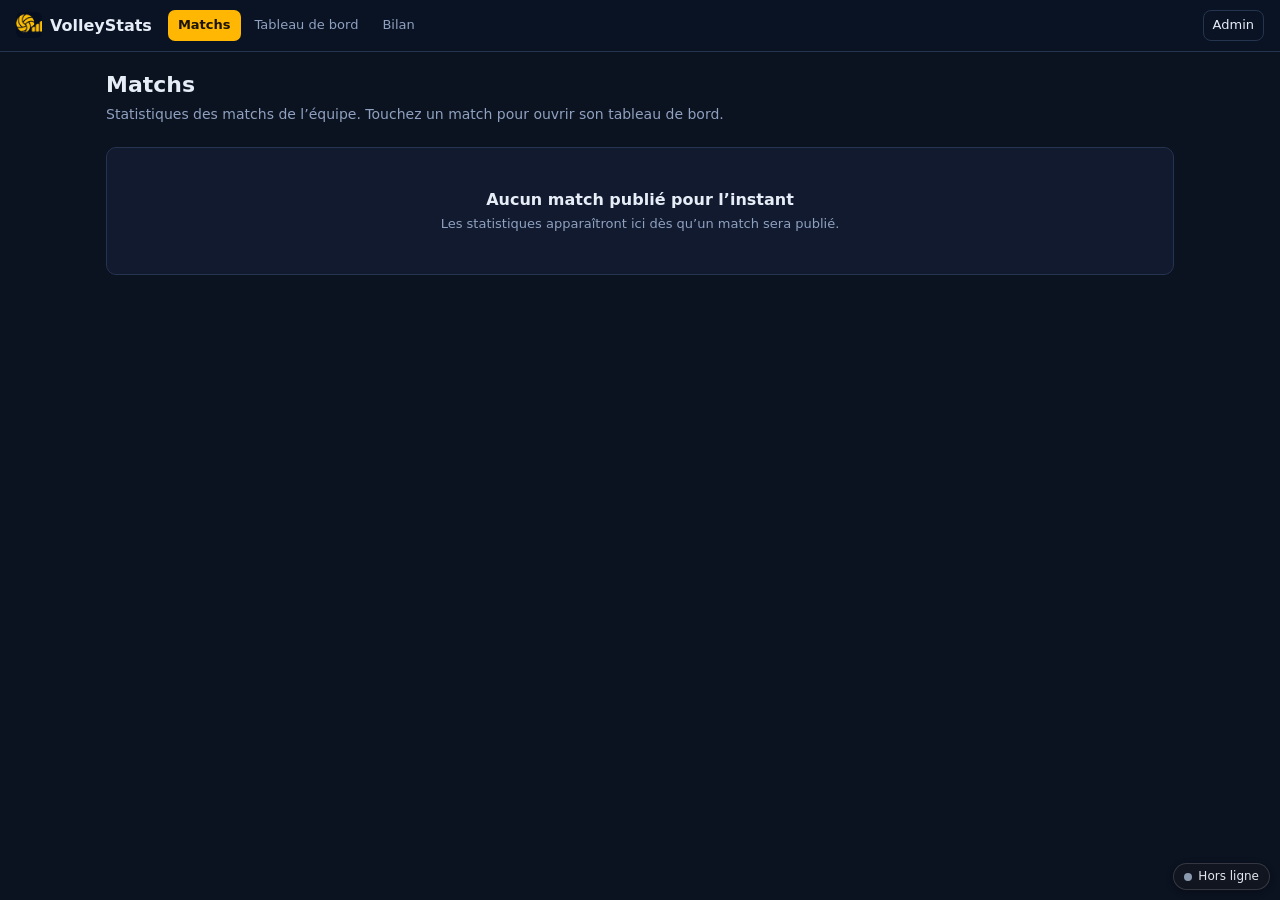
<file: index.html>
<!doctype html>
<html lang="fr">
<head>
<meta charset="utf-8">
<meta name="viewport" content="width=device-width, initial-scale=1">
<title>VolleyStats — Matchs</title>
<link rel="stylesheet" href="assets/app.css?v=20261125j">
<link rel="icon" type="image/png" sizes="32x32" href="assets/icons/favicon-32.png?v=1">
<link rel="icon" type="image/png" sizes="64x64" href="assets/icons/favicon-64.png?v=1">
<link rel="apple-touch-icon" href="assets/icons/apple-touch-icon.png?v=1">
<link rel="manifest" href="manifest.webmanifest">
<meta name="theme-color" content="#0b1220">
<style>
  .home{max-width:1100px;margin:0 auto;padding:20px 16px 40px;display:flex;flex-direction:column;gap:14px}
  .m-row{display:grid;grid-template-columns:110px 1fr 150px 110px auto;gap:12px;align-items:center;padding:10px 8px;border-bottom:1px solid var(--line)}
  .m-row:last-child{border-bottom:none}
  .m-row .opp{font-weight:700;font-size:15px}
  .res{font:700 16px Consolas,monospace}
  .res.win{color:#86efac}.res.loss{color:#fca5a5}
  .vs-modal input[type=text],.vs-modal input[type=date]{margin-bottom:8px}
  .m-row .d{white-space:nowrap}
  a.m-row{color:inherit;text-decoration:none;border-radius:8px}
  a.m-row:hover,a.m-row:focus-visible{background:var(--panel2)}
  .m-row .go{color:var(--accent);font-weight:600;white-space:nowrap}
  .visitor .m-row{grid-template-columns:110px 1fr 150px auto}
  .visitor-empty{text-align:center;padding:28px 12px}
  .visitor-empty b{display:block;font-size:16px;margin-bottom:4px;color:var(--text)}
  @media (max-width:700px){
    .home{padding:14px 12px 32px;gap:12px}
    .home .sect-title{flex-direction:column;align-items:stretch}
    .home .sect-title .head-actions .vs-btn{flex:1 1 auto;min-height:44px}
    .panel#list{padding:4px 8px}
    .m-row,.visitor .m-row{grid-template-columns:1fr auto;grid-template-areas:"o r" "d n" "a a";gap:4px 10px;padding:12px 4px}
    .m-row .o{grid-area:o;min-width:0}.m-row .r{grid-area:r;text-align:right}
    .m-row .d{grid-area:d}.m-row .n{grid-area:n;text-align:right}.m-row .a{grid-area:a}
    .visitor .m-row{grid-template-areas:"o r" "d g"}.m-row .go{grid-area:g;text-align:right}
    .m-row .opp{overflow-wrap:anywhere}
    .m-row .a{margin-top:6px}.m-row .a .vs-btn{min-height:40px;flex:1 1 auto}
    .m-row .a .vs-btn.danger{flex:0 0 44px}
  }
</style>
</head>
<body>
<main class="home">
  <div class="sect-title">
    <div><h1 id="pageTitle">Mes matchs</h1><p class="muted" style="margin:0" id="pageIntro">Saisie des statistiques par boutons à partir de la vidéo, pour notre équipe et l'adversaire.</p></div>
    <div class="head-actions" id="adminActions">
      <button class="vs-btn primary" id="btnNew">Nouveau match</button>
      <label class="vs-btn">Importer (.json)<input type="file" id="imp" accept=".json,application/json" hidden></label>
      <button class="vs-btn ghost" id="btnDemo">Créer un match d'exemple</button>
    </div>
  </div>
  <div class="panel" id="list"></div>
  <div class="panel" id="howto">
    <h3>Comment ça marche</h3>
    <ol class="muted" style="margin:6px 0 0;padding-left:20px;line-height:1.7">
      <li>Créez un match et son effectif (numéros, noms et postes). Chaque fiche conserve sa propre liste ; vous pouvez aussi modifier le modèle pour les futurs matchs ou l’effectif d’un match depuis son bouton « Effectif du match ».</li>
      <li>Choisissez la composition du 1er set et qui sert en premier.</li>
      <li>Regardez la vidéo sur votre second écran. Dans la <b>Saisie</b>, cliquez une case de la grille <b>joueur × action</b>, puis la qualité ou, pour une passe, sa zone cible. La qualité d'une passe n'est pas saisie.</li>
      <li>Le score, les sets, les rotations et le service se calculent tout seuls.</li>
      <li>Les actions du rallye apparaissent dans le panneau « Échange en cours ». Corrigez une action depuis le journal ; le tableau de bord présente les statistiques, le comparatif adverse et la distribution du passeur (sans clips vidéo).</li>
    </ol>
    <p class="muted small" style="margin:10px 0 0">La vidéo est regardée sur votre autre écran : VolleyStats ne l'intègre pas et ne conserve ni fichier vidéo ni lien vers ses instants. Une fois connecté en admin, chaque saisie est envoyée en ligne et visible par les coéquipiers (pastille en bas à droite). L’<b>export</b> (.json) reste utile comme sauvegarde.</p>
  </div>
</main>
<script src="assets/core.js?v=20261125j"></script>
<script src="assets/config.js?v=20261125j"></script>
<script src="assets/auth.js?v=20261125j"></script>
<script src="assets/sync.js?v=20261125j"></script>
<script>
(function () {
  VS.header('home', null);
  const $ = (id) => document.getElementById(id);
  // Visiteur (coéquipier) : consultation seule. Le masquage n’est que de l’ergonomie ; les écritures sont vérifiées côté serveur.
  const admin = VS.admin.isAdmin();
  if (!admin) {
    document.body.classList.add('visitor');
    $('adminActions').remove();
    $('howto').remove();
    $('pageTitle').textContent = 'Matchs';
    $('pageIntro').textContent = 'Statistiques des matchs de l’équipe. Touchez un match pour ouvrir son tableau de bord.';
  }

  function summary(m) {
    const st = VS.replay(m).state;
    const res = st.setScores.length ? `<span class="res ${st.setsUs > st.setsThem ? 'win' : st.setsThem > st.setsUs ? 'loss' : ''}">${st.setsUs} – ${st.setsThem}</span>${st.over ? '' : ' <span class="muted small">en cours</span>'}` : (st.us || st.them) ? `<span class="muted">Set 1 en cours · ${st.us}–${st.them}</span>` : '<span class="muted">non commencé</span>';
    return `<span class="muted d">${VS.esc(VS.fmtDate(m.date))}</span>
        <div class="o"><div class="opp">vs ${VS.esc(m.opp)}</div><div class="muted small">${VS.esc(m.comp || '')}${st.setScores.length ? ' · ' + st.setScores.map((s) => s.us + '–' + s.them).join(', ') : ''}</div></div>
        <div class="r">${res}</div>`;
  }

  function renderVisitor(list) {
    if (!list.length) { $('list').innerHTML = '<div class="empty-note visitor-empty"><b>Aucun match publié pour l’instant</b>Les statistiques apparaîtront ici dès qu’un match sera publié.</div>'; return; }
    $('list').innerHTML = list.map((m) => `<a class="m-row" href="tableau-de-bord.html?match=${encodeURIComponent(m.id)}">${summary(m)}<span class="go">Tableau de bord ›</span></a>`).join('');
  }

  function render() {
    const list = VS.listMatches();
    if (!admin) { renderVisitor(list); return; }
    if (!list.length) { $('list').innerHTML = '<div class="empty-note">Aucun match pour l\'instant. Cliquez sur « Nouveau match » ou créez un match d\'exemple pour découvrir l\'outil.</div>'; return; }
    $('list').innerHTML = list.map((m) => {
      const n = m.events.filter((e) => VS.isAction(e)).length;
      return `<div class="m-row">${summary(m)}<span class="muted small n">${n} action(s)</span>
        <div class="head-actions a"><a class="vs-btn sm primary" href="saisie.html?match=${m.id}">Saisie</a><a class="vs-btn sm" href="tableau-de-bord.html?match=${m.id}">Tableau de bord</a>
          <button class="vs-btn sm ghost" data-exp="${m.id}" title="Exporter le match (sauvegarde .json)">Exporter</button><button class="vs-btn sm danger" data-del="${m.id}" title="Supprimer">×</button></div></div>`;
    }).join('');
  }
  window.addEventListener('vs:remote-update', render); // matchs reçus du serveur (sync.js)
  if (!admin) { render(); return; }
  $('list').addEventListener('click', (e) => {
    const b = e.target.closest('button'); if (!b) return;
    if (b.dataset.exp) { const m = VS.getMatch(b.dataset.exp); VS.downloadFile(`match-${m.date}-${m.opp.replace(/[^\w-]+/g, '_')}.json`, JSON.stringify(m, null, 1), 'application/json'); }
    if (b.dataset.del) { const m = VS.getMatch(b.dataset.del); if (confirm(`Supprimer le match contre ${m.opp} ? (pensez à l'exporter avant)`)) { VS.deleteMatch(m.id); render(); } }
  });
  $('btnNew').onclick = () => {
    let roster = VS.baseRoster();
    const cfg = { lineup: VS.defaultLineup(roster), libero: VS.defaultLibero(roster), weServeFirst: true };
    VS.modal('Nouveau match', `
      <label class="muted small">Adversaire</label><input type="text" id="nOpp" placeholder="ex. VC Montagne">
      <div style="display:grid;grid-template-columns:1fr 1fr;gap:8px"><div><label class="muted small">Date</label><input type="date" id="nDate" value="${new Date().toISOString().slice(0, 10)}"></div>
      <div><label class="muted small">Compétition (facultatif)</label><input type="text" id="nComp" placeholder="ex. Championnat R2"></div></div>
      <div class="head-actions" style="margin-top:8px"><button type="button" class="vs-btn sm" id="editNewRoster">Modifier l’effectif de ce match</button><span class="muted small" id="newRosterCount">${roster.length} joueurs</span></div>
      <div id="newRosterEditor" hidden><p class="muted small" style="margin:8px 0 4px">Une ligne par joueur : numéro;nom;poste</p><textarea id="newRosterText" rows="8" spellcheck="false">${VS.esc(VS.rosterText(roster))}</textarea><button type="button" class="vs-btn sm" id="applyNewRoster">Appliquer à ce match</button></div>
      <h3 style="margin-top:8px">Set 1</h3><div id="newLineupForm">${VS.lineupForm(cfg, roster)}</div>`, [
      { label: 'Annuler', cls: 'ghost' },
      { label: 'Créer et commencer la saisie', cls: 'primary', onClick: (w) => {
        const set1 = VS.readLineupForm(w, roster); if (!set1) return false;
        const m = VS.newMatch({ opp: w.querySelector('#nOpp').value.trim() || 'Adversaire', date: w.querySelector('#nDate').value, comp: w.querySelector('#nComp').value.trim(), set1, roster });
        VS.saveMatch(m); location.href = 'saisie.html?match=' + m.id;
      } },
    ]);
    const wrap = document.querySelector('.vs-modal-wrap');
    wrap.querySelector('#editNewRoster').onclick = () => { wrap.querySelector('#newRosterEditor').hidden = !wrap.querySelector('#newRosterEditor').hidden; };
    wrap.querySelector('#applyNewRoster').onclick = () => {
      const parsed = VS.parseRoster(wrap.querySelector('#newRosterText').value);
      if (parsed.length < 6) { VS.toast('Il faut au moins 6 joueurs', 'error'); return; }
      const prevLineup = cfg.lineup.slice();
      roster = parsed;
      const valid = new Set(roster.map((p) => p.num));
      cfg.lineup = prevLineup.every((n) => valid.has(n)) && new Set(prevLineup).size === 6 ? prevLineup : VS.defaultLineup(roster);
      if (!valid.has(cfg.libero) || cfg.lineup.includes(cfg.libero)) cfg.libero = VS.defaultLibero(roster);
      const label = VS.lineupForm(cfg, roster);
      wrap.querySelector('#newRosterCount').textContent = roster.length + ' joueurs';
      wrap.querySelector('#newRosterText').value = VS.rosterText(roster);
      wrap.querySelector('#newLineupForm').innerHTML = label;
      VS.toast('Effectif propre à ce match mis à jour', 'ok');
    };
    setTimeout(() => document.getElementById('nOpp').focus(), 50);
  };
  $('btnDemo').onclick = () => { const m = VS.createDemoMatch(); VS.saveMatch(m); render(); VS.toast('Match d\'exemple créé (complet, 4 sets)', 'ok'); };
  $('imp').addEventListener('change', () => {
    const f = $('imp').files[0]; if (!f) return;
    f.text().then((txt) => {
      const m = JSON.parse(txt);
      if (!m || !m.id || !Array.isArray(m.events) || !Array.isArray(m.sets)) throw new Error('format');
      if (VS.getMatch(m.id) && !confirm('Ce match existe déjà : le remplacer par la version importée ?')) return;
      VS.saveMatch(m); render(); VS.toast('Match importé : ' + m.opp, 'ok');
    }).catch(() => VS.toast('Fichier invalide (export VolleyStats .json attendu)', 'error'));
    $('imp').value = '';
  });
  render();
})();
</script>
</body>
</html>
</file>
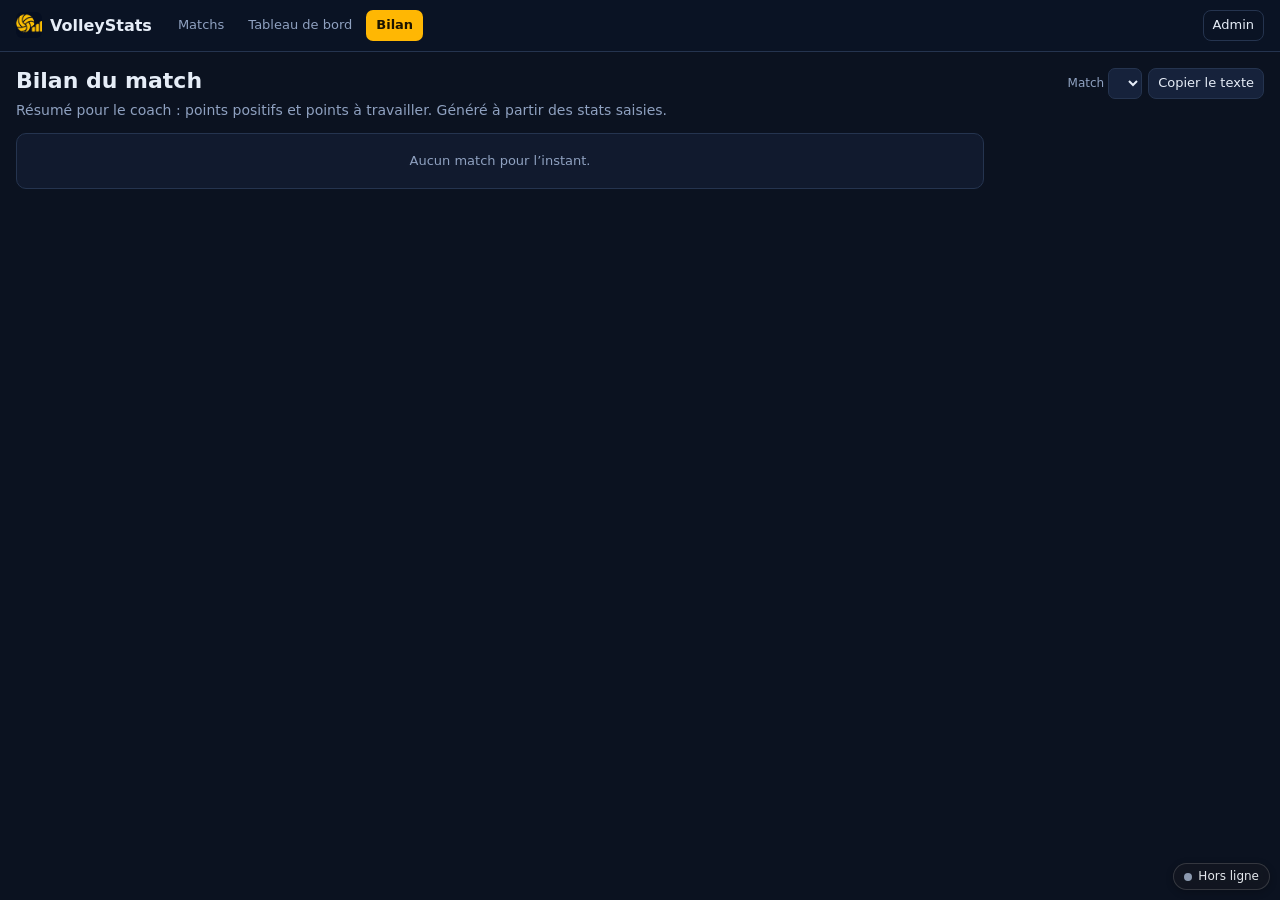
<file: bilan.html>
<!doctype html>
<html lang="fr">
<head>
<meta charset="utf-8">
<meta name="viewport" content="width=device-width, initial-scale=1, viewport-fit=cover">
<title>Bilan du match — VolleyStats</title>
<link rel="stylesheet" href="assets/app.css?v=20261125j">
<link rel="icon" type="image/png" sizes="32x32" href="assets/icons/favicon-32.png?v=1">
<link rel="icon" type="image/png" sizes="64x64" href="assets/icons/favicon-64.png?v=1">
<link rel="apple-touch-icon" href="assets/icons/apple-touch-icon.png?v=1">
<link rel="manifest" href="manifest.webmanifest">
<meta name="theme-color" content="#0b1220">
<style>
  .bwrap{padding:8px 16px 40px;display:flex;flex-direction:column;gap:16px;max-width:1000px}
  .b-head .res{font:700 28px Consolas,monospace;margin:2px 0 6px}
  .b-head .res .us{color:#93c5fd}.b-head .res .them{color:#fca5a5}
  .setchips{display:flex;gap:6px;flex-wrap:wrap}
  .setchips span{font:13px Consolas,monospace;background:var(--panel2);border-radius:6px;padding:3px 8px}
  .setchips .w{border-left:3px solid #3b82f6}.setchips .l{border-left:3px solid #ef4444}
  .lead{font-size:15.5px;line-height:1.55;margin:0;max-width:75ch}
  .pn{display:grid;grid-template-columns:minmax(0,1fr) minmax(0,1fr);gap:14px}
  @media (max-width:760px){.pn{grid-template-columns:minmax(0,1fr)}}
  .pn .panel h3{margin:0 0 4px;font-size:16px}
  .pn .pos{border-color:rgba(34,197,94,.45);background:linear-gradient(rgba(34,197,94,.07),rgba(34,197,94,.07)),var(--panel)}
  .pn .neg{border-color:rgba(239,68,68,.45);background:linear-gradient(rgba(239,68,68,.07),rgba(239,68,68,.07)),var(--panel)}
  .pn .pos h3{color:#86efac}.pn .neg h3{color:#fca5a5}
  .pn ul{margin:6px 0 4px;padding-left:1.1em;display:flex;flex-direction:column;gap:9px;line-height:1.5}
  .pn li b{color:var(--text)}
  .num{font-variant-numeric:tabular-nums;font-weight:600;white-space:nowrap}
  .b-sect h3{margin:0 0 8px}
  .story{display:grid;grid-template-columns:repeat(auto-fill,minmax(270px,1fr));gap:10px}
  .sc{background:var(--panel2);border-radius:9px;padding:10px 12px;border-left:4px solid #ef4444;display:flex;flex-direction:column;gap:6px;min-width:0}
  .sc.w{border-left-color:#3b82f6}
  .sc .st{display:flex;justify-content:space-between;align-items:baseline;gap:8px}
  .sc .st b{font-size:15px}.sc .st span{font:700 17px Consolas,monospace}
  .sc.w .st span{color:#93c5fd}.sc:not(.w) .st span{color:#fca5a5}
  .sc p{margin:0;font-size:13.5px;line-height:1.45}
  .sc .k{color:var(--muted)}
  .grid2b{display:grid;grid-template-columns:minmax(0,1fr) minmax(0,1fr);gap:14px}
  @media (max-width:760px){.grid2b{grid-template-columns:minmax(0,1fr)}}
  ul.keys{margin:0;padding-left:1.1em;display:flex;flex-direction:column;gap:9px;line-height:1.5}
  .mvp{display:flex;flex-direction:column;gap:8px}
  .mv{display:grid;grid-template-columns:34px minmax(0,1fr) auto;gap:10px;align-items:center;background:var(--panel2);border-radius:9px;padding:8px 10px}
  .mvp{gap:14px}.mg{display:flex;flex-direction:column;gap:6px}
  .mg .lb{font-size:11.5px;font-weight:700;text-transform:uppercase;letter-spacing:.06em;color:var(--accent)}
  .mv{grid-template-columns:24px minmax(0,1fr) auto;padding:7px 10px}
  .mv .rk{font:700 16px Consolas,monospace;color:var(--muted);text-align:center}
  .mv .nm{font-weight:600}.mv .dt{font-size:12.5px;color:var(--muted)}
  .mv .sc2{font:700 18px Consolas,monospace;color:#86efac}
  .b-note{margin:0;max-width:80ch}
</style>
</head>
<body class="dash">
<div class="page-head">
  <div class="ph-title">
    <h1>Bilan du match</h1>
    <p class="muted ph-desc">Résumé pour le coach : points positifs et points à travailler. Généré à partir des stats saisies.</p>
  </div>
  <div class="head-actions">
    <label class="muted small fld fld-match"><span>Match</span> <select class="src" id="matchSel" style="background:var(--panel2);color:var(--text);border:1px solid var(--line);border-radius:7px;padding:6px;max-width:320px"></select></label>
    <button class="vs-btn sm" id="btnCopy" type="button">Copier le texte</button>
  </div>
</div>
<div class="bwrap" id="emptyWrap" hidden><div class="panel empty-note">Aucun match pour l’instant.</div></div>
<div class="bwrap" id="wrap">
  <section class="panel b-head" id="bHead"></section>
  <div class="pn">
    <div class="panel pos"><h3>Points positifs</h3><ul id="pos"></ul></div>
    <div class="panel neg"><h3>Points à travailler</h3><ul id="neg"></ul></div>
  </div>
  <section class="panel b-sect"><h3>Le match, set par set</h3><div class="story" id="story"></div></section>
  <section class="panel b-sect"><h3>Moments clés</h3><ul class="keys" id="keys"></ul></section>
  <p class="muted small b-note" id="bNote"></p>
</div>
<script src="assets/core.js?v=20261125j"></script>
<script src="assets/config.js?v=20261125j"></script>
<script src="assets/auth.js?v=20261125j"></script>
<script src="assets/sync.js?v=20261125j"></script>
<script>
(function () {
  /* Page en LECTURE SEULE : le bilan est recalculé à chaque affichage à partir des actions du match. */
  const $ = (id) => document.getElementById(id);
  const esc = VS.esc, P = (v) => VS.pct(v);
  let m = null;

  function pickMatchId(prefer) {
    if (prefer && VS.getMatch(prefer)) return prefer;
    const q = new URLSearchParams(location.search).get('match');
    if (q && VS.getMatch(q)) return q;
    const c = VS.currentMatch();
    if (c) return c.id;
    const list = VS.listMatches();
    return list.length ? list[0].id : null;
  }

  /** Comment chaque point a été marqué (même règle que le tableau de bord). */
  function pointType(e) {
    if (e.kind === 'point') return 'nd';
    const own = VS.teamOf(e) === e.winner;
    if (own) return e.skill === 'S' ? 'ace' : e.skill === 'B' ? 'bloc' : e.skill === 'A' ? 'att' : e.skill === 'V' ? 'free' : 'faute';
    if (e.grade === '=' && e.skill === 'R') return 'ace';
    if (e.skill === 'A' && e.grade === '/') return 'bloc';
    if ((e.skill === 'D' && e.grade === '=') || (e.skill === 'B' && e.grade === '/')) return 'att';
    return 'faute';
  }
  const effOf = (atts) => { const k = atts.filter((a) => a.grade === '#').length, f = atts.filter((a) => a.grade === '=').length, c = atts.filter((a) => a.grade === '/').length; return { n: atts.length, k, f, c, eff: atts.length ? (k - f - c) / atts.length : null }; };
  /* Fautes directes (même découpage que le comparatif) : la défense ratée ou l'ace subi ne sont pas des fautes. */
  const ourFaults = (ev) => ev.filter((e) => VS.isAction(e) && VS.teamOf(e) === 'us' && e.grade === '=' && ['S', 'A', 'B', 'F', 'E', 'X', 'V'].includes(e.skill)).length;
  const oppFaults = (ev) => ev.filter((e) => VS.isAction(e) && VS.teamOf(e) === 'them' && e.grade === '=' && ['S', 'A', 'F', 'E', 'X'].includes(e.skill)).length;
  const pl2 = (k, w) => `${k} ${w}${k > 1 ? 's' : ''}`;
  const sgn = (v) => (v > 0 ? '+' + v : v < 0 ? '−' + -v : '0');
  const list = (arr) => arr.length <= 1 ? arr.join('') : arr.slice(0, -1).join(', ') + ' et ' + arr[arr.length - 1];
  const n = (v) => `<span class="num">${v}</span>`;

  /** Toutes les mesures utiles au bilan, calculées sur le match entier. */
  function measure(roster, events) {
    const isUs = (e) => VS.isAction(e) && VS.teamOf(e) === 'us';
    const S = VS.computeStats(events, 'us');
    const T = S.team.d;
    const pts = events.filter((e) => e.winner);
    const won = pts.filter((e) => e.winner === 'us'), lost = pts.filter((e) => e.winner === 'them');
    const by = (w, k) => pts.filter((e) => e.winner === w && pointType(e) === k).length;
    const oppRec = VS.computeStats(VS.deriveOpp(events), 'them').team.d;
    const pl = (num) => { const p = VS.player(num, roster); return `#${num} ${p.name || ''}`.trim(); };
    const errUs = ourFaults(events), errThem = oppFaults(events);
    // Fautes directes par geste (même découpage que le comparatif)
    const fault = (skills) => events.filter((e) => isUs(e) && e.grade === '=' && skills.includes(e.skill)).length;
    const oppFault = (skills) => events.filter((e) => VS.isAction(e) && VS.teamOf(e) === 'them' && e.grade === '=' && skills.includes(e.skill)).length;
    // Passes / zones : attaque qui suit la passe
    const SA = VS.setsAnalysis(events).filter((x) => x.set.target);
    const zones = VS.TARGET_ORDER.map((z) => {
      const s = SA.filter((x) => x.set.target === z), atts = s.filter((x) => x.attack).map((x) => x.attack);
      const byP = {}; atts.forEach((a) => { (byP[a.player] = byP[a.player] || []).push(a); });
      const who = Object.entries(byP).map(([num, l]) => ({ num: +num, n: l.length })).sort((a, b) => b.n - a.n);
      return Object.assign({ z, passes: s.length, share: SA.length ? s.length / SA.length : 0, who }, effOf(atts));
    });
    const trans = SA.filter((x) => x.ctx === 'T'), perf = SA.filter((x) => x.ctx === 'R#' || x.ctx === 'R+');
    // Rotations (position du passeur)
    const rots = [1, 6, 5, 4, 3, 2].map((r) => {
      const l = pts.filter((e) => e.srot === r), rec = l.filter((e) => !e.weServed), srv = l.filter((e) => e.weServed);
      const w = l.filter((e) => e.winner === 'us').length;
      return { r, n: l.length, bal: 2 * w - l.length, rec: rec.length, recW: rec.filter((e) => e.winner === 'us').length, srv: srv.length, srvW: srv.filter((e) => e.winner === 'us').length };
    });
    // Sets
    const setNums = [...new Set(events.map((e) => e.set))].sort((a, b) => a - b);
    const sets = setNums.map((s) => {
      const ev = events.filter((e) => e.set === s), d = VS.computeStats(ev, 'us').team.d;
      const p = ev.filter((e) => e.winner), so = p.filter((e) => e.weServed === false);
      return { s, us: p.filter((e) => e.winner === 'us').length, them: p.filter((e) => e.winner === 'them').length, d, so: so.length, soW: so.filter((e) => e.winner === 'us').length,
        errs: ourFaults(ev) };
    });
    const soAll = pts.filter((e) => e.weServed === false), bpAll = pts.filter((e) => e.weServed === true);
    return { S, T, oppRec, won, lost, by, pl, errUs, errThem, fault, oppFault, SA, zones, trans, perf, rots, sets,
      so: soAll.length ? soAll.filter((e) => e.winner === 'us').length / soAll.length : null,
      bp: bpAll.length ? bpAll.filter((e) => e.winner === 'us').length / bpAll.length : null };
  }

  /** Constats positifs / négatifs, chacun avec un poids (≈ points en jeu) pour ne garder que les plus importants. */
  function findings(M, roster) {
    const pos = [], neg = [], prio = [];
    const { T, S, pl } = M;
    const zl = (z) => `zone ${z} (${VS.TARGETS[z].toLowerCase()})`;
    const whoTxt = (who) => list(who.filter((w) => w.n >= 3).slice(0, 3).map((w) => `${esc(M.pl(w.num))} (${w.n})`));

    // Contre
    const bUs = M.by('us', 'bloc'), bThem = M.by('them', 'bloc');
    const blockers = S.players.filter((p) => p.d.blkPts >= 2).sort((a, b) => b.d.blkPts - a.d.blkPts).slice(0, 3);
    if (bUs >= 4 && bUs > bThem) pos.push({ w: bUs - bThem + 2, h: `<b>Le contre.</b> ${n(bUs)} points de bloc contre ${n(bThem)} pour l'adversaire, soit ${Math.round(100 * bUs / M.won.length)} % de nos points.${blockers.length ? ' ' + list(blockers.map((p) => `${esc(pl(p.num))} ${n(p.d.blkPts)}`)) + '.' : ''}` });
    else if (bThem >= bUs + 4) neg.push({ w: bThem - bUs, h: `<b>Le contre adverse.</b> ${n(bThem)} de nos attaques contrées, pour ${n(bUs)} points de bloc de notre côté.` });

    // Fautes directes
    const fS = M.fault(['S']), fA = M.fault(['A']), oS = M.oppFault(['S']), oA = M.oppFault(['A']);
    if (M.errUs >= M.errThem + 5) {
      neg.push({ w: M.errUs - M.errThem + 3, h: `<b>Trop de fautes directes :</b> ${n(M.errUs)} points donnés, contre ${n(M.errThem)} reçus de l'adversaire. Au service : ${n(fS)} (contre ${oS}) ; en attaque : ${n(fA)} (contre ${oA}).` });
    } else if (M.errThem >= M.errUs + 5) pos.push({ w: M.errThem - M.errUs, h: `<b>Peu de fautes :</b> ${n(M.errUs)} points donnés, contre ${n(M.errThem)} offerts par l'adversaire.` });

    // Service
    if (T.srvTot >= 20) {
      const good = S.team.S['#'] + S.team.S['+'];
      if (T.srvEff < 0 || (T.srvErr >= 8 && T.srvErr > T.ace * 1.3)) {
        neg.push({ w: T.srvErr - T.ace + 3, h: `<b>Le service :</b> ${n(T.srvErr)} fautes pour ${n(T.ace)} aces, et ${P(good / T.srvTot)} de services qui mettent l'adversaire en difficulté.` });
        const worst = S.players.filter((p) => p.d.srvErr >= 3).sort((a, b) => b.d.srvErr - a.d.srvErr)[0];
        prio.push({ w: T.srvErr, h: 'Le service : moins de fautes, sans perdre l’agressivité.', s: `${T.srvErr} fautes au service${worst ? `, dont ${worst.d.srvErr} pour ${esc(pl(worst.num))}` : ''}. Viser la moitié : servir placé (sur un réceptionneur faible, entre deux joueurs) plutôt que frapper au maximum.` });
      } else if (T.ace >= T.srvErr && T.ace >= 5) pos.push({ w: T.ace - T.srvErr + 3, h: `<b>Le service :</b> ${n(T.ace)} aces pour ${n(T.srvErr)} fautes.` });
    }

    // Réception
    if (T.recTot >= 15) {
      const rec = S.players.filter((p) => p.d.recTot >= 10).sort((a, b) => b.d.recTot - a.d.recTot);
      const recTxt = list(rec.slice(0, 3).map((p) => `${esc(pl(p.num))} ${p.d.recTot} réc. à ${P(p.d.recPosPct)}`));
      if (T.recPosPct >= 0.55 || (M.oppRec.recPosPct != null && T.recPosPct >= M.oppRec.recPosPct - 0.02)) pos.push({ w: 4, h: `<b>La réception :</b> ${P(T.recPosPct)} de positives${M.oppRec.recPosPct != null ? `, contre ${P(M.oppRec.recPosPct)} pour l'adversaire` : ''}. ${recTxt}.` });
      else if (T.recPosPct < 0.5) {
        neg.push({ w: 6, h: `<b>La réception :</b> seulement ${P(T.recPosPct)} de positives et ${n(T.recErr)} aces subis. ${recTxt}.` });
        prio.push({ w: 6, h: 'La réception.', s: `${P(T.recPosPct)} de réceptions positives : travailler la réception sur service flottant et smashé, avec un objectif de 55 %.` });
      }
    }

    // Attaque par zone de passe
    const zs = M.zones.filter((x) => x.n >= 8);
    const teamEff = T.attEff || 0;
    zs.filter((x) => x.eff >= Math.max(0.25, teamEff + 0.08)).forEach((x) => {
      pos.push({ w: x.n * (x.eff - teamEff) + 1, h: `<b>L'attaque en ${zl(x.z)} :</b> ${P(x.eff)} d'efficacité sur ${x.n} attaques, avec ${x.f + x.c ? `${x.f + x.c} ${x.f + x.c > 1 ? 'fautes ou contrées' : 'faute ou contrée'}` : 'aucune faute ni contrée'}.${x.who.some((w) => w.n >= 3) ? ' Attaquants : ' + whoTxt(x.who) + '.' : ''}` });
    });
    const bad = zs.filter((x) => x.eff < Math.min(0.15, teamEff - 0.05)).sort((a, b) => b.n - a.n);
    bad.forEach((x) => {
      neg.push({ w: x.n * (teamEff - x.eff) + 2, h: `<b>L'attaque en ${zl(x.z)} :</b> ${P(x.share)} des passes, mais ${P(x.eff)} d'efficacité sur ${x.n} attaques (${x.f + x.c} fautes ou contrées).${x.who.some((w) => w.n >= 3) ? ' Attaquants : ' + whoTxt(x.who) + '.' : ''}` });
    });
    if (bad.length) {
      const z = bad[0], tr = M.trans.filter((x) => x.set.target === z.z).length;
      const trShare = M.trans.length ? tr / M.trans.length : 0;
      if (M.trans.length >= 10 && trShare >= 0.5) neg.push({ w: 3, h: `<b>Les balles de transition :</b> après une défense ou un contre, ${P(trShare)} des passes partent en ${zl(z.z)}, la zone la moins rentable.` });
      prio.push({ w: z.n * (teamEff - z.eff) + 2, h: `L'attaque en ${zl(z.z)}${trShare >= 0.5 ? ', surtout sur balle haute' : ''}.`, s: `C'est ${trShare >= 0.5 ? 'la balle qu’on reçoit le plus après une défense' : 'une zone très servie'}. Travailler l'attaque face à un bloc à deux : jouer le bloc-out, placer en zone 1 ou 5 ou en feinte, et remettre une balle propre plutôt que forcer.` });
    }
    // Meilleure zone sous-utilisée sur bonne réception
    const best = zs.filter((x) => x.eff >= 0.25).sort((a, b) => b.eff - a.eff)[0];
    if (best && M.perf.length >= 10) {
      const sh = M.perf.filter((x) => x.set.target === best.z).length / M.perf.length;
      if (sh < 0.35) prio.push({ w: 4, h: `Utiliser davantage la ${zl(best.z)} sur bonne réception.`, s: `Seules ${P(sh)} des passes y vont après une réception parfaite ou bonne, alors que c'est notre zone la plus efficace (${P(best.eff)}).` });
    }

    // Attaquants
    S.players.filter((p) => p.d.attTot >= 8 && p.d.attEff >= 0.3).sort((a, b) => b.d.attEff - a.d.attEff).slice(0, 2)
      .forEach((p) => pos.push({ w: p.d.attTot * (p.d.attEff - teamEff), h: `<b>${esc(pl(p.num))} en attaque :</b> ${P(p.d.attEff)} d'efficacité sur ${p.d.attTot} attaques (${pl2(p.d.kill, 'point')}).` }));
    S.players.filter((p) => p.d.attTot >= 8 && p.d.attEff < 0.1).sort((a, b) => a.d.attEff - b.d.attEff).slice(0, 2)
      .forEach((p) => neg.push({ w: p.d.attTot * (teamEff - p.d.attEff), h: `<b>${esc(pl(p.num))} en attaque :</b> ${P(p.d.attEff)} d'efficacité sur ${p.d.attTot} attaques (${pl2(p.d.kill, 'point')}, ${pl2(p.d.attErr, 'faute')}, ${pl2(p.d.attBlk, 'contrée')}).` }));

    // Défense
    if (T.digTot >= 15) {
      const top = S.players.filter((p) => p.d.digTot >= 8 && p.d.digPosPct >= 0.65).sort((a, b) => b.d.digPosPct - a.d.digPosPct)[0];
      if (top) pos.push({ w: 3, h: `<b>La défense de ${esc(pl(top.num))} :</b> ${P(top.d.digPosPct)} de défenses positives sur ${top.d.digTot}.` });
      if (T.digPosPct < 0.55) {
        neg.push({ w: 3, h: `<b>La défense :</b> ${P(T.digPosPct)} de défenses positives en équipe.` });
        prio.push({ w: 3, h: 'La défense.', s: `${P(T.digPosPct)} de défenses positives${top ? ` ; ${esc(pl(top.num))} est à ${P(top.d.digPosPct)}, les autres nettement en dessous` : ''}. Travailler la défense en situation, derrière le contre.` });
      }
    }

    // Rotations
    const played = M.rots.filter((r) => r.n >= 10);
    const bestR = played.slice().sort((a, b) => b.bal - a.bal)[0];
    if (bestR && bestR.bal >= 3) pos.push({ w: bestR.bal, h: `<b>La rotation P${bestR.r}</b> (passeur en ${bestR.r}) est la meilleure : ${n(sgn(bestR.bal))}${bestR.rec ? `, avec ${Math.round(100 * bestR.recW / bestR.rec)} % de side-out` : ''}.` });
    const badR = played.filter((r) => r.bal <= -5).sort((a, b) => a.bal - b.bal).slice(0, 2);
    if (badR.length) {
      neg.push({ w: -badR.reduce((s, r) => s + r.bal, 0) / 1.5, h: `<b>${badR.length > 1 ? 'Les rotations' : 'La rotation'} ${list(badR.map((r) => 'P' + r.r))}</b> : ${list(badR.map((r) => `${sgn(r.bal)} (${r.rec ? Math.round(100 * r.recW / r.rec) : 0} % de side-out)`))}.` });
      prio.push({ w: -badR.reduce((s, r) => s + r.bal, 0) / 1.5, h: `Le side-out en ${list(badR.map((r) => 'P' + r.r))}.`, s: `Revoir le placement en réception et la première attaque dans ${badR.length > 1 ? 'ces rotations, qui coûtent' : 'cette rotation, qui coûte'} ${-badR.reduce((s, r) => s + r.bal, 0)} points.` });
    }

    // Sets : réception et side-out des sets gagnés vs perdus
    const W = M.sets.filter((s) => s.us > s.them), L = M.sets.filter((s) => s.them > s.us);
    const agg = (arr) => { const so = arr.reduce((a, s) => a + s.so, 0), w = arr.reduce((a, s) => a + s.soW, 0), r = arr.reduce((a, s) => a + s.d.recTot, 0), rp = arr.reduce((a, s) => a + s.d.recPos, 0); return { so: so ? w / so : null, rec: r ? rp / r : null }; };
    if (W.length && L.length) {
      const a = agg(W), b = agg(L);
      if (a.so != null && b.so != null && a.so - b.so >= 0.12) pos.push({ w: 3, h: `<b>${W.length > 1 ? 'Les sets' : 'Le set'} ${list(W.map((s) => s.s))} :</b> ${P(a.rec)} de réceptions positives et ${P(a.so)} de side-out.` });
    }
    const crash = L.filter((s) => s.so >= 8 && s.soW / s.so < 0.3);
    if (crash.length) neg.push({ w: 3, h: `<b>${crash.length > 1 ? 'Les sets' : 'Le set'} ${list(crash.map((s) => s.s))} :</b> ${list(crash.map((s) => `${s.soW} side-out sur ${s.so} réceptions (${Math.round(100 * s.soW / s.so)} %)`))}.` });

    const top = (a, k) => a.sort((x, y) => y.w - x.w).slice(0, k);
    return { pos: top(pos, 6), neg: top(neg, 6), prio: top(prio, 5) };
  }

  /** Phrase d'introduction : résultat, plus gros écart par type de point, lien réception ↔ sets gagnés. */
  function lead(M, st) {
    const res = st.setsUs > st.setsThem ? 'Victoire' : st.setsUs < st.setsThem ? 'Défaite' : 'Match nul';
    const cat = [['att', 'en attaque'], ['bloc', 'au contre'], ['ace', 'au service']].map(([k, l]) => ({ l, a: M.by('us', k), b: M.by('them', k) }));
    const plus = cat.filter((c) => c.a - c.b >= 4).sort((x, y) => (y.a - y.b) - (x.a - x.b))[0];
    const minus = cat.filter((c) => c.b - c.a >= 4).sort((x, y) => (y.b - y.a) - (x.b - x.a))[0];
    const out = [`${res} ${st.setsUs}–${st.setsThem}.`];
    if (plus) out.push(`On domine l'adversaire ${plus.l} (${plus.a} points contre ${plus.b}).`);
    if (minus) out.push(`Il nous domine ${minus.l} (${minus.b} points contre ${minus.a}).`);
    if (M.errUs >= M.errThem + 5) out.push(`Surtout, on lui offre <b>${M.errUs} points sur nos fautes</b>, contre ${M.errThem} dans l'autre sens.`);
    const W = M.sets.filter((s) => s.us > s.them), L = M.sets.filter((s) => s.them > s.us);
    if (W.length && L.length) {
      const so = (arr) => { const t = arr.reduce((a, s) => a + s.so, 0); return t ? arr.reduce((a, s) => a + s.soW, 0) / t : null; };
      const a = so(W), b = so(L);
      if (a != null && b != null && a - b >= 0.12) out.push(`Dans les sets gagnés, on fait ${P(a)} de side-out ; dans les sets perdus, ${P(b)}.`);
    }
    return out.join(' ');
  }

  /* ---------- Récit : set par set, moments clés, joueurs du match ---------- */
  const sc = (a, b) => `<span class="num">${a}–${b}</span>`;
  /** Séries de points consécutifs d'un set (score au début de la série, points de la série, serveur le plus présent). */
  function runsOf(ev) {
    const pts = ev.filter((e) => e.winner), runs = [];
    let cur = null;
    pts.forEach((e) => {
      if (!cur || cur.w !== e.winner) {
        cur = { w: e.winner, n: 0, fromUs: e.us - (e.winner === 'us' ? 1 : 0), fromThem: e.them - (e.winner === 'them' ? 1 : 0), first: e, last: e };
        runs.push(cur);
      }
      cur.n++; cur.last = e;
    });
    return runs;
  }
  function server(ev, run) {
    const inRun = ev.filter((e) => e.set === run.first.set && e.rally >= run.first.rally && e.rally <= run.last.rally && VS.isAction(e) && VS.teamOf(e) === 'us' && e.skill === 'S');
    const c = {}; inRun.forEach((e) => { c[e.player] = (c[e.player] || 0) + 1; });
    const best = Object.entries(c).sort((a, b) => b[1] - a[1])[0];
    return best && best[1] >= Math.max(2, run.n - 1) ? +best[0] : null;
  }
  /** Ce qui a fait la différence dans un set : la mesure la plus éloignée de la moyenne du match, dans le sens du résultat. */
  function keyFactor(x, M) {
    const so = x.so ? x.soW / x.so : null, rate = (x.us + x.them) ? x.errs / (x.us + x.them) : null;
    const mRate = (M.won.length + M.lost.length) ? M.errUs / (M.won.length + M.lost.length) : null;
    const c = [];
    if (x.d.recTot >= 5 && M.T.recPosPct != null) c.push({ dv: x.d.recPosPct - M.T.recPosPct, t: `la réception, ${P(x.d.recPosPct)} de positives (${P(M.T.recPosPct)} sur le match)` });
    if (x.so >= 5 && M.so != null) c.push({ dv: so - M.so, t: `le side-out, ${x.soW} sur ${x.so} (${P(so)})` });
    if (x.d.attTot >= 8 && M.T.attEff != null) c.push({ dv: x.d.attEff - M.T.attEff, t: `l'attaque, ${P(x.d.attEff)} d'efficacité (${P(M.T.attEff)} sur le match)` });
    if (rate != null && mRate != null) c.push({ dv: (mRate - rate) * 1.5, t: x.errs <= mRate * (x.us + x.them) ? `peu de fautes, ${x.errs} points donnés` : `les fautes, ${x.errs} points donnés` });
    const won = x.us > x.them;
    const best = c.sort((a, b) => (won ? b.dv - a.dv : a.dv - b.dv))[0];
    return best && (won ? best.dv > 0.03 : best.dv < -0.03) ? best.t : null;
  }
  /** Point joué en fin de set serrée : avant le point, les deux équipes ont au moins 17 (7 au tie-break). */
  const tight = (e) => { if (!e.winner) return false; const min = e.set === 5 ? 7 : 17; return e.us - (e.winner === 'us') >= min && e.them - (e.winner === 'them') >= min; };
  function renderStory(M, events, roster) {
    const name = (n) => esc(M.pl(n));
    const allRuns = [];
    $('story').innerHTML = M.sets.map((x) => {
      const ev = events.filter((e) => e.set === x.s), runs = runsOf(ev);
      runs.forEach((r) => allRuns.push(r));
      const won = x.us > x.them, late = x.s === 5 ? 10 : 20;
      const lines = [];
      const f = keyFactor(x, M);
      if (f) lines.push(`<span class="k">${won ? 'Ce qui a fait la différence' : 'Ce qui a coûté le set'} :</span> ${f}.`);
      const rUs = runs.filter((r) => r.w === 'us').sort((a, b) => b.n - a.n)[0], rThem = runs.filter((r) => r.w === 'them').sort((a, b) => b.n - a.n)[0];
      const runTxt = (r, us) => `<span class="k">${us ? 'Série' : 'Série encaissée'} :</span> ${r.n} points d'affilée, de ${sc(r.fromUs, r.fromThem)} à ${sc(r.last.us, r.last.them)}${(() => { const sv = us ? server(ev, r) : null; return sv ? `, au service de ${name(sv)}` : ''; })()}.`;
      if (rThem && rThem.n >= 4 && (!rUs || rThem.n >= rUs.n)) lines.push(runTxt(rThem, false));
      if (rUs && rUs.n >= 4) lines.push(runTxt(rUs, true));
      const startP = ev.filter((e) => e.winner).slice(0, 8), sw = startP.filter((e) => e.winner === 'us').length;
      if (startP.length === 8 && Math.abs(2 * sw - 8) >= 4) lines.push(`<span class="k">Départ :</span> ${sc(sw, 8 - sw)} sur les 8 premiers points.`);
      const endP = ev.filter(tight);
      if (endP.length >= 3) { const w = endP.filter((e) => e.winner === 'us').length; lines.push(`<span class="k">Fin de set, à partir de ${late - 3} partout :</span> ${n(w)} points pour nous, ${n(endP.length - w)} pour eux.`); }
      const top = VS.computeStats(ev, 'us').players.map((p) => ({ p, v: p.d.pts })).sort((a, b) => b.v - a.v)[0];
      if (top && top.v >= 3) lines.push(`<span class="k">Meilleur marqueur :</span> ${name(top.p.num)}, ${top.v} points.`);
      return `<div class="sc ${won ? 'w' : ''}"><div class="st"><b>Set ${x.s}</b><span>${x.us}–${x.them}</span></div>${lines.map((l) => `<p>${l}</p>`).join('')}</div>`;
    }).join('');

    // Moments clés
    const keys = [];
    const bestUs = allRuns.filter((r) => r.w === 'us').sort((a, b) => b.n - a.n)[0];
    const bestThem = allRuns.filter((r) => r.w === 'them').sort((a, b) => b.n - a.n)[0];
    if (bestUs && bestUs.n >= 3) { const sv = server(events, bestUs); keys.push(`<b>Notre plus belle série :</b> ${bestUs.n} points d'affilée dans le set ${bestUs.first.set}, de ${sc(bestUs.fromUs, bestUs.fromThem)} à ${sc(bestUs.last.us, bestUs.last.them)}${sv ? `, au service de ${name(sv)}` : ''}.`); }
    if (bestThem && bestThem.n >= 3) keys.push(`<b>La série qui fait mal :</b> ${bestThem.n} points encaissés dans le set ${bestThem.first.set}, de ${sc(bestThem.fromUs, bestThem.fromThem)} à ${sc(bestThem.last.us, bestThem.last.them)}, passeur en P${bestThem.first.srot}.`);
    const ends = events.filter(tight);
    if (ends.length >= 6) { const w = ends.filter((e) => e.winner === 'us').length; const r = w / ends.length, all = M.won.length / (M.won.length + M.lost.length);
      keys.push(`<b>Fins de set accrochées :</b> à partir de 17 partout (7 au tie-break), on marque ${n(w)} points et l'adversaire ${n(ends.length - w)}. ${r >= all + 0.07 ? 'On est meilleurs dans les moments chauds que sur le reste du match.' : r <= all - 0.07 ? 'On perd pied dans les moments chauds.' : 'Pas de différence avec le reste du match.'}`); }
    const starts = M.sets.map((x) => events.filter((e) => e.set === x.s && e.winner).slice(0, 8)).flat();
    if (starts.length >= 16) { const w = starts.filter((e) => e.winner === 'us').length; keys.push(`<b>Débuts de set</b> (8 premiers points) : ${sc(w, starts.length - w)}.`); }
    // Échanges longs : au moins deux de nos attaques dans l'échange
    const byRally = new Map();
    events.filter((e) => VS.isAction(e)).forEach((e) => { const k = e.set + ':' + e.rally; if (!byRally.has(k)) byRally.set(k, { att: 0, w: null }); const r = byRally.get(k); if (VS.teamOf(e) === 'us' && e.skill === 'A') r.att++; if (e.winner) r.w = e.winner; });
    const longR = [...byRally.values()].filter((r) => r.att >= 2 && r.w);
    if (longR.length >= 6) { const w = longR.filter((r) => r.w === 'us').length; keys.push(`<b>Échanges longs</b> (au moins deux attaques de notre côté) : ${sc(w, longR.length - w)}${w / longR.length >= 0.55 ? ' : on tient la distance' : w / longR.length < 0.45 ? ' : on craque quand ça dure' : ''}.`); }
    $('keys').innerHTML = keys.length ? keys.map((k) => `<li>${k}</li>`).join('') : '<li class="muted">Pas assez de points saisis.</li>';

  }

  function render() {
    const id = pickMatchId(m && m.id);
    m = id ? VS.getMatch(id) : null;
    document.querySelectorAll('body > .vs-header').forEach((h) => h.remove());
    VS.header('bilan', m);
    $('wrap').hidden = !m; $('emptyWrap').hidden = !!m;
    if (!m) return;
    const roster = VS.useMatchRoster(m);
    VS.save('current', m.id);
    $('matchSel').innerHTML = VS.listMatches().map((x) => `<option value="${x.id}" ${x.id === m.id ? 'selected' : ''}>${esc(VS.fmtDate(x.date))} · vs ${esc(x.opp)}</option>`).join('');
    const R = VS.replay(m), st = R.state, events = R.events.filter((e) => !e.ignored);
    const M = measure(roster, events);
    const F = findings(M, roster);

    $('bHead').innerHTML = `<div class="muted small">${esc(VS.fmtDate(m.date))}${m.comp ? ' · ' + esc(m.comp) : ''}</div>
      <div class="res"><span class="us">Nous ${st.setsUs}</span> <span class="muted">–</span> <span class="them">${st.setsThem} ${esc(m.opp)}</span></div>
      <div class="setchips" style="margin-bottom:10px">${st.setScores.map((s) => `<span class="${s.us > s.them ? 'w' : 'l'}">${s.us}–${s.them}</span>`).join('')}${st.over ? '' : `<span>Set ${st.set} en cours : ${st.us}–${st.them}</span>`}</div>
      <p class="lead">${lead(M, st)}</p>`;
    const li = (arr, empty) => arr.length ? arr.map((x) => `<li>${x.h}</li>`).join('') : `<li class="muted">${empty}</li>`;
    $('pos').innerHTML = li(F.pos, 'Rien de marquant ressort des stats.');
    $('neg').innerHTML = li(F.neg, 'Rien de marquant ressort des stats.');

    renderStory(M, events, roster);
    $('bNote').textContent = `Bilan calculé automatiquement sur ${m.events.filter(VS.isAction).length} actions saisies, pour un seul match : sur un set, certains chiffres reposent sur peu d'actions. Les stats de l’adversaire sont en partie déduites de nos propres actions. Les tableaux détaillés sont dans le tableau de bord.`;
    document.title = `Bilan vs ${m.opp} — VolleyStats`;
  }

  /* Texte brut à coller dans un message (WhatsApp, mail…) */
  $('btnCopy').addEventListener('click', () => {
    const txt = (el) => el.innerText.trim();
    const items = (id) => [...$(id).children].map((li) => '• ' + li.innerText.replace(/\n+/g, ' — ').trim()).join('\n');
    const text = `BILAN — ${txt($('bHead').querySelector('.res'))} (${[...$('bHead').querySelectorAll('.setchips span')].map((s) => s.textContent).join(', ')})\n\n${txt($('bHead').querySelector('.lead'))}\n\nPOINTS POSITIFS\n${items('pos')}\n\nPOINTS À TRAVAILLER\n${items('neg')}\n\nDétail : ${location.href.split('#')[0]}`;
    const done = () => VS.toast('Texte copié', 'ok');
    if (navigator.clipboard && navigator.clipboard.writeText) navigator.clipboard.writeText(text).then(done, () => VS.modal('Texte du bilan', `<textarea rows="16" style="width:100%">${esc(text)}</textarea>`));
    else VS.modal('Texte du bilan', `<textarea rows="16" style="width:100%">${esc(text)}</textarea>`);
  });

  $('matchSel').addEventListener('change', () => {
    const id = $('matchSel').value;
    try { history.replaceState(null, '', 'bilan.html?match=' + encodeURIComponent(id)); } catch (e) { /* rien */ }
    m = VS.getMatch(id); render();
  });
  let t = null;
  const later = () => { clearTimeout(t); t = setTimeout(render, 60); };
  window.addEventListener('vs:remote-update', later);
  window.addEventListener('storage', (e) => { if (!e.key || e.key === 'volleystats.matches') later(); });
  render();
})();
</script>
</body>
</html>
</file>
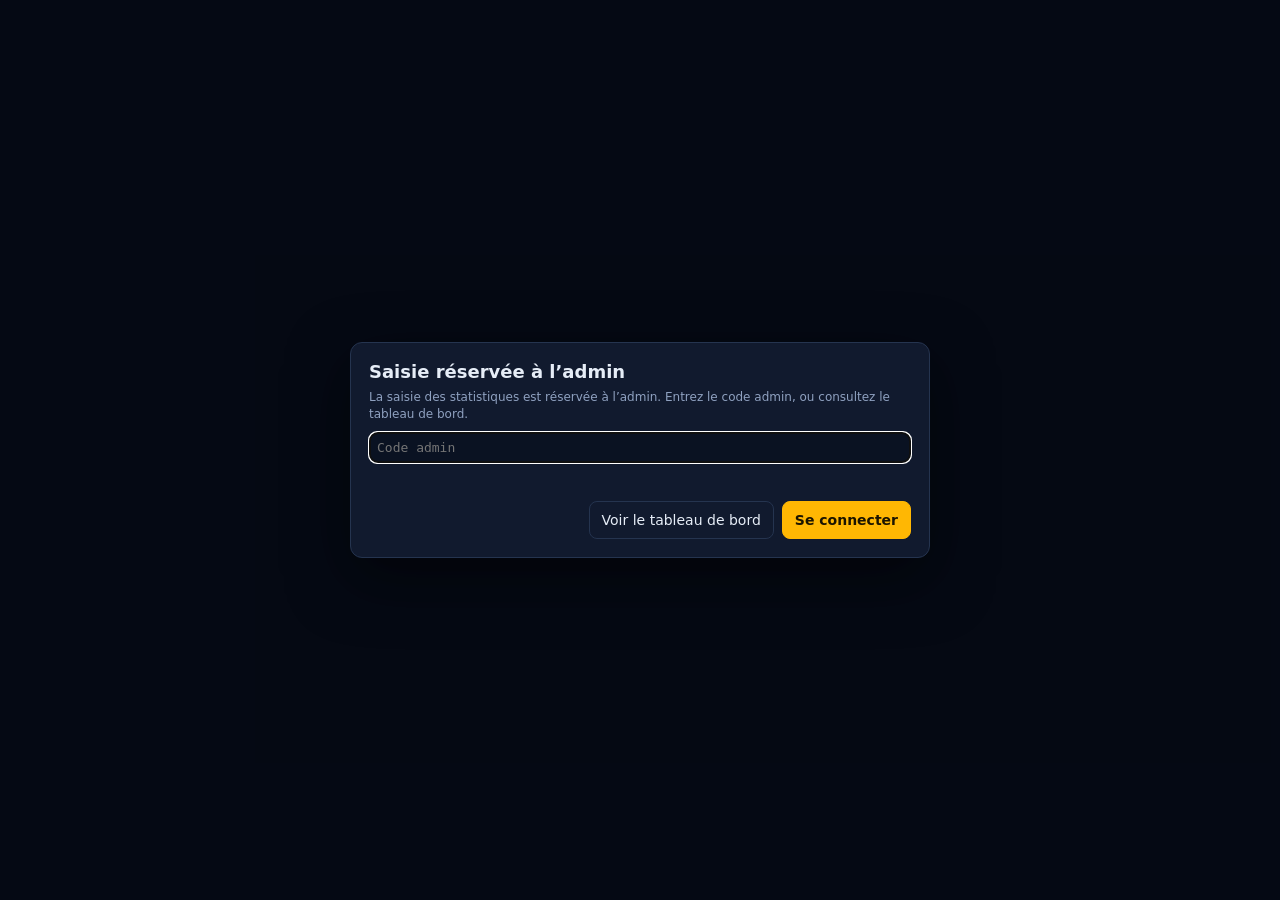
<file: saisie.html>
<!doctype html>
<html lang="fr">
<head>
<meta charset="utf-8">
<meta name="viewport" content="width=device-width, initial-scale=1">
<title>Saisie — VolleyStats</title>
<link rel="stylesheet" href="assets/app.css?v=20261125j">
<link rel="icon" type="image/png" sizes="32x32" href="assets/icons/favicon-32.png?v=1">
<link rel="icon" type="image/png" sizes="64x64" href="assets/icons/favicon-64.png?v=1">
<link rel="apple-touch-icon" href="assets/icons/apple-touch-icon.png?v=1">
<link rel="manifest" href="manifest.webmanifest">
<meta name="theme-color" content="#0b1220">
<style>
  html,body{height:100%;overflow:hidden}
  body{display:flex;flex-direction:column;min-height:600px}
  .board{display:flex;align-items:center;justify-content:space-between;gap:12px;margin:8px 12px 0;background:var(--panel);border:1px solid var(--line);border-radius:10px;padding:6px 12px;flex:none;min-height:58px}
  .score{display:flex;align-items:center;gap:8px}.score-team{display:flex;align-items:center;gap:6px}.score-team .name{font-weight:700}.score-team .sets{font:700 13px Consolas,monospace;background:var(--panel2);border-radius:5px;padding:2px 6px;color:var(--muted)}.score-team .pts{font:700 30px/1 Consolas,monospace}.score-team.us .pts{color:#93c5fd}.score-team.them .pts{color:#fca5a5}
  .srv{width:9px;height:9px;border-radius:50%;background:var(--accent);box-shadow:0 0 0 3px rgba(255,183,3,.18);visibility:hidden}.srv.on{visibility:visible}
  .board-mid{text-align:center;color:var(--muted);font-size:12px}.board-mid b{color:var(--text);font-size:14px}.setchips span{font:11px Consolas,monospace;background:var(--panel2);border-radius:4px;padding:1px 5px;margin:0 1px}
  .board-actions{display:flex;align-items:center;gap:5px}.board-actions .vs-btn{padding:5px 8px;font-size:12px}
  .work{display:grid;grid-template-columns:minmax(620px,1.3fr) minmax(240px,.55fr) minmax(360px,.9fr);gap:8px;padding:8px 12px 8px;flex:1;min-height:0}
  .panel{min-width:0}.players-panel,.select-panel,.rally-panel{display:flex;flex-direction:column;min-height:0;gap:6px;padding:8px}
  .p-head,.headrow{display:flex;align-items:center;justify-content:space-between;gap:6px;flex:none}.p-head h3{margin:0}.p-head .muted{font-size:11px}
  .view-toggle{display:flex;gap:3px}.view-toggle .vs-btn{padding:3px 7px;font-size:11px}
  .matrix-wrap{min-height:0;flex:1;overflow:auto;border:1px solid var(--line);border-radius:6px}
  .matrix{display:grid;grid-template-columns:minmax(132px,1.35fr) repeat(9,minmax(42px,.62fr));grid-auto-rows:minmax(25px,1fr);min-height:100%;align-content:stretch;gap:1px;background:var(--line)}
  .mh,.who,.cell{display:flex;align-items:center;justify-content:center;min-width:0;background:var(--panel);padding:2px 3px}
  .mh{position:sticky;top:0;z-index:3;background:#0d1729;color:var(--muted);font-size:11px;line-height:1.05;text-align:center;font-weight:600;cursor:default}
  .mh.fault-h{color:#fca5a5}.mh.hover-col{color:var(--accent);background:#243452}
  .who{justify-content:flex-start;gap:5px;cursor:default;font-size:12px;white-space:nowrap;overflow:hidden;text-overflow:ellipsis}
  .who .pos{flex:none;color:#9fb3d1;font:10px Consolas,monospace;background:var(--panel2);border:1px solid var(--line);border-radius:3px;padding:1px 3px}
  .who .num{flex:none;font:700 12px Consolas,monospace;color:var(--text)}.who .pname{overflow:hidden;text-overflow:ellipsis}
  .who.off{color:var(--muted);opacity:.55}.who.row-hover{background:#243452;color:var(--text)}.who.row-sel{box-shadow:inset 3px 0 var(--accent);color:var(--accent)}
  .who.section-top,.cell.section-top{border-top:2px solid #536684}
  .cell{padding:2px;cursor:pointer;background:var(--panel);transition:background .08s,box-shadow .08s}.cell:hover,.cell.col-hover{background:#243452}.cell:hover .act-letter,.cell.col-hover .act-letter{color:#dae6fa}
  .cell .act-letter{color:#42516d;font:600 11px Consolas,monospace}.cell.selected{background:#40340d;box-shadow:inset 0 0 0 2px var(--accent)}.cell.selected .act-letter{color:var(--accent)}
  .cell.cue-serve{background:#0f4f5c;box-shadow:inset 0 0 0 2px #22d3ee}.cell.cue-att{background:#7c3a0a;box-shadow:inset 0 0 0 2px #fb923c}.cell.cue-recv{background:#1c3f78;box-shadow:inset 0 0 0 2px #60a5fa}.cell.cue-set{background:#14532d;box-shadow:inset 0 0 0 2px #4ade80}
  .cell.cue-serve .act-letter,.cell.cue-recv .act-letter,.cell.cue-att .act-letter,.cell.cue-set .act-letter{color:#fff}
  .cell.fault-cell:hover{background:#3e1b28}.cell.fault-cell .act-letter{color:#78404b}
  .matrix-legend{font-size:10px;color:var(--muted);padding:2px 0;flex:none}
  .sel-status{height:44px;min-height:44px;display:flex;align-items:center;justify-content:space-between;gap:5px;border:1px solid var(--line);border-radius:6px;padding:4px 7px;background:#0d1729;font-size:12px}.sel-status .msg{overflow:hidden;text-overflow:ellipsis}.sel-status.wait{border-color:#9a7611}.sel-status .vs-btn{padding:2px 6px;font-size:11px}
  .q-title,.z-title{display:flex;align-items:center;justify-content:space-between;gap:5px;font-weight:700;font-size:13px;margin:0 0 4px;flex:none}
  .quality-box,.zone-box{background:var(--panel);border:1px solid var(--line);border-radius:8px;padding:7px;display:flex;flex-direction:column;min-height:0}
  .quality-grid{display:grid;grid-template-columns:repeat(3,1fr);grid-template-rows:repeat(2,minmax(49px,1fr));gap:5px;flex:1;min-height:100px}
  .quality-grid .q-btn{border:0;border-radius:6px;color:#fff;cursor:pointer;display:flex;flex-direction:column;align-items:center;justify-content:center;gap:1px;padding:3px;line-height:1.05;transition:filter .08s,transform .08s}
  .quality-grid .q-btn:hover{filter:brightness(1.2);transform:translateY(-1px)}.quality-grid .q-btn:active{transform:translateY(0)}
  .quality-grid .q-btn:disabled{filter:grayscale(1) brightness(.6);opacity:.4;cursor:not-allowed;transform:none}
  .q-btn b{font:700 18px Consolas,monospace}.q-btn span{font-size:10px}
  .zone-grid{display:grid;grid-template-columns:repeat(3,1fr);grid-template-rows:repeat(2,minmax(40px,1fr));gap:4px;flex:1;min-height:88px}
  .zone-grid .z-btn{display:flex;flex-direction:column;align-items:center;justify-content:center;gap:1px;padding:3px;border:1px solid var(--line);border-radius:5px;background:var(--panel2);color:var(--text);cursor:pointer;line-height:1.05}
  .zone-grid .z-btn b{font:700 16px Consolas,monospace}.zone-grid .z-btn span{font-size:9px;color:var(--muted)}.zone-grid .z-btn:hover{border-color:var(--accent);background:#263759}.zone-grid .z-btn.selected{box-shadow:inset 0 0 0 2px var(--accent)}
  .zone-net{text-align:center;color:var(--muted);font-size:9px;line-height:1}
  .select-panel .spacer{flex:1;min-height:4px}
  .rally-panel{gap:7px}
  .rallybox{border:1px solid var(--line);border-radius:7px;background:#0d1729;min-height:110px;max-height:34%;overflow:auto;padding:5px}
  .rally-head{display:flex;justify-content:space-between;gap:5px;font-weight:700;font-size:12px;margin:0 0 3px}
  .eventline{display:grid;grid-template-columns:24px 1fr 22px 54px;gap:3px;align-items:center;padding:2px 3px;border-radius:4px;font-size:11px}
  .eventline .edit{border:0;border-radius:4px;background:transparent;color:var(--muted);cursor:pointer;padding:1px 3px;font-size:12px}.eventline .edit:hover{color:var(--accent);background:var(--panel2)}
  .eventline:hover{background:#1b2a46}.eventline.flash{animation:flash .65s ease-out}.eventline .ord{font:10px Consolas,monospace;color:var(--muted)}.eventline .desc{overflow:hidden;text-overflow:ellipsis;white-space:nowrap}.eventline .score-small{text-align:right;font:10px Consolas,monospace;color:var(--muted)}
  @keyframes flash{0%{background:#66520d}100%{background:transparent}}
  .point-line{margin:4px 3px 1px;padding:5px;border-radius:4px;font-size:11px;font-weight:700;background:rgba(59,130,246,.13)}.point-line.them{background:rgba(239,68,68,.13)}
  .journal-panel{flex:1;min-height:0;display:flex;flex-direction:column}.journal-panel .tabs{margin:0;flex:none}.journal{flex:1;min-height:0;overflow:auto}.journal-group{border-bottom:1px solid var(--line);padding:2px 0}.jg-head{position:sticky;top:0;z-index:1;background:#0d1729;padding:3px 5px;display:flex;justify-content:space-between;font-size:10px;color:var(--muted)}
  .jrow{display:grid;grid-template-columns:28px 1fr 58px 25px;align-items:center;gap:4px;padding:3px 4px;border-radius:4px;font-size:11px;cursor:pointer}.jrow:hover{background:#1b2a46}.jrow .desc{white-space:nowrap;overflow:hidden;text-overflow:ellipsis}.jrow .score-small{text-align:right;font:10px Consolas,monospace;color:var(--muted)}.jrow .edit{border:0;border-radius:4px;background:transparent;color:var(--muted);cursor:pointer;padding:1px 3px}.jrow .edit:hover{color:var(--accent);background:var(--panel2)}.jrow.point{font-weight:600}
  .jgap{position:relative;z-index:2;height:9px;margin:-4px 2px;display:flex;align-items:center;gap:3px;cursor:copy;opacity:0;transition:opacity .08s}.jgap:hover,.jgap.on{opacity:1}.jgap i{flex:1;height:2px;border-radius:2px;background:var(--accent)}.jgap svg{flex:none;display:block;width:16px;height:16px}.jgap.on i{height:3px}
  .quick-wrap{overflow:auto;flex:1;min-height:0}.quick-wrap .vs-table{font-size:10px}.quick-wrap .vs-table td,.quick-wrap .vs-table th{padding:4px 5px}
  .oppbar{flex:none;margin:0 12px 8px;background:var(--panel);border:1px solid var(--line);border-radius:8px;padding:6px 8px;display:flex;align-items:center;gap:7px}.oppbar h3{margin:0 4px 0 0;white-space:nowrap;font-size:13px;color:#fca5a5}.oppbuttons{display:grid;grid-template-columns:repeat(5,minmax(100px,1fr));gap:5px;flex:1}.oppbuttons .vs-btn{padding:6px 5px;font-size:11px;line-height:1.05;white-space:normal;min-height:34px}
  .modal-form{display:grid;grid-template-columns:1fr 1fr;gap:8px}.modal-form label{display:flex;flex-direction:column;gap:3px;font-size:12px;color:var(--muted)}
  @media(max-width:1250px){.work{grid-template-columns:minmax(500px,1.15fr) minmax(210px,.5fr) minmax(330px,.9fr);gap:6px;padding-left:8px;padding-right:8px}.matrix{grid-template-columns:minmax(108px,1.2fr) repeat(9,minmax(34px,.55fr))}.who{font-size:11px}.oppbar{margin-left:8px;margin-right:8px}}
  @media(max-width:1050px){html,body{height:auto;min-height:100%;overflow:auto}body{display:block}.work{grid-template-columns:1fr 1fr}.players-panel{grid-column:1/-1;min-height:420px}.select-panel{min-height:430px}.rally-panel{min-height:430px}.oppbar{flex-wrap:wrap}.oppbuttons{grid-template-columns:repeat(3,1fr);flex-basis:100%}.board{margin:8px;flex-wrap:wrap}.board-mid{order:3;flex-basis:100%}}
  @media(max-height:700px) and (min-width:1051px){.matrix{grid-auto-rows:minmax(22px,1fr)}.quality-grid{grid-template-rows:repeat(2,minmax(42px,1fr));min-height:86px}.zone-grid{grid-template-rows:repeat(2,minmax(34px,1fr));min-height:72px}.rallybox{min-height:80px}.work{padding-top:5px;padding-bottom:5px}.players-panel,.select-panel,.rally-panel{padding:6px;gap:4px}.board{min-height:51px;padding:4px 10px}.oppbar{padding:4px 7px;margin-bottom:5px}}

  /* ---------- Téléphone : saisie par étapes (joueur → action → qualité/zone), journal en tiroir ---------- */
  .mflow,.m-only{display:none}
  @media(max-width:760px){
    html,body{height:auto;overflow:visible;min-height:100%}
    body{display:flex;flex-direction:column;min-height:100vh;-webkit-text-size-adjust:100%;padding-bottom:56px}
    .vs-header{position:static}
    .m-only{display:inline-flex}
    .work{display:contents}
    .players-panel,.selStatusWrap,#selStatus,.select-panel>.muted.small,.select-panel .spacer,.zone-net{display:none!important}
    .board{order:1;position:sticky;top:0;z-index:40;margin:0;border-radius:0;border-width:0 0 1px;padding:6px 10px;gap:4px 8px;flex-wrap:wrap;min-height:0;background:rgba(17,26,46,.97)}
    .score{flex:1;justify-content:center;gap:6px}.score-team .pts{font-size:28px}.score-team .name{max-width:92px;overflow:hidden;text-overflow:ellipsis;white-space:nowrap;font-size:13px}
    .board-mid{order:2;flex-basis:100%;font-size:11.5px;line-height:1.3}.board-mid b{font-size:12.5px}
    .board-actions{order:3;flex-basis:100%;overflow-x:auto;scrollbar-width:none;-webkit-overflow-scrolling:touch;padding-bottom:1px}
    .board-actions::-webkit-scrollbar{display:none}
    .board-actions .vs-btn{flex:none;min-height:38px;padding:0 11px;font-size:13px}
    #btnUndo{order:-2}#btnJournal{order:-1}
    .select-panel{order:2;padding:10px 10px 4px;gap:8px}
    .oppbar{order:3;margin:4px 10px 8px;flex-wrap:wrap;padding:8px}
    .oppbar h3{flex-basis:100%;font-size:12px}
    .oppbuttons{grid-template-columns:repeat(3,minmax(0,1fr));flex-basis:100%;gap:6px}
    .oppbuttons .vs-btn{min-height:46px;font-size:12px}
    .rally-panel{order:4;padding:0 10px 12px}
    .rallybox{max-height:none;min-height:0}
    .eventline{grid-template-columns:22px 1fr 34px 46px;font-size:12.5px;padding:4px 3px}.eventline .edit{font-size:16px;padding:4px}
    .mflow{display:flex;flex-direction:column;gap:8px}
    .m-head{display:flex;align-items:center;gap:8px;min-height:40px}
    .m-head .m-title{flex:1;min-width:0;font-weight:700;font-size:15px;line-height:1.2}
    .m-head .m-title small{display:block;font-weight:400;font-size:11.5px;color:var(--muted)}
    .m-head .vs-btn{flex:none;min-height:40px;padding:0 12px;font-size:13px}
    .m-net{text-align:center;font-size:10px;letter-spacing:.12em;color:var(--muted);border-bottom:2px solid #536684;padding-bottom:3px}
    .m-court{display:grid;grid-template-columns:repeat(3,minmax(0,1fr));gap:6px}
    .m-pl{display:flex;flex-direction:column;align-items:center;justify-content:center;gap:1px;min-height:66px;padding:5px 3px;border:1px solid var(--line);border-radius:10px;background:var(--panel2);color:var(--text);cursor:pointer;font:inherit;line-height:1.1;min-width:0}
    .m-pl b{font:700 20px Consolas,monospace}.m-pl .nm{font-size:12px;max-width:100%;overflow:hidden;text-overflow:ellipsis;white-space:nowrap}.m-pl .ps{font:10px Consolas,monospace;color:#9fb3d1}
    .m-pl.cue{border-color:var(--accent);box-shadow:inset 0 0 0 2px var(--accent);background:#3a3110}
    .m-pl.sm{min-height:48px;flex-direction:row;gap:6px}.m-pl.sm b{font-size:15px}
    .m-bench{display:grid;grid-template-columns:repeat(3,minmax(0,1fr));gap:6px}
    .m-lbl{font-size:11px;color:var(--muted);margin-top:2px}
    .m-acts{display:grid;grid-template-columns:repeat(3,minmax(0,1fr));gap:6px}
    .m-act{min-height:58px;border:1px solid var(--line);border-radius:10px;background:var(--panel2);color:var(--text);font:600 14px/1.15 inherit;cursor:pointer;padding:4px}
    .m-act.cue{border-color:var(--accent);box-shadow:inset 0 0 0 2px var(--accent);background:#3a3110}
    .m-act.fault{color:#fca5a5}
    .mflow button:disabled{opacity:.45}
    .select-panel[data-mstep="player"] .m-acts,.select-panel[data-mstep="action"] .m-players{display:none}
    .select-panel[data-mstep="grade"] .m-acts,.select-panel[data-mstep="grade"] .m-players{display:none}
    .select-panel:not([data-mstep="grade"]) #qualityBox,.select-panel:not([data-mstep="pass"]) #zoneBox{display:none}
    .select-panel[data-mstep="pass"] .m-acts,.select-panel[data-mstep="pass"] .m-players{display:none}
    .select-panel[data-mstep="pass"] #qualityBox{display:flex;order:3}
    .select-panel,.rally-panel,.players-panel{min-height:0!important}
    .quality-box,.zone-box{border:0!important;padding:0;background:none}
    .q-title,.z-title{display:none}
    .quality-grid{grid-template-rows:none;grid-auto-rows:minmax(70px,auto);gap:8px;min-height:0}
    .quality-grid .q-btn{border-radius:10px}.q-btn b{font-size:24px}.q-btn span{font-size:12.5px;line-height:1.15}
    .quality-grid .q-btn:disabled{display:none}
    .select-panel[data-mstep="pass"] .quality-grid{grid-template-columns:1fr;grid-auto-rows:48px}
    .zone-grid{grid-template-rows:none;grid-auto-rows:minmax(64px,auto);gap:8px;min-height:0}
    .zone-grid .z-btn{border-radius:10px}.zone-grid .z-btn b{font-size:22px}.zone-grid .z-btn span{font-size:11px}
    /* Journal : tiroir plein écran */
    .journal-panel{display:none!important}
    body.jopen{overflow:hidden}
    body.jopen .journal-panel{display:flex!important;position:fixed;inset:0;z-index:90;background:var(--bg,#0b1220);padding:8px 10px 10px;border-radius:0}
    .journal-panel .tabs{align-items:center}.journal-panel .tab{min-height:42px}
    .jclose{margin-left:auto;min-height:40px}
    .jrow{grid-template-columns:24px 1fr 46px 34px;font-size:13px;padding:6px 4px}.jrow .edit{font-size:17px;padding:4px}
    .jg-head{font-size:11px;padding:5px}
    .modal-form{grid-template-columns:1fr}
    .vs-modal select,.vs-modal input:not([type=radio]):not([type=checkbox]){font-size:16px;min-height:42px}
    .vs-modal-actions .vs-btn{min-height:42px}
  }
  /* Écran tactile : la ligne « + » d’insertion est toujours visible (pas de survol au doigt) */
  @media(hover:none){.jgap{opacity:.55;height:20px;margin:0 2px}.jgap svg{width:20px;height:20px}.jgap i{height:1px;opacity:.6}}
</style>
</head>
<body>
<div class="board" id="board">
  <div class="score">
    <div class="score-team us"><span class="srv" id="srvUs"></span><span class="name">Nous</span><span class="sets" id="setsUs">0</span><span class="pts" id="ptsUs">0</span></div>
    <span class="muted">–</span>
    <div class="score-team them"><span class="pts" id="ptsThem">0</span><span class="sets" id="setsThem">0</span><span class="name" id="oppName"></span><span class="srv" id="srvThem"></span></div>
  </div>
  <div class="board-mid"><b id="setLbl">Set 1</b> · <span id="rotLbl"></span><div class="setchips" id="setChips"></div></div>
  <div class="board-actions">
    <button class="vs-btn sm" data-pt="us" title="Ajouter un point non détaillé à notre score">+1 Nous</button>
    <button class="vs-btn sm" data-pt="them" title="Ajouter un point non détaillé au score adverse">+1 Adversaire</button>
    <button class="vs-btn sm ghost" id="btnSub">Remplacement</button>
    <button class="vs-btn sm ghost" id="btnLineup" title="Corriger la composition de départ d'un set">Composition</button>
    <button class="vs-btn sm ghost" id="btnEndSet">Terminer le set</button>
    <button class="vs-btn sm ghost m-only" id="btnJournal">Journal</button>
    <button class="vs-btn sm" id="btnUndo" title="Annuler la dernière saisie (Ctrl+Z)">Annuler</button>
    <button class="vs-btn sm ghost" id="btnRedo" title="Rétablir la saisie annulée (Ctrl+Y)" disabled>Rétablir</button>
  </div>
</div>

<main class="work">
  <section class="panel players-panel">
    <div class="p-head"><h3>Joueur × action</h3><span class="head-actions view-toggle" id="viewToggle"><button class="vs-btn sm" data-view="rotation">Rotation</button><button class="vs-btn sm" data-view="list">Liste</button></span></div>
    <div class="matrix-wrap"><div class="matrix" id="matrix"></div></div>
    <div class="matrix-legend">Cliquez une case joueur/action, puis une qualité — ou une zone pour une passe. Chaque action reste disponible sur chaque ligne.</div>
  </section>

  <section class="select-panel" id="selPanel" data-mstep="player">
    <div class="mflow" id="mflow"><div class="m-head" id="mHead"></div><div class="m-players" id="mPlayers"></div><div class="m-acts" id="mActs"></div></div>
    <div class="sel-status" id="selStatus"><span class="msg">Sélectionnez un joueur et une action dans la grille.</span><button class="vs-btn sm ghost" id="clearSel" disabled>Effacer</button></div>
    <div class="quality-box" id="qualityBox">
      <div class="q-title"><span>Qualité</span><button class="vs-btn sm ghost" id="helpGrades" title="Signification des qualités">?</button></div>
      <div class="quality-grid" id="qualities"></div>
    </div>
    <div class="zone-net">FILET / ZONES AVANT</div>
    <div class="zone-box" id="zoneBox">
      <div class="z-title"><span>Zone cible de la passe</span></div>
      <div class="zone-grid" id="zones"></div>
    </div>
    <div class="spacer"></div>
    <div class="muted small" style="font-size:10px;line-height:1.4">Passe : choisir une cible, sans noter sa qualité. Une faute diverse est enregistrée directement. Cliquez sur le crayon d’une action pour la corriger.</div>
  </section>

  <section class="rally-panel">
    <div class="panel rallybox" id="rallyBox"></div>
    <div class="panel journal-panel">
      <div class="tabs"><button class="tab active" data-tab="log">Journal du match</button><button class="tab" data-tab="quick">Stats rapides</button><button class="vs-btn sm jclose m-only" id="jClose">Fermer</button></div>
      <div class="journal" id="journal"></div>
      <div class="quick-wrap" id="quick" hidden></div>
    </div>
  </section>
</main>

<div class="oppbar" id="oppBar"><h3>Adversaire</h3><div class="oppbuttons" id="oppButtons"></div></div>

<script src="assets/core.js?v=20261125j"></script>
<script src="assets/config.js?v=20261125j"></script>
<script src="assets/auth.js?v=20261125j"></script>
<script src="assets/sync.js?v=20261125j"></script>
<script>
(function () {
  // Saisie réservée à l’admin : contrôle synchrone avant toute lecture/écriture de données
  // (déjà connecté = aucun appel réseau ; sinon fenêtre de code, puis rechargement ou retour au tableau de bord).
  if (!VS.admin || !VS.admin.require()) return;
  const $ = (id) => document.getElementById(id);
  const m = VS.currentMatch();
  if (!m) { location.href = 'index.html'; return; }
  VS.save('current', m.id); VS.header('entry', m);
  const roster = VS.useMatchRoster(m);
  let R, st, view = VS.load('playerView', 'rotation'), tab = 'log', configOpen = false, flashId = null;
  let selected = null; // {player,skill}
  let redoStack = [];  // saisies annulées, rétablies avec Ctrl+Y
  let keepLogScroll = false; // garder la position du journal au prochain rendu (correction ✎)
  let RI = null;              // rejeu servant à la pré-sélection (le match entier, ou jusqu’à un point d’insertion)
  let added = [];             // ids ajoutés (en fin de match ou insérés), du plus ancien au plus récent : pour Annuler
  let mPlayer = null;         // téléphone : joueur choisi, en attente de son action

  const ACTIONS = [
    ['S', 'Service', 'S'], ['R', 'Récep.', 'R'], ['E', 'Passe', 'P'],
    ['A', 'Attaque', 'A'], ['V', 'B. facile', 'BF'], ['B', 'Contre', 'C'], ['D', 'Défense', 'D'], ['X', 'Relance', 'L'], ['F', 'Faute', 'F'],
  ];
  const QUALITY = [
    ['#', 'Parfait / point', '#16a34a'], ['+', 'Positif', '#65a30d'], ['!', 'Moyen', '#ca8a04'],
    ['-', 'Négatif', '#ea580c'], ['/', 'Contré / renvoyé', '#9333ea'], ['=', 'Faute', '#dc2626'],
  ];
  const PORDER = [3, 2, 1, 4, 5, 0];

  function locked() { return st.over || configOpen; }
  function currentRallyEvents() {
    const arr = RI.events.filter((e) => !e.ignored);
    const last = arr[arr.length - 1];
    if (!last) return { set: st.set, rally: 1, events: [] };
    const done = !!last.winner || last.kind === 'setend';
    return done ? { set: st.set, rally: st.rally, events: [] } : { set: last.set, rally: last.rally, events: arr.filter((e) => e.set === last.set && e.rally === last.rally) };
  }
  function orderPlayers() {
    const on = st.lineup, lib = st.libero, inCourt = new Set(on);
    const pos = new Map(); on.forEach((num, i) => pos.set(num, i + 1));
    if (view === 'list') return roster.map((p) => ({ p, tag: '', on: inCourt.has(p.num) || p.num === lib, section: '' }));
    const active = PORDER.map((i) => ({ p: VS.player(on[i], roster), tag: 'P' + (i + 1) + (i === 0 && st.weServe ? ' · S' : ''), on: true, section: i === 3 ? 'sep' : '' }));
    const extra = [];
    if (lib && !inCourt.has(lib)) extra.push({ p: VS.player(lib, roster), tag: 'L', on: true, section: 'sep' });
    roster.filter((p) => !inCourt.has(p.num) && p.num !== lib).forEach((p, i) => extra.push({ p, tag: 'banc', on: false, section: i === 0 ? 'sep' : '' }));
    return active.concat(extra);
  }
  function cueMap() {
    const cues = {}, cue = (n, s, k) => { if (n != null) cues[n + ':' + s] = k; };
    if (st.over) return cues;
    const acts = currentRallyEvents().events.filter((e) => VS.isAction(e));
    const last = acts[acts.length - 1];
    if (!last) {
      if (st.weServe) cue(st.lineup[0], 'S', 'cue-serve');
      else {
        st.lineup.filter((n) => VS.player(n, roster).pos === 'R4').forEach((n) => cue(n, 'R', 'cue-recv'));
        cue(st.libero, 'R', 'cue-recv');
      }
    } else if (VS.teamOf(last) === 'us' && ['R', 'D', 'X'].includes(last.skill) && last.grade !== '=' && last.grade !== '/') {
      cue(st.lineup.find((n) => VS.player(n, roster).pos === 'P'), 'E', 'cue-set');
    } else if (VS.teamOf(last) === 'us' && last.skill === 'E' && last.target) {
      let want = { 4: ['R4', true], 3: ['C', true], 2: ['PT', true], 6: ['R4', false], 5: ['R4', false], 1: ['PT', false] }[last.target];
      // Passeur en P1 et en réception : fausse pointe, le pointu attaque en 4 et le R4 en 2.
      if (st.setterPos === 1 && !st.weServe) { if (last.target === 4) want = ['PT', true]; else if (last.target === 2) want = ['R4', true]; }
      if (want) {
        const front = (i) => [1, 2, 3].includes(i);
        const find = (pos, isFront) => st.lineup.filter((n, i) => VS.player(n, roster).pos === pos && front(i) === isFront);
        let who = find(want[0], want[1]);
        if (!who.length && last.target === 2) who = find('C', true); // pointu arrière : passe en 2 → central avant
        who.forEach((n) => cue(n, 'A', 'cue-att'));
      }
    }
    return cues;
  }
  function autoSel() {
    const keys = Object.keys(cueMap());
    if (keys.length !== 1) return null;
    const [p, s] = keys[0].split(':');
    return { player: +p, skill: s };
  }
  function renderMatrix() {
    const matrix = $('matrix'), people = orderPlayers(), cues = cueMap();
    $('viewToggle').querySelectorAll('[data-view]').forEach((b) => b.classList.toggle('sel', b.dataset.view === view));
    let html = '<div class="mh">Joueur</div>' + ACTIONS.map(([s, label]) => `<div class="mh ${s === 'F' ? 'fault-h' : ''}" data-col="${s}" title="${VS.SKILLS[s].label}">${label}</div>`).join('');
    people.forEach(({ p, tag, on, section }) => {
      const position = tag || (view === 'list' ? '' : VS.esc(VS.POSITIONS[p.pos] || ''));
      html += `<div class="who ${on ? '' : 'off'} ${section === 'sep' ? 'section-top' : ''} ${selected && selected.player === p.num ? 'row-sel' : ''}" data-who="${p.num}" title="${tag ? tag + ' · ' : ''}${VS.esc(VS.POSITIONS[p.pos] || '')}">${position ? `<span class="pos">${position}</span>` : ''}<span class="num">${p.num}</span><span class="pname">${VS.esc(p.name)}</span></div>`;
      ACTIONS.forEach(([s, label, key]) => {
        const isSelected = selected && selected.player === p.num && selected.skill === s;
        html += `<button class="cell ${s === 'F' ? 'fault-cell' : ''} ${section === 'sep' ? 'section-top' : ''} ${isSelected ? 'selected' : ''} ${cues[p.num + ':' + s] || ''}" data-player="${p.num}" data-skill="${s}" data-col="${s}" title="#${p.num} ${VS.esc(p.name)} · ${label}" ${st.over ? 'disabled' : ''}><span class="act-letter">${key}</span></button>`;
      });
    });
    matrix.innerHTML = html;
  }
  function renderStatic() {
    $('qualities').innerHTML = QUALITY.map(([g, label, color]) => `<button class="q-btn" data-quality="${g}" style="background:${color}" title="${g} · ${label}"><b>${g}</b><span>${label}</span></button>`).join('');
    $('zones').innerHTML = VS.TARGET_ORDER.map((z) => `<button class="z-btn" data-zone="${z}" title="Zone ${z} · ${VS.TARGETS[z]}"><b>${z}</b><span>${VS.esc(VS.TARGETS[z])}</span></button>`).join('');
    $('oppButtons').innerHTML = VS.OPP_ACTIONS.map((o) => `<button class="vs-btn ${o.cls}" data-opp="${o.id}" title="${VS.esc(o.label)}">${VS.esc(o.label.replace(' adverse', ' adv.').replace(' (sans touche)', ''))}</button>`).join('');
  }
  /* Les libellés des qualités suivent l'action sélectionnée ; l'info-bulle dit ce que ça donne pour l'adversaire. */
  function renderQualityLabels() {
    const sk = selected && VS.hint(selected.skill, '#') ? selected.skill : null;
    document.querySelectorAll('#qualities [data-quality]').forEach((b) => {
      const g = b.dataset.quality, base = QUALITY.find((q) => q[0] === g)[1];
      const label = (sk && VS.hint(sk, g)) || base;
      b.querySelector('span').textContent = label;
      b.title = sk ? `${g} · ${VS.SKILLS[sk].label} ${label.toLowerCase()}\nPour l'adversaire : ${VS.oppHint(sk, g)}` : `${g} · ${base}`;
      const isPass = !!selected && selected.skill === 'E';
      if (isPass && g === '=') { b.querySelector('span').textContent = 'Faute de passe'; b.title = '= · Faute de passe (double, porté…) → point pour l’adversaire'; }
      b.disabled = (isPass && g !== '=') // passe : une zone, ou « = » pour une faute de passe
        || (!!selected && !VS.gradesFor(selected.skill).includes(g)); // balle facile : #, ! ou =
    });
  }
  function renderSelection() {
    renderQualityLabels();
    const el = $('selStatus'), clear = $('clearSel');
    clear.disabled = !selected;
    el.classList.toggle('wait', !!selected);
    $('qualityBox').style.borderColor = selected && selected.skill !== 'E' && selected.skill !== 'F' ? 'var(--accent)' : 'var(--line)';
    $('zoneBox').style.borderColor = selected && selected.skill === 'E' ? 'var(--accent)' : 'var(--line)';
    if (!selected) el.querySelector('.msg').textContent = 'Sélectionnez une case joueur × action.';
    else if (selected.skill === 'E') el.querySelector('.msg').textContent = `${VS.pname(selected.player, roster)} · Passe : choisissez la zone cible, ou = pour une faute de passe.`;
    else el.querySelector('.msg').textContent = `${VS.pname(selected.player, roster)} · ${VS.SKILLS[selected.skill].label} : choisissez une qualité.`;
    document.querySelectorAll('#zones [data-zone]').forEach((b) => b.classList.toggle('selected', !!selected && selected.skill === 'E' && +b.dataset.zone === selected.zone));
    renderMatrix(); renderFlow();
  }
  /* ---------- Téléphone : étapes joueur → action → qualité (ou zone pour une passe) ---------- */
  function renderFlow() {
    const step = selected ? (selected.skill === 'E' ? 'pass' : 'grade') : mPlayer != null ? 'action' : 'player';
    $('selPanel').dataset.mstep = step;
    const cues = cueMap(), dis = st.over ? 'disabled' : '';
    const plBtn = (num, tag, small) => {
      if (num == null) return '<span></span>';
      const p = VS.player(num, roster), cue = Object.keys(cues).some((k) => k.startsWith(num + ':'));
      return `<button class="m-pl ${small ? 'sm' : ''} ${cue ? 'cue' : ''}" data-mpl="${num}" ${dis}><span class="ps">${VS.esc(tag)}</span><b>${num}</b><span class="nm">${VS.esc(p.name)}</span></button>`;
    };
    let head = '';
    if (st.over) head = '<div class="m-title">Match terminé<small>Voir le tableau de bord</small></div>';
    else if (step === 'player') head = `<div class="m-title">Qui touche le ballon ?<small>${Object.keys(cues).length ? 'En jaune : la suggestion' : 'Touchez un joueur'}</small></div>`;
    else if (step === 'action') head = `<button class="vs-btn ghost" data-mback>‹</button><div class="m-title">#${mPlayer} ${VS.esc(VS.player(mPlayer, roster).name)}<small>Quelle action ?</small></div>`;
    else head = `<button class="vs-btn ghost" data-mback>‹</button><div class="m-title">#${selected.player} ${VS.esc(VS.player(selected.player, roster).name)} · ${VS.esc(VS.SKILLS[selected.skill].label)}<small>${step === 'pass' ? 'Zone visée par la passe' : 'Qualité'}</small></div>`;
    $('mHead').innerHTML = head;
    if (step === 'player') {
      const L = st.lineup, tag = (i) => 'P' + (i + 1) + ' · ' + (VS.player(L[i], roster).pos || '');
      const onCourt = new Set(L), lib = st.libero;
      const bench = roster.filter((p) => !onCourt.has(p.num));
      $('mPlayers').innerHTML = `<div class="m-net">FILET</div>
        <div class="m-court">${[3, 2, 1, 4, 5, 0].map((i) => plBtn(L[i], tag(i))).join('')}</div>
        ${bench.length ? `<div class="m-lbl">Libéro et banc</div><div class="m-bench">${bench.sort((a, b) => (b.num === lib) - (a.num === lib)).map((p) => plBtn(p.num, p.num === lib ? 'L' : p.pos, true)).join('')}</div>` : ''}`;
    }
    if (step === 'action') {
      $('mActs').innerHTML = ACTIONS.map(([s]) => `<button class="m-act ${s === 'F' ? 'fault' : ''} ${cues[mPlayer + ':' + s] ? 'cue' : ''}" data-mact="${s}" ${dis}>${s === 'F' ? 'Faute diverse' : VS.esc(VS.SKILLS[s].label)}</button>`).join('');
    }
  }
  function tapPlayer(num) {
    if (locked()) return;
    const ks = Object.keys(cueMap()).filter((k) => k.startsWith(num + ':'));
    // Joueur suggéré : on passe directement à la qualité de l’action attendue (« ‹ » pour une autre action).
    if (ks.length === 1) { selected = { player: num, skill: ks[0].split(':')[1] }; mPlayer = null; }
    else { selected = null; mPlayer = num; }
    renderSelection();
  }
  function appendEvent(ev) {
    if (locked()) return;
    mPlayer = null; redoStack = []; m.events.push(ev); added.push(ev.id);
    flashId = ev.id; VS.saveMatch(m); refresh();
    const last = R.events[R.events.length - 1];
    if (last && last.setEnd) VS.toast(`Set ${last.set} ${last.us > last.them ? 'gagné' : 'perdu'} ${last.us}–${last.them}`, 'ok');
  }
  function commitQuality(g) {
    if (locked()) return;
    if (!selected) { VS.toast('Choisissez d’abord une case joueur × action.', 'error'); return; }
    if (selected.skill === 'E' && g !== '=') { VS.toast('Pour une passe, choisissez une zone (ou = pour une faute de passe).', 'error'); return; }
    if (selected.skill === 'E') { appendEvent({ id: VS.uid(), kind: 'action', team: 'us', player: selected.player, skill: 'E', grade: '=' }); selected = autoSel(); renderSelection(); return; }
    if (selected.skill === 'F') { VS.toast('La faute diverse est déjà enregistrée en cliquant sa case.', 'error'); return; }
    if (!VS.gradesFor(selected.skill).includes(g)) { VS.toast('Balle facile : # point, ! jeu continue ou = faute.', 'error'); return; }
    appendEvent({ id: VS.uid(), kind: 'action', team: 'us', player: selected.player, skill: selected.skill, grade: g });
    selected = autoSel(); renderSelection();
  }
  function commitPass(z) {
    if (locked()) return;
    if (!selected || selected.skill !== 'E') { VS.toast('Choisissez d’abord une case Passe dans la grille.', 'error'); return; }
    appendEvent({ id: VS.uid(), kind: 'action', team: 'us', player: selected.player, skill: 'E', grade: null, target: z });
    selected = autoSel(); renderSelection();
  }
  function chooseCell(num, skill) {
    if (locked()) return;
    if (skill === 'F') {
      appendEvent({ id: VS.uid(), kind: 'action', team: 'us', player: num, skill: 'F', grade: '=' });
      selected = autoSel(); renderSelection(); return;
    }
    // Recliquer une case déjà sélectionnée la garde (on désélectionne avec Échap ou « Effacer »).
    selected = { player: num, skill };
    renderSelection();
  }
  function directOpp(id) {
    if (locked()) return;
    const o = VS.OPP_ACTIONS.find((x) => x.id === id); if (!o) return;
    selected = null;
    appendEvent({ id: VS.uid(), kind: 'action', team: 'them', player: null, skill: o.skill, grade: o.grade });
    renderSelection();
  }
  function addPoint(winner) {
    if (locked()) return;
    selected = null; appendEvent({ id: VS.uid(), kind: 'point', winner }); renderSelection();
  }
  function undo() {
    if (configOpen || !m.events.length) return;
    // On retire la dernière action ajoutée, même si elle a été insérée au milieu du match.
    let i = -1;
    while (added.length && i < 0) {
      const id = added.pop();
      i = m.events.findIndex((e) => e.id === id); // une action ajoutée puis supprimée à la main est ignorée
    }
    if (i < 0) i = m.events.length - 1;
    const ev = m.events.splice(i, 1)[0], next = m.events[i];
    redoStack.push({ ev, before: next ? next.id : null });
    if (next) keepLogScroll = true;
    selected = null; VS.saveMatch(m); refresh(); VS.toast('Dernière saisie annulée (Ctrl+Y pour rétablir).');
  }
  function redo() {
    if (configOpen || !redoStack.length) return;
    const { ev, before } = redoStack.pop(), i = before ? m.events.findIndex((e) => e.id === before) : -1;
    if (i >= 0) { m.events.splice(i, 0, ev); keepLogScroll = true; } else m.events.push(ev);
    added.push(ev.id);
    flashId = ev.id; selected = null; VS.saveMatch(m); refresh(); VS.toast('Saisie rétablie.');
  }

  function renderBoard() {
    $('oppName').textContent = m.opp; $('setsUs').textContent = st.setsUs; $('setsThem').textContent = st.setsThem;
    $('ptsUs').textContent = st.over ? '–' : st.us; $('ptsThem').textContent = st.over ? '–' : st.them;
    $('srvUs').classList.toggle('on', !st.over && st.weServe); $('srvThem').classList.toggle('on', !st.over && !st.weServe);
    $('setLbl').textContent = st.over ? 'Match terminé' : 'Set ' + st.set;
    $('rotLbl').textContent = st.over ? 'Voir le tableau de bord' : (st.setterPos ? 'Passeur en P' + st.setterPos : 'Rotation ' + (st.rot + 1)) + (st.weServe ? ` · service ${VS.pname(st.lineup[0], roster)}` : ' · en réception');
    $('setChips').innerHTML = st.setScores.map((s) => `<span>${s.us}–${s.them}</span>`).join('');
    $('board').classList.toggle('finished', st.over);
    document.querySelectorAll('[data-pt],#btnSub,#btnEndSet,#btnUndo,#oppButtons button,#matrix button').forEach((b) => { if (b.id !== 'btnUndo') b.disabled = st.over; });
    $('btnRedo').disabled = !redoStack.length;
  }
  function groupEvents() {
    const groups = new Map();
    R.events.filter((e) => (!e.ignored || e.kind === 'sub') && ['action','point','sub','setend'].includes(e.kind || 'action')).forEach((e) => {
      const key = `${e.set}:${e.rally}`;
      if (!groups.has(key)) groups.set(key, { key, set: e.set, rally: e.rally, list: [], winner: null, us: e.us, them: e.them });
      const g = groups.get(key); g.list.push(e); if (e.winner) g.winner = e.winner; g.us = e.us; g.them = e.them;
    });
    return [...groups.values()];
  }
  function renderRally() {
    const box = $('rallyBox'), groups = groupEvents();
    let g = groups[groups.length - 1];
    if (!g) {
      box.innerHTML = `<div class="rally-head"><span>Échange en cours</span><span class="muted">nouvel échange</span></div><div class="empty-note" style="padding:16px 6px">Les actions de l’échange apparaîtront ici.</div>`; return;
    }
    const finished = !!g.winner || g.list.some((e) => e.kind === 'setend');
    const stateLabel = g.winner ? ` · point ${g.winner === 'us' ? 'NOUS' : VS.esc(m.opp)}` : g.list.some((e) => e.kind === 'setend') ? ' · fin de set' : '';
    box.innerHTML = `<div class="rally-head"><span>${finished ? 'Dernier échange' : 'Échange en cours'} · set ${g.set}${stateLabel}</span><span class="muted">${g.list.filter(VS.isAction).length} action(s)</span></div>
      ${g.list.map((e, i) => `<div class="eventline ${flashId === e.id ? 'flash' : ''}" data-edit="${e.id}"><span class="ord">${i + 1}</span><span class="desc" title="${VS.esc(VS.describeText(e, roster))}">${VS.describe(e, roster)}</span><button class="edit" data-editbtn="${e.id}" title="Corriger cette action">✎</button><span class="score-small">${e.us}–${e.them}</span></div>`).join('')}
      ${g.winner ? `<div class="point-line ${g.winner === 'them' ? 'them' : ''}">● Point ${g.winner === 'us' ? 'NOUS' : VS.esc(m.opp)} · ${g.us}–${g.them}</div>` : ''}`;
  }
  function renderLog() {
    const groups = groupEvents().slice().reverse();
    const list = groups.map((g) => `<div class="journal-group"><div class="jg-head"><span>Set ${g.set} · Échange ${g.rally}${g.winner ? ` · point ${g.winner === 'us' ? 'Nous' : VS.esc(m.opp)}` : ' · en cours'}</span><span>${g.us}–${g.them}</span></div>
      ${g.list.map((e, i) => `<div class="jgap" data-insert="${e.id}" title="Ajouter une action ici"><i></i><svg viewBox="0 0 16 16" aria-hidden="true"><circle cx="8" cy="8" r="8" fill="var(--accent)"/><path d="M8 3.5v9M3.5 8h9" stroke="#111827" stroke-width="2" stroke-linecap="round"/></svg><i></i></div><div class="jrow ${e.winner ? 'point' : ''} ${flashId === e.id ? 'flash' : ''}" data-edit="${e.id}" title="Cliquez sur le crayon pour corriger"><span class="ord">${e.kind === 'point' ? '●' : e.kind === 'sub' ? '↔' : e.kind === 'setend' ? '■' : i + 1}</span><span class="desc">${VS.describe(e, roster)}${e.ignored ? ' <b style="color:#f87171" title="Le joueur sortant n’est pas sur le terrain (ou l’entrant y est déjà) : ce remplacement est ignoré. Corrigez-le ou supprimez-le.">⚠ incohérent, ignoré</b>' : ''}</span><span class="score-small">${e.us}–${e.them}</span><button class="edit" data-editbtn="${e.id}" title="Corriger cette action">✎</button></div>`).join('')}</div>`).join('');
    const y = $('journal').scrollTop;
    $('journal').innerHTML = list || '<div class="empty-note">Aucune saisie pour ce match.</div>';
    $('journal').scrollTop = keepLogScroll ? y : 0; // après une correction, on reste au même endroit du journal
    keepLogScroll = false;
  }
  function renderQuick() {
    if (tab !== 'quick') return;
    const S = VS.computeStats(R.events, 'us'), O = VS.computeStats(VS.deriveOpp(R.events), 'them');
    const rows = S.players.filter((p) => p.total), T = S.team.d, OT = O.team.d;
    $('quick').innerHTML = `<table class="vs-table"><thead><tr><th>Joueur</th><th>Service</th><th>Réception</th><th>Passe</th><th>Attaque</th><th>Contre</th><th>Relance</th><th>Pts</th></tr></thead><tbody>
      ${rows.map((p) => `<tr><td>#${p.num} ${VS.esc(p.name)}</td><td>${p.d.srvTot ? `${p.d.srvTot} · ${p.d.ace} ace · ${p.d.srvErr} f.` : '–'}</td><td>${p.d.recTot ? `${p.d.recTot} · ${VS.pct(p.d.recPosPct)}` : '–'}</td><td>${p.d.setTot || '–'}</td><td>${p.d.attTot ? `${p.d.attTot} · ${p.d.kill} pts · ${VS.pct(p.d.attEff)}` : '–'}</td><td>${p.d.blkPts || '–'}</td><td>${p.d.relanceTot ? `${p.d.relanceTot} · ${VS.pct(p.d.relancePosPct)}` : '–'}</td><td><b>${p.d.pts}</b></td></tr>`).join('')}
      <tr><td><b>Nous</b></td><td>${T.srvTot} · ${T.ace} ace · ${T.srvErr} f.</td><td>${T.recTot} · ${VS.pct(T.recPosPct)}</td><td>${T.setTot}</td><td>${T.attTot} · ${T.kill} pts · ${VS.pct(T.attEff)}</td><td>${T.blkPts}</td><td>${T.relanceTot} · ${VS.pct(T.relancePosPct)}</td><td><b>${T.pts}</b></td></tr>
      <tr><td><b class="tag-them">${VS.esc(m.opp)}</b></td><td>${OT.srvTot} · ${OT.ace} ace · ${OT.srvErr} f.</td><td>${OT.recTot} · ${VS.pct(OT.recPosPct)}</td><td>–</td><td>${OT.attTot} · ${OT.kill} pts · ${VS.pct(OT.attEff)}</td><td>${OT.blkPts}</td><td>${OT.relanceTot} · ${VS.pct(OT.relancePosPct)}</td><td><b>${OT.pts}</b></td></tr></tbody></table>`;
  }
  function refresh() {
    R = VS.replay(m); RI = R; st = R.state; selected = autoSel();
    renderBoard(); renderMatrix(); renderSelection(); renderRally(); renderLog(); renderQuick();
    if (st.needsConfig && !st.over && !configOpen) askSetConfig();
  }
  /* Ce que la pré-sélection proposerait juste avant l’action « beforeId » (passeur après une défense, attaquant après une passe…). */
  function suggestAt(beforeId) {
    const idx = m.events.findIndex((e) => e.id === beforeId);
    const part = VS.replay(Object.assign({}, m, { events: m.events.slice(0, idx < 0 ? m.events.length : idx) }));
    const keepR = RI, keepSt = st;
    RI = part; st = part.state;
    let keys = []; try { keys = Object.keys(cueMap()); } finally { RI = keepR; st = keepSt; }
    const [p, s] = (keys[0] || '').split(':');
    return { player: p ? +p : part.state.lineup[0], skill: s || 'A', state: part.state, prev: part.events.filter((e) => !e.ignored).pop() };
  }

  /* ---------- Correction d'une action ---------- */
  function openEdit(id, insertBefore) {
    let ix = m.events.findIndex((e) => e.id === id), ev = m.events[ix], sug = null;
    if (insertBefore) { // ajout d’UNE action à cet endroit du match, pré-remplie comme la saisie normale
      sug = suggestAt(insertBefore); ix = -1;
      ev = { id: VS.uid(), kind: 'action', team: 'us', player: sug.player, skill: sug.skill, grade: sug.skill === 'E' ? null : '!' };
    }
    if (!ev) return;
    const rosterOpts = (n) => roster.map((p) => `<option value="${p.num}" ${p.num === n ? 'selected' : ''}>#${p.num} ${VS.esc(p.name)} (${p.pos})</option>`).join('');
    const skillOpts = ACTIONS.filter(([s]) => s !== 'F').map(([s,l]) => `<option value="${s}" ${s === ev.skill ? 'selected' : ''}>${l}</option>`).join('');
    let body = '';
    if (insertBefore) {
      body = `<label class="muted small" style="grid-column:1/-1">Type<select id="edType"><option value="us">Action de notre équipe</option><option value="them">Action adverse</option><option value="point">Point non détaillé</option></select></label>
        <label class="muted small" data-type="them" style="grid-column:1/-1" hidden>Action adverse<select id="edOpp">${VS.OPP_ACTIONS.map((o) => `<option value="${o.id}">${VS.esc(o.label)}</option>`).join('')}</select></label>
        <label class="muted small" data-type="point" style="grid-column:1/-1" hidden>Point attribué à<select id="edWinner"><option value="us">Nous</option><option value="them">${VS.esc(m.opp)}</option></select></label>`;
    }
    if ((ev.kind || 'action') === 'action' && VS.teamOf(ev) === 'us') {
      body += `<label class="muted small" data-type="us">Joueur<select id="edPlayer">${rosterOpts(ev.player)}</select></label>
        <label class="muted small" data-type="us">Action<select id="edSkill">${skillOpts}<option value="F" ${ev.skill === 'F' ? 'selected' : ''}>Faute diverse</option></select></label>
        <label class="muted small" data-type="us" id="edQualityWrap">Qualité<select id="edGrade">${VS.GRADE_ORDER.map((g) => `<option value="${g}" ${g === ev.grade ? 'selected' : ''}>${g} · ${VS.esc(VS.hint(ev.skill, g) || VS.GRADES[g].label)}</option>`).join('')}</select></label>
        <label class="muted small" data-type="us" id="edZoneWrap">Cible de passe<select id="edZone">${VS.TARGET_ORDER.map((z) => `<option value="${z}" ${z === ev.target && ev.grade !== '=' ? 'selected' : ''}>Zone ${z} · ${VS.TARGETS[z]}</option>`).join('')}<option value="fault" ${ev.skill === 'E' && ev.grade === '=' ? 'selected' : ''}>= Faute de passe</option></select></label>`;
    } else if ((ev.kind || 'action') === 'action' && VS.teamOf(ev) === 'them') {
      body = `<label class="muted small" style="grid-column:1/-1">Action adverse<select id="edOpp">${VS.OPP_ACTIONS.map((o) => `<option value="${o.id}" ${o.skill === ev.skill && o.grade === ev.grade ? 'selected' : ''}>${VS.esc(o.label)}</option>`).join('')}</select></label>`;
    } else if (ev.kind === 'point') {
      body = `<label class="muted small" style="grid-column:1/-1">Point attribué à<select id="edWinner"><option value="us" ${ev.winner === 'us' ? 'selected' : ''}>Nous</option><option value="them" ${ev.winner === 'them' ? 'selected' : ''}>${VS.esc(m.opp)}</option></select></label>`;
    } else if (ev.kind === 'sub') {
      body = `<label class="muted small">Sort<select id="edOut">${rosterOpts(ev.out)}</select></label><label class="muted small">Entre<select id="edIn">${rosterOpts(ev.in)}</select></label>`;
    } else body = `<p class="muted" style="grid-column:1/-1">${VS.esc(VS.describeText(ev))}. Cette entrée système peut être supprimée ou remplacée par une action.</p>`;
    const where = sug ? `Set ${sug.state.set} · ${sug.state.us}–${sug.state.them} · ${sug.prev ? `après « ${VS.esc(VS.describeText(sug.prev, roster))} »` : 'au début du match'}` : '';
    const intro = insertBefore ? `<p class="muted small">${where}</p>` : '<p class="muted small">La correction peut modifier le score et les rotations des échanges suivants.</p>';
    const modal = VS.modal(insertBefore ? 'Ajouter une action' : 'Corriger une saisie', `${intro}<div class="modal-form">${body}</div>`, [
      ...(insertBefore ? [] : [{ label: 'Supprimer', cls: 'danger', onClick: () => { keepLogScroll = true; m.events.splice(ix, 1); redoStack = []; VS.saveMatch(m); refresh(); VS.toast('Saisie supprimée.'); } }]),
      { label: 'Annuler', cls: 'ghost' },
      { label: insertBefore ? 'Ajouter' : 'Enregistrer', cls: 'primary', onClick: (w) => {
        let updated = Object.assign({}, ev);
        const type = w.querySelector('#edType') ? w.querySelector('#edType').value : null;
        if (type === 'point') updated = { id: ev.id, kind: 'point', winner: w.querySelector('#edWinner').value };
        else if (type === 'them') { const o = VS.OPP_ACTIONS.find((x) => x.id === w.querySelector('#edOpp').value); updated = { id: ev.id, kind: 'action', team: 'them', player: null, skill: o.skill, grade: o.grade }; }
        else {
        if (w.querySelector('#edPlayer')) updated.player = +w.querySelector('#edPlayer').value;
        if (w.querySelector('#edSkill')) {
          updated.skill = w.querySelector('#edSkill').value;
          if (!['E', 'F'].includes(updated.skill) && !VS.gradesFor(updated.skill).includes(w.querySelector('#edGrade').value)) { VS.toast('Qualité impossible pour cette action.', 'error'); return false; }
          if (updated.skill === 'E') { const zv = w.querySelector('#edZone').value; if (zv === 'fault') { updated.grade = '='; delete updated.target; } else { updated.grade = null; updated.target = +zv; } }
          else if (updated.skill === 'F') { updated.grade = '='; delete updated.target; }
          else { updated.grade = w.querySelector('#edGrade').value; delete updated.target; }
          updated.kind = 'action'; updated.team = 'us';
        }
        if (!type && w.querySelector('#edOpp')) { const o = VS.OPP_ACTIONS.find((x) => x.id === w.querySelector('#edOpp').value); updated.skill = o.skill; updated.grade = o.grade; updated.team = 'them'; updated.player = null; }
        if (w.querySelector('#edOut')) { updated.out = +w.querySelector('#edOut').value; updated.in = +w.querySelector('#edIn').value; if (updated.out === updated.in) { VS.toast('Le joueur qui sort et celui qui entre doivent être différents.', 'error'); return false; } }
        if (w.querySelector('#edWinner')) updated.winner = w.querySelector('#edWinner').value;
        }
        if (insertBefore) {
          const at = m.events.findIndex((e) => e.id === insertBefore);
          m.events.splice(at < 0 ? m.events.length : at, 0, updated); added.push(updated.id); flashId = updated.id;
          redoStack = []; keepLogScroll = true; VS.saveMatch(m); refresh(); VS.toast('Action ajoutée.');
          return;
        }
        m.events[ix] = updated; redoStack = []; keepLogScroll = true; VS.saveMatch(m); refresh(); VS.toast('Saisie corrigée.');
      } },
    ]);
    if ((ev.skill === 'E' || ev.skill === 'F') && modal.el.querySelector('#edSkill')) modal.el.querySelector('#edQualityWrap').hidden = true;
    const skill = modal.el.querySelector('#edSkill');
    if (skill) skill.addEventListener('change', () => {
      modal.el.querySelector('#edQualityWrap').hidden = skill.value === 'E' || skill.value === 'F'; modal.el.querySelector('#edZoneWrap').hidden = skill.value !== 'E';
      syncGrades();
    });
    function syncGrades() {
      if (!skill) return;
      const sel = modal.el.querySelector('#edGrade'), ok = VS.gradesFor(skill.value);
      sel.querySelectorAll('option').forEach((o) => { o.textContent = `${o.value} · ${VS.hint(skill.value, o.value) || VS.GRADES[o.value].label}`; o.hidden = o.disabled = !ok.includes(o.value); });
      if (!ok.includes(sel.value)) sel.value = '!'; // ex. attaque « - » reclassée en balle facile → jeu continue
    }
    syncGrades();
    if (modal.el.querySelector('#edZoneWrap')) modal.el.querySelector('#edZoneWrap').hidden = ev.skill !== 'E';
    const type = modal.el.querySelector('#edType');
    if (type) type.addEventListener('change', () => {
      modal.el.querySelectorAll('[data-type]').forEach((x) => { x.hidden = x.dataset.type !== type.value; });
      if (type.value === 'us') { const sv = skill.value; modal.el.querySelector('#edQualityWrap').hidden = sv === 'E' || sv === 'F'; modal.el.querySelector('#edZoneWrap').hidden = sv !== 'E'; }
    });
  }
  function askSetConfig() {
    configOpen = true; const def = st.cfg;
    VS.modal(`Set ${st.set} — composition`, `<p class="muted" style="margin:0">Set ${st.set - 1} terminé. Indiquez la composition de départ du set ${st.set}.</p>${VS.lineupForm(def, roster)}`, [
      { label: 'Annuler la dernière saisie', cls: 'ghost', onClick: () => { configOpen = false; undo(); } },
      { label: `Commencer le set ${st.set}`, cls: 'primary', onClick: (w) => { const c = VS.readLineupForm(w, roster); if (!c) return false; m.sets[st.set - 1] = c; configOpen = false; VS.saveMatch(m); refresh(); } },
    ], { locked: true });
  }

  /* ---------- Événements UI ---------- */
  $('matrix').addEventListener('click', (e) => { const b = e.target.closest('[data-player][data-skill]'); if (b) chooseCell(+b.dataset.player, b.dataset.skill); });
  $('matrix').addEventListener('mouseover', (e) => {
    const c = e.target.closest('[data-col]'); if (!c) return;
    const col = c.dataset.col, who = c.dataset.player;
    document.querySelectorAll('#matrix [data-col]').forEach((x) => x.classList.toggle('col-hover', x.dataset.col === col));
    if (who) $('matrix').querySelector(`[data-who="${who}"]`)?.classList.add('row-hover');
  });
  $('matrix').addEventListener('mouseout', (e) => { if (!e.relatedTarget || !e.currentTarget.contains(e.relatedTarget)) document.querySelectorAll('#matrix .col-hover,#matrix .row-hover').forEach((x) => x.classList.remove('col-hover','row-hover')); });
  $('viewToggle').addEventListener('click', (e) => { const b = e.target.closest('[data-view]'); if (!b) return; view = b.dataset.view; VS.save('playerView', view); renderMatrix(); });
  $('qualities').addEventListener('click', (e) => { const b = e.target.closest('[data-quality]'); if (b) commitQuality(b.dataset.quality); });
  $('zones').addEventListener('click', (e) => { const b = e.target.closest('[data-zone]'); if (b) commitPass(+b.dataset.zone); });
  $('oppButtons').addEventListener('click', (e) => { const b = e.target.closest('[data-opp]'); if (b) directOpp(b.dataset.opp); });
  $('board').addEventListener('click', (e) => { const b = e.target.closest('[data-pt]'); if (b) addPoint(b.dataset.pt); });
  $('clearSel').onclick = () => { selected = null; renderSelection(); };
  $('mflow').addEventListener('click', (e) => {
    const pl = e.target.closest('[data-mpl]'); if (pl) { tapPlayer(+pl.dataset.mpl); return; }
    const a = e.target.closest('[data-mact]'); if (a && mPlayer != null) { const n = mPlayer; mPlayer = null; chooseCell(n, a.dataset.mact); if (!selected && a.dataset.mact !== 'F') { mPlayer = n; renderSelection(); } return; }
    if (e.target.closest('[data-mback]')) { if (selected) { mPlayer = selected.player; selected = null; } else mPlayer = null; renderSelection(); return; }
    if (e.target.closest('[data-mchange]')) { mPlayer = selected.player; selected = null; renderSelection(); }
  });
  $('btnJournal').onclick = () => { document.body.classList.add('jopen'); };
  $('jClose').onclick = () => { document.body.classList.remove('jopen'); };
  $('btnUndo').onclick = undo;
  $('btnRedo').onclick = redo;
  /* Raccourcis : Ctrl+Z annuler, Ctrl+Y ou Ctrl+Maj+Z rétablir, Échap effacer la sélection.
     Inactifs pendant la saisie dans un champ ou quand une fenêtre est ouverte. */
  document.addEventListener('keydown', (e) => {
    if ((e.target instanceof Element && e.target.closest('input,select,textarea,[contenteditable]')) || document.querySelector('.vs-modal-wrap')) return;
    const k = e.key.toLowerCase(), mod = e.ctrlKey || e.metaKey;
    if (mod && !e.altKey && k === 'z' && !e.shiftKey) { e.preventDefault(); undo(); }
    else if (mod && !e.altKey && (k === 'y' || (k === 'z' && e.shiftKey))) { e.preventDefault(); redo(); }
    else if (k === 'escape' && selected) { selected = null; renderSelection(); }
  });
  $('btnEndSet').onclick = () => { if (!locked() && confirm(`Terminer le set ${st.set} à ${st.us}–${st.them} ?`)) appendEvent({ id: VS.uid(), kind: 'setend' }); };
  $('btnSub').onclick = () => {
    if (locked()) return;
    const onSet = new Set(st.base);
    const optsOn = st.base.map((n) => `<option value="${n}">${VS.esc(VS.pname(n, roster))}</option>`).join('');
    const optsOff = roster.filter((p) => !onSet.has(p.num) && p.num !== st.libero && p.pos !== 'L').map((p) => `<option value="${p.num}">${VS.esc(VS.pname(p.num, roster))} (${p.pos})</option>`).join('');
    VS.modal('Remplacement', `<div class="modal-form"><label>Sort<select id="subOut">${optsOn}</select></label><label>Entre<select id="subIn">${optsOff}</select></label></div>`, [
      { label: 'Annuler', cls: 'ghost' },
      { label: 'Valider', cls: 'primary', onClick: (w) => { appendEvent({ id: VS.uid(), kind: 'sub', out: +w.querySelector('#subOut').value, in: +w.querySelector('#subIn').value }); } },
    ]);
  };
  // Corriger la composition de départ d'un set déjà commencé (ou terminé) : tout est recalculé au rejeu.
  $('btnLineup').onclick = () => {
    if (configOpen) return;
    const played = Math.min(st.set, m.sets.length);
    const setOpts = Array.from({ length: played }, (_, i) => `<option value="${i}" ${i === played - 1 ? 'selected' : ''}>Set ${i + 1}</option>`).join('');
    const subIssues = () => R.events.filter((e) => e.kind === 'sub' && e.ignored).length;
    const modal = VS.modal('Composition de départ', `<label class="muted small" style="display:flex;gap:8px;align-items:center;margin-bottom:6px">Set à corriger<select id="luSet">${setOpts}</select></label>
      <div id="luForm">${VS.lineupForm(m.sets[played - 1], roster)}</div>
      <p class="muted small" style="margin:8px 0 0">Les actions déjà saisies gardent leur joueur ; seules les rotations (passeur, service, cases mises en avant) sont recalculées.</p>`, [
      { label: 'Annuler', cls: 'ghost' },
      { label: 'Enregistrer', cls: 'primary', onClick: (w) => {
        const c = VS.readLineupForm(w, roster); if (!c) return false;
        const i = +w.querySelector('#luSet').value, before = subIssues();
        m.sets[i] = c; VS.saveMatch(m); refresh();
        const after = subIssues();
        if (after > before) VS.toast(`Composition du set ${i + 1} enregistrée — ${after - before} remplacement(s) devenu(s) incohérent(s) (joueur sortant absent du terrain) : corrigez-les dans le journal.`, 'error');
        else VS.toast(`Composition du set ${i + 1} enregistrée.`);
      } },
    ]);
    modal.el.querySelector('#luSet').addEventListener('change', (e) => { modal.el.querySelector('#luForm').innerHTML = VS.lineupForm(m.sets[+e.target.value], roster); });
  };
  $('clearSel').addEventListener('click', () => { selected = null; renderSelection(); });
  $('journal').addEventListener('dblclick', (e) => { const row = e.target.closest('[data-edit]'); if (row) openEdit(row.dataset.edit); });
  $('journal').addEventListener('click', (e) => {
    const gap = e.target.closest('[data-insert]'); if (gap) { openEdit(null, gap.dataset.insert); return; }
    const b = e.target.closest('[data-editbtn]'); if (b) openEdit(b.dataset.editbtn);
  });
  $('rallyBox').addEventListener('click', (e) => { const b = e.target.closest('[data-editbtn]'); if (b) openEdit(b.dataset.editbtn); });
  document.querySelectorAll('.journal-panel .tab').forEach((b) => b.addEventListener('click', () => {
    tab = b.dataset.tab; document.querySelectorAll('.journal-panel .tab').forEach((x) => x.classList.toggle('active', x === b));
    $('journal').hidden = tab !== 'log'; $('quick').hidden = tab !== 'quick'; renderQuick();
  }));
  $('helpGrades').onclick = () => {
    const rows = VS.GRADE_ORDER.map((g) => `<tr><td>${VS.gchip(g)} ${VS.esc(VS.GRADES[g].label)}</td>${['S','R','A','V','B','D','X'].map((s) => `<td title="Pour l'adversaire : ${VS.esc(VS.oppHint(s,g))}">${VS.esc(VS.hint(s,g) || '—')}</td>`).join('')}</tr>`).join('');
    const md = VS.modal('Signification des qualités', `<div class="table-wrap"><table class="vs-table"><thead><tr><th>Valeur</th><th>Serv.</th><th>Récep.</th><th>Attaque</th><th>Balle facile</th><th>Contre</th><th>Défense</th><th>Relance</th></tr></thead><tbody>${rows}</tbody></table></div><p class="muted small">Survolez une case pour voir ce que la qualité implique pour l'adversaire. Une passe ne reçoit pas de note : on enregistre uniquement sa cible. Une faute de passe est saisie avec le bouton Faute.</p>`, [{ label: 'Fermer' }]);
    md.el.querySelector('.vs-modal').style.width = 'min(1050px,100%)';
  };
  renderStatic(); refresh();
})();
</script>
</body>
</html>
</file>
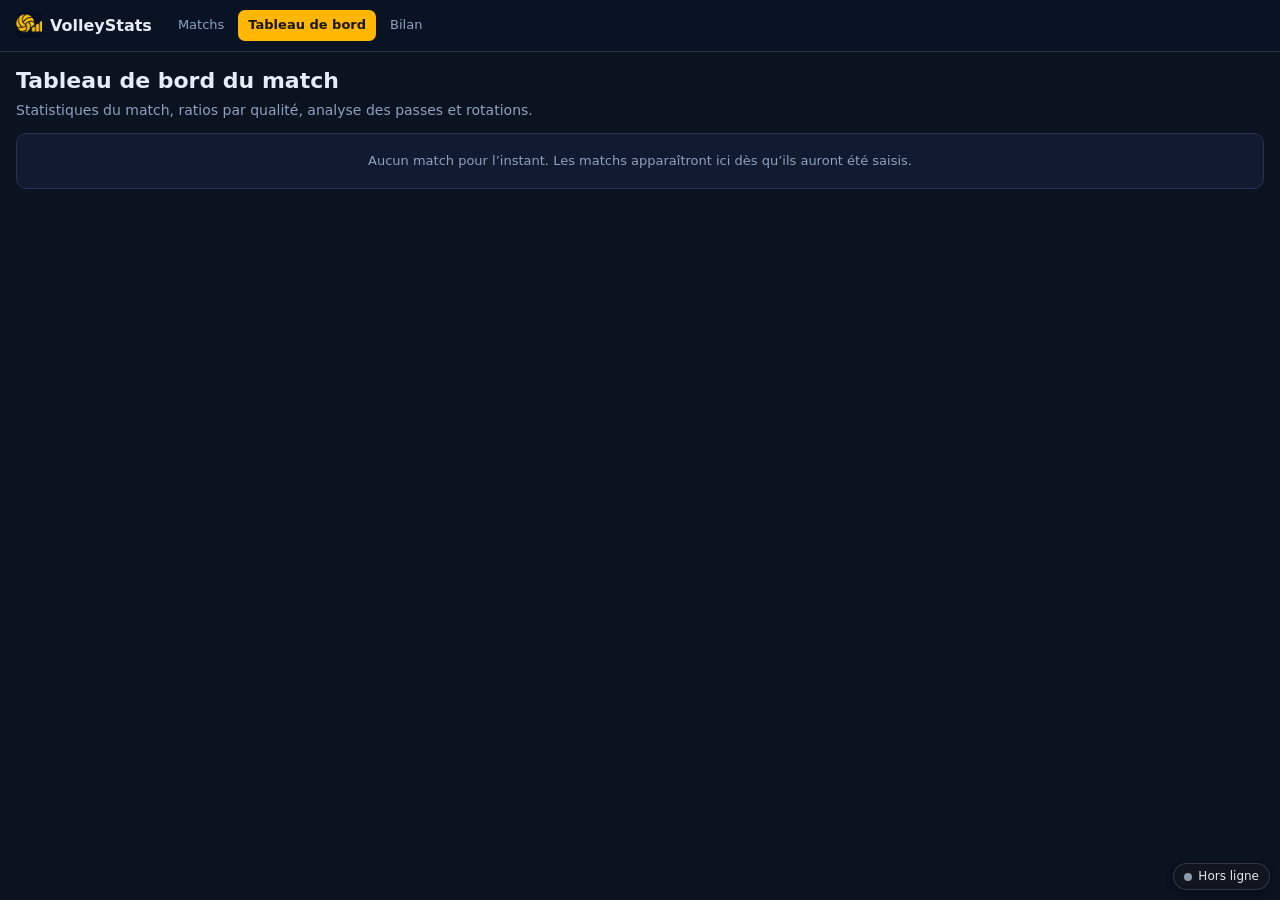
<file: tableau-de-bord.html>
<!doctype html>
<html lang="fr">
<head>
<meta charset="utf-8">
<meta name="viewport" content="width=device-width, initial-scale=1, viewport-fit=cover">
<meta name="theme-color" content="#0a1324">
<title>Tableau de bord — VolleyStats</title>
<link rel="stylesheet" href="assets/app.css?v=20261125j">
<link rel="icon" type="image/png" sizes="32x32" href="assets/icons/favicon-32.png?v=1">
<link rel="icon" type="image/png" sizes="64x64" href="assets/icons/favicon-64.png?v=1">
<link rel="apple-touch-icon" href="assets/icons/apple-touch-icon.png?v=1">
<link rel="manifest" href="manifest.webmanifest">
<meta name="theme-color" content="#0b1220">
<style>
  .wrap{padding:8px 16px 30px;display:flex;flex-direction:column;gap:14px}
  .sect{display:flex;flex-direction:column;gap:14px;min-width:0}
  .match{display:flex;align-items:center;justify-content:space-between;gap:16px;flex-wrap:wrap}
  .match .res{font:700 30px Consolas,monospace}
  .match .res .us{color:#93c5fd}.match .res .them{color:#fca5a5}
  .setchips{display:flex;gap:6px;flex-wrap:wrap}
  .setchips span{font:13px Consolas,monospace;background:var(--panel2);border-radius:6px;padding:3px 8px}
  .setchips .w{border-left:3px solid #3b82f6}.setchips .l{border-left:3px solid #ef4444}
  .kpis{display:grid;grid-template-columns:repeat(auto-fill,minmax(175px,1fr));gap:10px}
  .kpi{background:var(--panel);border:1px solid var(--line);border-radius:10px;padding:12px}
  .kpi .v{font:700 26px/1.1 Consolas,monospace;color:var(--accent)}
  .kpi .l{font-size:13px;font-weight:600;margin-top:2px}
  .kpi .s{font-size:12px;color:var(--muted)}
  .grid2{display:grid;grid-template-columns:minmax(0,1fr) minmax(0,1fr);gap:14px}
  @media (max-width:1100px){.grid2{grid-template-columns:minmax(0,1fr)}}
  .vs-table td.sep,.vs-table th.sep{border-left:1px solid var(--line)}
  select.src{background:var(--panel2);color:var(--text);border:1px solid var(--line);border-radius:7px;padding:6px;max-width:320px}
  .legend{display:flex;gap:10px;flex-wrap:wrap;font-size:12px;color:var(--muted);margin-bottom:6px}
  .legend i{width:10px;height:10px;border-radius:3px;display:inline-block;margin-right:4px;vertical-align:-1px}
  .dist td.z{text-align:center;min-width:74px}
  .dist td.z small{display:block;font-size:11px;color:var(--muted)}
  .court-mini{display:grid;grid-template-columns:repeat(3,1fr);gap:4px;background:transparent;border:2px solid #cbd5e1;border-top:4px solid #f8fafc;border-radius:4px;padding:5px;max-width:260px}
  .court-mini div{border-radius:4px;padding:6px 2px;text-align:center;font:700 14px Consolas,monospace}
  .court-mini small{display:block;font:11px "Segoe UI",sans-serif;color:#cbd5e1}
  .dist-wrap{display:grid;grid-template-columns:minmax(0,1fr) 280px;gap:16px;align-items:start}
  @media (max-width:1100px){.dist-wrap{grid-template-columns:minmax(0,1fr)}}
  .eff-wrap{display:flex;flex-wrap:wrap;gap:18px 28px;align-items:flex-start}
  .eff-wrap>.table-wrap{flex:1 1 560px;min-width:0}
  .tw-outer{min-width:0;max-width:100%}.eff-wrap>.tw-outer,.rot-wrap>.tw-outer{flex:1 1 560px;min-width:0}.rot-wrap>.tw-outer{max-width:900px}
    .rot-wrap{display:flex;flex-wrap:wrap;gap:12px 28px;align-items:flex-start}.rot-wrap>.table-wrap{flex:1 1 560px;max-width:900px;min-width:0}
  .rot-legend{flex:0 1 260px;margin:0;padding:0;list-style:none;display:flex;flex-direction:column;gap:7px;line-height:1.35}.rot-legend b{color:var(--text);font-weight:600}
  .eff-m{display:none;flex:1 1 320px;min-width:0}
  @media(max-width:760px){.eff-m{display:block}}
  .vs-table tr.rot-best td{background:rgba(34,197,94,.08)}
  .vs-table tr.rot-worst td{background:rgba(239,68,68,.08)}
</style>
</head>
<body class="dash">
<div class="page-head">
  <div class="ph-title">
    <h1>Tableau de bord du match</h1>
    <p class="muted ph-desc">Statistiques du match, ratios par qualité, analyse des passes et rotations.</p>
  </div>
  <div class="head-actions dash-filters">
    <label class="muted small fld fld-match"><span>Match</span> <select class="src" id="matchSel"></select></label>
    <div class="muted small fld fld-set"><span>Sets</span> <div class="set-chips" id="fSet" role="group" aria-label="Sets affichés"></div></div>
    <button class="vs-btn sm desk-only" id="btnCsv">Exporter CSV</button>
    <button class="vs-btn sm desk-only" onclick="window.print()">Imprimer / PDF</button>
  </div>
</div>
<nav class="dash-nav" id="dashNav" aria-label="Sections du tableau de bord">
  <div class="nav-set-wrap"><button type="button" class="nav-set" id="fSetNav" aria-haspopup="true" aria-expanded="false">Tous</button><div class="set-pop" id="setPop" hidden><div class="set-chips" role="group" aria-label="Sets affichés"></div></div></div>
  <div class="chips"><a class="chip" href="#s-resume">Résumé</a><a class="chip" href="#s-qualite">Qualité</a><a class="chip" href="#s-joueurs">Joueurs</a><a class="chip" href="#s-cmp">Comparatif</a><a class="chip" href="#s-passe">Passeur</a><a class="chip" href="#s-graph">Graphiques</a><a class="chip" href="#s-rot">Rotations</a></div>
</nav>
<div class="wrap" id="emptyWrap" hidden><div class="panel empty-note">Aucun match pour l’instant. <span class="admin-only"><a href="index.html">Créez un match</a> ou un match d’exemple.</span><span class="ro-only">Les matchs apparaîtront ici dès qu’ils auront été saisis.</span></div></div>
<div class="wrap" id="wrap">
  <section class="sect" id="s-resume">
    <div class="panel match" id="match"></div>
    <div class="kpis" id="kpis"></div>
  </section>
  <div class="panel" id="s-qualite">
    <div class="panel-h"><h3>Répartition par qualité</h3><span class="muted small">Pour chaque qualité : nombre ÷ total des actions du joueur dans ce geste</span></div>
    <div class="tabs" id="gTabs"></div>
    <div class="g-legend" id="gLegend"></div>
    <div class="table-wrap" id="grades"></div>
    <div class="head-actions" style="margin-top:8px;justify-content:space-between;align-items:flex-start"><div class="muted small" id="gNote" style="flex:1;min-width:0"></div><button class="vs-btn sm desk-only" id="btnGradesCsv">Exporter ce tableau (CSV)</button></div>
  </div>
  <div class="panel" id="s-joueurs"><div class="panel-h"><h3>Synthèse par joueur</h3><span class="muted small">Eff. attaque = (points − fautes − contrées) / attaques, balles faciles exclues · Passe : nombre de passes vers la zone cible</span></div>
    <div class="chips grp-chips mob-only" id="tGrp" role="tablist" aria-label="Groupe de colonnes"></div>
    <div class="table-wrap" id="table"></div></div>
  <div class="panel" id="s-cmp"><div class="panel-h"><h3>Comparatif Nous / <span id="oppTitle"></span></h3><span class="muted small">Stats adverses déduites de nos actions + actions adverses saisies</span></div><div class="table-wrap" id="cmp"></div></div>
  <div class="panel" id="s-passe"><div class="panel-h"><h3>Distribution du passeur selon la qualité de réception</h3><label class="muted small fld fld-setter"><span>Passeur</span> <select class="src" id="setterSel"></select></label></div><div id="dist"></div></div>
  <div class="grid2" id="s-graph">
    <div class="panel"><h3>Efficacité en attaque</h3><div id="chAtt"></div></div>
    <div class="panel"><h3>Qualité de réception</h3><div class="legend" id="recLegend"></div><div id="chRec"></div></div>
    <div class="panel"><h3>Évolution du score</h3><div id="chScore"></div></div>
    <div class="panel"><h3>D'où viennent les points</h3><div id="chPts"></div></div>
    <div class="panel" id="s-rot" style="grid-column:1/-1"><h3>Rotations <span class="muted small">(position du passeur)</span></h3><div id="chRot"></div></div>
  </div>
</div>
<script src="assets/core.js?v=20261125j"></script>
<script src="assets/config.js?v=20261125j"></script>
<script src="assets/auth.js?v=20261125j"></script>
<script src="assets/sync.js?v=20261125j"></script>
<script>
(function () {
  const $ = (id) => document.getElementById(id);
  /* Page en LECTURE SEULE : rien ici ne modifie les matchs enregistrés (pas de VS.saveMatch). */
  const mobile = window.matchMedia('(max-width: 760px)');
  const isAdmin = () => !!(VS.admin && typeof VS.admin.isAdmin === 'function' && VS.admin.isAdmin());
  document.body.classList.toggle('ro', !isAdmin());

  // État courant, rechargé depuis le localStorage par loadState() (au démarrage et à chaque mise à jour distante).
  let selSets = new Set(), playedSets = []; // sets affichés (vide = tous)
  let m = null, roster = [], st = null, allEv = [], events = [];
  let gSkill = 'A', tGroup = 'bilan', lastS = null, lastOppEv = [], gRows = [];

  /** Match à afficher : celui demandé, sinon celui de l’URL, sinon le plus récent (mobile) ou le dernier consulté (PC). */
  function pickMatchId(prefer) {
    if (prefer && VS.getMatch(prefer)) return prefer;
    const q = new URLSearchParams(location.search).get('match');
    if (q && VS.getMatch(q)) return q;
    const list = VS.listMatches();
    if (mobile.matches) return list.length ? list[0].id : null;
    const c = VS.currentMatch();
    return c ? c.id : null;
  }
  function loadState(prefer, keepFilters) {
    const id = pickMatchId(prefer);
    m = id ? VS.getMatch(id) : null;
    document.querySelectorAll('body > .vs-header').forEach((h) => h.remove());
    VS.header('dash', m);
    $('wrap').hidden = !m; $('emptyWrap').hidden = !!m; $('dashNav').hidden = !m;
    document.querySelector('.dash-filters').hidden = !m;
    if (!m) return false;
    roster = VS.useMatchRoster(m); // effectif par défaut appliqué en mémoire seulement
    VS.save('current', m.id);      // préférence locale (dernier match consulté), pas une donnée de match
    const R = VS.replay(m);
    st = R.state;
    allEv = R.events.filter((e) => !e.ignored);
    $('matchSel').innerHTML = VS.listMatches().map((x) => `<option value="${x.id}" ${x.id === m.id ? 'selected' : ''}>${VS.esc(VS.fmtDate(x.date))} · vs ${VS.esc(x.opp)}</option>`).join('');
    $('oppTitle').textContent = m.opp;
    playedSets = [...new Set(allEv.map((e) => e.set))].sort((a, b) => a - b);
    selSets = keepFilters ? new Set([...selSets].filter((s) => playedSets.includes(s))) : new Set();
    if (!keepFilters) $('setterSel').value = '';
    return true;
  }

  // Les statistiques sont présentées sans lien vers une vidéo externe.
  const clip = (list, label, content, tag) => tag === 'span' ? `<span>${content}</span>` : `<td class="">${content}</td>`;
  const isUs = (e) => VS.isAction(e) && VS.teamOf(e) === 'us';
  const pick = (f) => events.filter((e) => isUs(e) && f(e));

  function render() {
    if (!m) return;
    renderSetChips();
    events = selSets.size ? allEv.filter((e) => selSets.has(e.set)) : allEv;
    const S = VS.computeStats(events, 'us');
    const oppEv = VS.deriveOpp(events);
    const O = VS.computeStats(oppEv, 'them');
    lastS = S; lastOppEv = oppEv;
    renderMatch(); renderKpis(S, O); renderGrades(); renderTable(S); renderCmp(S, O, oppEv); renderDist(); renderAtt(S); renderRec(S); renderScore(); renderPts(); renderRot();
  }
  function renderMatch() {
    $('match').innerHTML = `<div><div class="muted small">${VS.esc(VS.fmtDate(m.date))}${m.comp ? ' · ' + VS.esc(m.comp) : ''} · ${m.events.filter(VS.isAction).length} action(s) saisie(s)</div>
      <div class="res"><span class="us">Nous ${st.setsUs}</span> <span class="muted">–</span> <span class="them">${st.setsThem} ${VS.esc(m.opp)}</span></div></div>
      <div class="setchips">${st.setScores.map((s) => `<span class="${s.us > s.them ? 'w' : 'l'}">Set ${s.set} : ${s.us}–${s.them}</span>`).join('')}${st.over ? '' : `<span>Set ${st.set} en cours : ${st.us}–${st.them}</span>`}</div>`;
  }
  const kpi = (v, l, s) => `<div class="kpi"><div class="v">${v}</div><div class="l">${l}</div><div class="s">${s}</div></div>`;
  function renderKpis(S, O) {
    const T = S.team.d;
    const pts = events.filter((e) => e.winner);
    const so = pts.filter((e) => e.weServed === false), bp = pts.filter((e) => e.weServed === true);
    const soW = so.filter((e) => e.winner === 'us').length, bpW = bp.filter((e) => e.winner === 'us').length;
    const won = pts.filter((e) => e.winner === 'us').length;
    const oppErr = events.filter((e) => e.winner === 'us' && VS.teamOf(e) === 'them').length;
    $('kpis').innerHTML = [
      kpi(VS.pct(T.attEff), 'Efficacité attaque', `${T.kill} pts / ${T.attTot} attaques · réussite ${VS.pct(T.killPct)}`),
      kpi(VS.pct(T.recPosPct), 'Réception positive', `${T.recPos}/${T.recTot} · parfaite ${VS.pct(T.recPerfPct)} · ${T.recErr} aces subis`),
      kpi(`${T.ace} / ${T.srvErr}`, 'Aces / fautes de service', `${T.srvTot} services · eff. ${VS.pct(T.srvEff)}`),
      kpi(T.blkPts, 'Points de contre', `${T.blkTot} contres touchés`),
      kpi(`${won} / ${pts.length - won}`, 'Points gagnés / perdus', `dont ${oppErr} fautes adverses · ${T.errs} fautes directes`),
      kpi(VS.pct(so.length ? soW / so.length : null), 'Side-out', `${soW}/${so.length} en réception · break ${VS.pct(bp.length ? bpW / bp.length : null)} (${bpW}/${bp.length})`),
    ].join('');
  }

  /* ---------- Synthèse par joueur ---------- */
  // Sur mobile, un groupe de colonnes à la fois (choisi par les pastilles) ; « Tout » = tableau complet défilant.
  const T_GROUPS = [['bilan', 'Bilan'], ['srv', 'Service'], ['rec', 'Réception'], ['att', 'Attaque'], ['def', 'Contre · Défense'], ['all', 'Tout']];
  function renderTGroups() {
    $('tGrp').innerHTML = T_GROUPS.map(([k, l]) => `<button type="button" class="chip ${k === tGroup ? 'active' : ''}" role="tab" aria-selected="${k === tGroup}" data-g="${k}">${l}</button>`).join('');
    $('table').dataset.grp = tGroup;
  }
  $('tGrp').addEventListener('click', (e) => {
    const b = e.target.closest('[data-g]'); if (!b) return;
    tGroup = b.dataset.g; renderTGroups();
  });
  function renderTable(S) {
    if (!S.players.length) { $('table').innerHTML = '<div class="empty-note">Aucune action saisie pour ce filtre.</div>'; return; }
    const rows = S.players.slice().sort((a, b) => b.d.pts - a.d.pts || a.num - b.num);
    const td = (cls, v) => `<td class="c ${cls}">${v}</td>`;
    const line = (p, num) => {
      const d = p.d;
      return `<tr><td class="pl">${num ? `<b>#${num}</b> ${VS.esc(p.name)} <span class="muted small pos">${p.pos || ''}</span>` : '<b>Total équipe</b>'}</td>
        ${td('g-bilan', `<b>${d.pts}</b>`)}${td('g-bilan', d.errs)}
        ${td('sep g-srv', d.srvTot || '–')}${td('g-srv', d.ace)}${td('g-srv', d.srvErr)}${td('g-srv', VS.pct(d.srvEff))}
        ${td('sep g-rec', d.recTot || '–')}${td('g-rec', VS.pct(d.recPosPct))}${td('g-rec', VS.pct(d.recPerfPct))}${td('g-rec', d.recErr)}
        ${td('sep g-bilan', d.setTot || '–')}
        ${td('sep g-att', d.attTot || '–')}${td('g-att', d.kill)}${td('g-att', d.attErr)}${td('g-att', d.attBlk)}${td('g-att', VS.pct(d.killPct))}${td('g-att', `<b>${VS.pct(d.attEff)}</b>`)}
        <td class="c sep g-bilan" title="${d.freeTot ? `Balles faciles : ${d.freePts} point(s) · ${d.freeErr} faute(s)` : ''}">${d.freeTot || '–'}</td>
        ${td('sep g-def', d.blkPts)}
        ${td('sep g-def', d.digTot || '–')}${td('g-def', VS.pct(d.digPosPct))}${td('sep g-def', d.relanceTot || '–')}${td('g-def', VS.pct(d.relancePosPct))}</tr>`;
    };
    const th = (cls, l, extra) => `<th class="c ${cls}"${extra || ''}>${l}</th>`;
    $('table').innerHTML = `<table class="vs-table sticky1 players"><thead>
      <tr class="grp-head"><th class="pl"></th><th colspan="2" style="text-align:center">Bilan</th><th class="sep" colspan="4" style="text-align:center">Service</th><th class="sep" colspan="4" style="text-align:center">Réception</th><th class="sep" style="text-align:center">Passe</th><th class="sep" colspan="6" style="text-align:center">Attaque</th><th class="sep" style="text-align:center" title="Renvois à 10 doigts ou en manchette, sans attaque : hors efficacité d’attaque">Balles<br>faciles</th><th class="sep" style="text-align:center">Contre</th><th class="sep" colspan="2" style="text-align:center">Défense</th><th class="sep" colspan="2" style="text-align:center">Relance</th></tr>
      <tr><th class="pl">Joueur</th>${th('g-bilan', 'Pts')}${th('g-bilan', 'Fautes')}${th('sep g-srv', '<span class="mob-only">Serv. </span>Tot')}${th('g-srv', 'Aces')}${th('g-srv', 'Fautes')}${th('g-srv', 'Eff.')}${th('sep g-rec', '<span class="mob-only">Réc. </span>Tot')}${th('g-rec', 'Pos.')}${th('g-rec', 'Parf.')}${th('g-rec', 'Aces subis')}${th('sep g-bilan', '<span class="mob-only">Passes</span><span class="desk-only">Tot</span>')}${th('sep g-att', '<span class="mob-only">Att. </span>Tot')}${th('g-att', 'Pts')}${th('g-att', 'Fautes')}${th('g-att', '<span class="desk-only">Contrées</span><span class="mob-only">Contr.</span>')}${th('g-att', '<span class="desk-only">Réussite</span><span class="mob-only">Réuss.</span>')}${th('g-att', 'Eff.')}${th('sep g-bilan', '<span class="mob-only">B. faciles</span><span class="desk-only">Tot</span>', ' title="Renvois à 10 doigts ou en manchette, sans attaque : hors efficacité d’attaque"')}${th('sep g-def', '<span class="mob-only">Contre </span>Pts')}${th('sep g-def', '<span class="mob-only">Déf. </span>Tot')}${th('g-def', 'Pos.')}${th('sep g-def', '<span class="mob-only">Relance </span>Tot')}${th('g-def', 'Pos.')}</tr></thead>
      <tbody>${rows.map((p) => line(p, p.num)).join('')}${line(S.team, null)}</tbody></table>`;
    renderTGroups();
  }
  /** Comment chaque point a été marqué : attaque, ace, contre, faute adverse, non détaillé */
  function pointType(e) {
    if (e.kind === 'point') return 'nd';
    const own = VS.teamOf(e) === e.winner;          // l'action vient de l'équipe qui marque
    if (own) return e.skill === 'S' ? 'ace' : e.skill === 'B' ? 'bloc' : e.skill === 'A' ? 'att' : e.skill === 'V' ? 'free' : 'faute';
    // l'action vient de l'équipe qui perd le point
    if (e.grade === '=' && e.skill === 'R') return 'ace';
    if (e.skill === 'A' && e.grade === '/') return 'bloc';
    if ((e.skill === 'D' && e.grade === '=') || (e.skill === 'B' && e.grade === '/')) return 'att';
    return 'faute';
  }
  function renderCmp(S, O, oppEv) {
    const pc = (n, d) => (d ? n / d : null);
    const fmtPct = (v, n, d) => (v == null ? '–' : `${VS.pct(v)} <span class="muted small">${n}/${d}</span>`);
    /* Une ligne du comparatif, avec sa valeur et son détail éventuel. */
    const row = (label, A, B, higherBetter) => {
      const ca = higherBetter != null && A.v != null && B.v != null && A.v !== B.v ? ((A.v > B.v) === higherBetter ? 'better' : 'worse') : '';
      const cb = ca === 'better' ? 'worse' : ca === 'worse' ? 'better' : '';
      const cell = (X, cls, who) => (X.list && X.list.length ? clip(X.list, `${who} — ${label}`, X.txt).replace('<td class="', `<td class="${cls} `) : `<td class="${cls}">${X.txt}</td>`);
      return `<tr><td>${label}</td>${cell(A, ca, 'Nous')}${cell(B, cb, m.opp)}</tr>`;
    };
    const head = (t) => `<tr><td colspan="3" style="padding-top:14px;color:var(--accent);font-weight:700;border-bottom:1px solid var(--line)">${t}</td></tr>`;
    const qual = (c, skill) => { const n = c[skill]['#'] + c[skill]['+'], d = c[skill].tot; return { v: pc(n, d), txt: fmtPct(pc(n, d), n, d) }; };
    const eff = (c) => { const A = c.A, n = A['#'] - A['='] - A['/']; return { v: pc(n, A.tot), txt: A.tot ? `${VS.pct(n / A.tot)} <span class="muted small">(${A['#']} − ${A['=']} − ${A['/']}) / ${A.tot}</span>` : '–' }; };

    // Fautes directes (points donnés à l'adversaire sur une faute)
    const raw = events.filter((e) => VS.isAction(e));
    const FAULTS = [['Service', ['S'], ['S']], ['Attaque (filet, dehors)', ['A'], ['A']], ['Contre (filet)', ['B'], []], ['Autres (passe, balle facile, filet, 4 touches, pied, relance…)', ['F', 'E', 'X', 'V'], ['F', 'E', 'X']]];
    const cnt = (l) => ({ v: l.length, txt: l.length, list: l });
    let totUs = [], totThem = [];
    const faultRows = FAULTS.map(([label, su, st2]) => {
      const a = raw.filter((e) => VS.teamOf(e) === 'us' && e.grade === '=' && su.includes(e.skill));
      const b = st2.length ? raw.filter((e) => VS.teamOf(e) === 'them' && e.grade === '=' && st2.includes(e.skill)) : null;
      totUs = totUs.concat(a); if (b) totThem = totThem.concat(b);
      return row(label, cnt(a), b ? cnt(b) : { v: null, txt: '<span class="muted">compté dans « Autres »</span>' }, false);
    }).join('');

    // Points marqués par type
    const pts = events.filter((e) => e.winner);
    const TYPES = [['att', 'Attaque'], ['ace', 'Ace'], ['bloc', 'Contre (bloc)'], ['free', 'Balle facile'], ['faute', 'Faute adverse'], ['nd', 'Non détaillé']];
    const by = (w, k) => pts.filter((e) => e.winner === w && pointType(e) === k);
    const wUs = pts.filter((e) => e.winner === 'us'), wThem = pts.filter((e) => e.winner === 'them');
    const ptCell = (l, tot) => ({ v: l.length, txt: `${l.length} <span class="muted small">${tot ? Math.round((100 * l.length) / tot) : 0} %</span>`, list: l });
    const ptRows = TYPES.map(([k, label]) => { const a = by('us', k), b = by('them', k); return a.length || b.length || (k !== 'nd' && k !== 'free') ? row(label, ptCell(a, wUs.length), ptCell(b, wThem.length), true) : ''; }).join('');

    $('cmp').innerHTML = `<table class="vs-table cmp" style="max-width:760px"><thead><tr><th>Indicateur</th><th>Nous</th><th>${VS.esc(m.opp)}</th></tr></thead><tbody>
      ${head('Qualité service / réception')}
      ${row('Service bon (# et +)', qual(S.team, 'S'), qual(O.team, 'S'), true)}
      ${row('Réception positive (# et +)', qual(S.team, 'R'), qual(O.team, 'R'), true)}
      ${head('Attaque')}
      ${row('Efficacité attaque (points − fautes − contrées) / attaques', eff(S.team), eff(O.team), true)}
      ${head('Fautes directes')}
      ${faultRows}
      ${row('<b>Total des fautes</b>', Object.assign(cnt(totUs), { txt: `<b>${totUs.length}</b>` }), Object.assign(cnt(totThem), { txt: `<b>${totThem.length}</b>` }), false)}
      ${head('Points marqués')}
      ${ptRows}
      ${row('<b>Total des points</b>', { v: wUs.length, txt: `<b>${wUs.length}</b>`, list: wUs }, { v: wThem.length, txt: `<b>${wThem.length}</b>`, list: wThem }, true)}
      </tbody></table>
      <p class="muted small">Le total des fautes d'une équipe = les points « faute adverse » de l'autre équipe. Les aces subis comptent comme « ace » et les attaques contrées comme « contre » pour l'équipe qui marque.
      Adversaire : service ← notre réception, réception ← notre service (! moyen = bonne, - facile = parfaite, + bon = négative), attaque ← nos contres / défenses + actions adverses saisies. Ses fautes de filet et de passe sont dans « Autres ».</p>`;
  }
  function renderDist() {
    const all = VS.setsAnalysis(events);
    // Passeurs = joueurs au poste P (si personne n'a ce poste, tout le monde compte comme passeur).
    const hasP = roster.some((p) => p.pos === 'P');
    const isSetter = (n) => !hasP || VS.player(n, roster).pos === 'P';
    const setters = {}; all.forEach((x) => { if (isSetter(x.set.player)) setters[x.set.player] = (setters[x.set.player] || 0) + 1; });
    const cur = $('setterSel').value;
    const opts = Object.entries(setters).sort((a, b) => b[1] - a[1]);
    $('setterSel').innerHTML = '<option value="all">Tous les joueurs</option>' + opts.map(([n, c]) => `<option value="${n}">${VS.esc(VS.pname(+n, roster))} (${c})</option>`).join('');
    if (cur && (cur === 'all' || setters[cur])) $('setterSel').value = cur; else if (opts.length) $('setterSel').value = opts[0][0];
    const fsel = $('setterSel').value;
    const list = all.filter((x) => x.set.target && (fsel === 'all' || x.set.player === +fsel));
    if (!list.length && !all.some((x) => x.set.target)) { $('dist').innerHTML = '<div class="empty-note">Aucune passe avec zone visée pour ce filtre.</div>'; return; }
    // [clé, libellé complet (détail au clic), libellé affiché]. Les réceptions sont groupées sous un intertitre.
    const ctxs = [['R#', 'Passe après réception parfaite', 'Parfaite'], ['R+', 'Passe après réception bonne', 'Bonne'], ['R!', 'Passe après réception moyenne', 'Moyenne'], ['R-', 'Passe après réception négative', 'Négative'], ['T', 'Passe après défense / contre', 'Après défense / contre'], ['X', 'Passe dans une autre situation', 'Autre situation']];
    const Z = VS.TARGET_ORDER;
    const cell = (sub, label) => {
      const tot = sub.length;
      return Z.map((z) => { const s = sub.filter((x) => x.set.target === z); const p = tot ? s.length / tot : 0;
        const bg = `background:rgba(255,183,3,${(p * 0.75).toFixed(2)})`;
        return s.length ? clip(s.map((x) => x.set), `${label} → zone ${z}`, `${Math.round(p * 100)}<span class="pu">%</span><small>${s.length}</small>`).replace('<td class="', `<td style="${bg}" class="z `) : '<td class="z muted">–</td>'; }).join('');
    };
    const rowOf = (l, sub, shown, sub2) => (sub.length ? `<tr><td class="pl twrap"${sub2 ? ' style="padding-left:38px"' : ''}>${VS.esc(shown || l)}</td><td>${sub.length}</td>${cell(sub, l)}</tr>` : '');
    const bySetter = list.filter((x) => isSetter(x.set.player)), others = list.filter((x) => !isSetter(x.set.player));
    const recRows = ctxs.slice(0, 4).map(([k, l, sh]) => rowOf(l, bySetter.filter((x) => x.ctx === k), sh, true)).join('');
    const rows = (recRows ? `<tr class="grp-row"><td class="pl twrap" colspan="${Z.length + 2}"><b>Après réception</b></td></tr>${recRows}` : '')
      + ctxs.slice(4).map(([k, l, sh]) => rowOf(l, bySetter.filter((x) => x.ctx === k), sh)).join('') + (fsel === 'all' ? rowOf('Passe de non-passeur', others, 'Passe d’un non-passeur') : '');
    // Un passeur est choisi : les passes des non-passeurs restent affichées à part, sous le total.
    const othersAll = all.filter((x) => x.set.target && !isSetter(x.set.player));
    const extraRow = fsel !== 'all' && othersAll.length ? rowOf('Passe de non-passeur', othersAll, 'Passes des non-passeurs').replace('<tr>', '<tr style="border-top:2px solid var(--line)">') : '';
    const totRow = `<tr><td class="pl twrap"><b>${fsel === 'all' ? 'Toutes les passes' : 'Total du passeur'}</b></td><td><b>${list.length}</b></td>${cell(list, fsel === 'all' ? 'Toutes les passes' : 'Total du passeur')}</tr>`;
    const eff = Z.map((z) => {
      const s = list.filter((x) => x.set.target === z), at = s.filter((x) => x.attack).map((x) => x.attack);
      const k = at.filter((a) => a.grade === '#').length, err = at.filter((a) => a.grade === '=' || a.grade === '/').length;
      return { z, n: s.length, fb: s.filter((x) => x.free).length, at, k, err, kp: at.length ? k / at.length : null, eff: at.length ? (k - err) / at.length : null };
    });
    const totals = list.length;
    const courtCells = [4, 3, 2, 5, 6, 1].map((z) => { const n = list.filter((x) => x.set.target === z).length, p = totals ? n / totals : 0; return `<div style="background:rgba(255,183,3,${(0.1 + p * 0.8).toFixed(2)})">${Math.round(p * 100)} %<small>Zone ${z}</small></div>`; }).join('');
    $('dist').innerHTML = `<div class="dist-wrap"><div class="table-wrap"><table class="vs-table dist pdist sticky1"><thead><tr><th class="pl">Passe…</th><th>Passes</th>${Z.map((z) => `<th class="zh" style="text-align:center" title="Zone ${z} · ${VS.esc(VS.TARGETS[z])}"><span class="zw">Zone </span>${z}<br><span class="small">${VS.esc(VS.TARGETS[z])}</span></th>`).join('')}</tr></thead><tbody>${rows}${totRow}${extraRow}</tbody></table></div>
      <div><div class="muted small" style="margin-bottom:6px">Répartition globale (filet en haut)</div><div class="court-mini">${courtCells}</div></div></div>
      <h3 style="margin-top:14px">Efficacité de l'attaque selon la zone de passe</h3>
      <div class="eff-wrap"><div class="table-wrap"><table class="vs-table sticky1"><thead><tr><th class="pl">Zone</th><th>Passes</th><th>Attaques</th><th title="Renvoi à 10 doigts ou en manchette après la passe : hors efficacité">Balles faciles</th><th>Points</th><th>Fautes + contrées</th><th title="Sur 100 attaques, combien font le point">Réussite</th><th title="Comme la réussite, mais chaque attaque ratée (faute ou contrée) retire un point. Au-dessus de 0 : l'attaque rapporte plus qu'elle ne coûte">Efficacité</th><th class="barcol" style="min-width:300px;text-align:center">Répartition des attaques</th></tr></thead><tbody>
      ${eff.filter((x) => x.n).map((x) => `<tr><td class="pl">Zone ${x.z}<span class="zlbl"> · ${VS.esc(VS.TARGETS[x.z])}</span></td><td>${x.n}</td><td>${x.at.length}</td><td>${x.fb || '–'}</td>${clip(x.at.filter((a) => a.grade === '#'), `Attaques gagnantes après passe en zone ${x.z}`, x.k)}${clip(x.at.filter((a) => a.grade === '=' || a.grade === '/'), `Attaques ratées après passe en zone ${x.z}`, x.err)}<td>${VS.pct(x.kp)}</td><td><b style="color:${x.eff > 0 ? EFF_C.k : x.eff < 0 ? EFF_C.e : 'inherit'}">${VS.pct(x.eff)}</b></td><td class="barcol">${effBar(x)}</td></tr>`).join('')}
      </tbody></table><div class="desk-only">${EFF_LEGEND}</div></div><div class="eff-m">${effChart(eff)}</div></div><p class="muted small">La situation est déterminée par notre action juste avant la passe dans l'échange. L'attaque prise en compte est celle qui suit immédiatement la passe ; une balle facile après la passe n'entre pas dans l'efficacité.</p>`;
  }
  /* Graphique : pour chaque zone, part des attaques en point / jeu continue / faute ou contrée, efficacité au bout. */
  // Sur PC, la barre est une colonne du tableau (alignée sur sa ligne) ; sur téléphone, le graphique est sous le tableau.
  const EFF_C = { k: '#22c55e', c: '#64748b', e: '#ef4444' };
  const EFF_LEGEND = `<div class="muted small" style="display:flex;gap:12px;flex-wrap:wrap;margin-top:6px">${[[EFF_C.k, 'Points'], [EFF_C.c, 'Jeu continue'], [EFF_C.e, 'Fautes + contrées']].map(([c, l]) => `<span><i style="display:inline-block;width:10px;height:10px;border-radius:2px;background:${c};margin-right:4px;vertical-align:-1px"></i>${l}</span>`).join('')}<span class="mob-only">· efficacité et nombre d'attaques au bout</span></div>
    <div class="muted small" style="margin-top:6px;display:flex;gap:4px 18px;flex-wrap:wrap"><span><b style="color:var(--text);font-weight:600">Réussite</b> : sur 100 attaques, combien font le point</span><span><b style="color:var(--text);font-weight:600">Efficacité</b> : pareil, mais chaque attaque ratée (faute ou contrée) retire un point. Au-dessus de 0, l'attaque rapporte plus qu'elle ne coûte</span></div>`;
  function effBar(x, label) {
    const t = x.at.length; if (!t) return '';
    const C = EFF_C, cont = t - x.k - x.err;
    const seg = (n, c, tt) => (n ? `<i style="width:${(100 * n) / t}%;background:${c}" title="${tt} : ${n} (${Math.round((100 * n) / t)} %)"></i>` : '');
    return `<div class="bar-row" style="grid-template-columns:${label ? '60px minmax(0,1fr) 104px' : 'minmax(0,1fr) 56px'};margin:0" title="Zone ${x.z} · ${t} attaque(s) : ${x.k} point(s), ${cont} jeu continue, ${x.err} faute(s) + contrée(s)">${label ? `<span>Zone ${x.z}</span>` : ''}<div class="bar" style="height:18px">${seg(x.k, C.k, 'Points')}${seg(cont, C.c, 'Jeu continue')}${seg(x.err, C.e, 'Fautes + contrées')}</div><span class="v">${label ? `<b style="color:${x.eff > 0 ? C.k : x.eff < 0 ? C.e : 'inherit'}">${VS.pct(x.eff)}</b> <span class="muted">· </span>` : ''}<span class="muted">${t} att.</span></span></div>`;
  }
  function effChart(eff) {
    const rows = eff.filter((x) => x.at.length);
    if (!rows.length) return '';
    return `<div>${rows.map((x) => `<div style="margin:9px 0">${effBar(x, true)}</div>`).join('')}${EFF_LEGEND}</div>`;
  }
  function hbars(items, fmt, max) {
    return items.map((it) => `<div class="bar-row"><span title="${VS.esc(it.label)}">${VS.esc(it.label)}</span><div class="bar">${it.parts.map((p) => `<i style="width:${Math.max(0, (p.v / max) * 100)}%;background:${p.c}" title="${VS.esc(p.t || '')}"></i>`).join('')}</div><span class="v">${fmt(it)}</span></div>`).join('') || '<div class="empty-note">Pas assez de données.</div>';
  }
  function renderAtt(S) {
    const list = S.players.filter((p) => p.d.attTot >= 3).sort((a, b) => b.d.attEff - a.d.attEff);
    $('chAtt').innerHTML = hbars(list.map((p) => ({ label: `#${p.num} ${p.name}`, v: p.d.attEff, n: p.d.attTot, parts: [{ v: Math.max(0, p.d.attEff), c: p.d.attEff >= 0.3 ? '#22c55e' : p.d.attEff >= 0.15 ? '#eab308' : '#ef4444' }] })), (it) => `${Math.round(it.v * 100)} % · ${it.n}`, 0.7) + '<p class="muted small">Repères courants en club : &gt; 30 % très bon, 15–30 % correct, &lt; 15 % à travailler (joueurs avec au moins 3 attaques).</p>';
  }
  function renderRec(S) {
    $('recLegend').innerHTML = VS.GRADE_ORDER.map((g) => `<span><i style="background:${VS.GRADES[g].color}"></i>${VS.esc(g)} ${VS.esc(VS.hint('R', g))}</span>`).join('');
    const list = S.players.filter((p) => p.R.tot >= 3).sort((a, b) => b.R.tot - a.R.tot);
    $('chRec').innerHTML = hbars(list.map((p) => ({ label: `#${p.num} ${p.name}`, p, parts: VS.GRADE_ORDER.map((g) => ({ v: p.R[g] / p.R.tot, c: VS.GRADES[g].color, t: `${g} ${VS.hint('R', g)} : ${p.R[g]}` })) })), (it) => `${VS.pct(it.p.d.recPosPct)} · ${it.p.R.tot}`, 1);
  }
  function renderScore() {
    const sr = {};
    events.filter((e) => e.winner).forEach((e) => { (sr[e.set] = sr[e.set] || []).push(e); });
    const sets = Object.keys(sr);
    if (!sets.length) { $('chScore').innerHTML = '<div class="empty-note">Aucun point.</div>'; return; }
    // Sur téléphone, un repère plus étroit garde des textes lisibles une fois le SVG mis à l’échelle.
    const W = mobile.matches ? 360 : 600, H = mobile.matches ? 170 : 150, P = mobile.matches ? 16 : 24, colors = ['#ffb703', '#3b82f6', '#22c55e', '#ec4899', '#a855f7'];
    const maxPts = Math.max(25, ...sets.map((s) => sr[s].length));
    const maxD = Math.max(5, ...sets.flatMap((s) => sr[s].map((p) => Math.abs(p.us - p.them))));
    const y = (d) => H / 2 - (d / maxD) * (H / 2 - P / 2);
    const lines = sets.map((s, i) => `<polyline fill="none" stroke="${colors[i % 5]}" stroke-width="2" points="${[{ us: 0, them: 0 }].concat(sr[s]).map((p, k) => `${P + (k / maxPts) * (W - 2 * P)},${y(p.us - p.them)}`).join(' ')}"/>`).join('');
    $('chScore').innerHTML = `<svg viewBox="0 0 ${W} ${H}" style="width:100%;height:auto;background:#0a1222;border-radius:8px"><line x1="${P}" y1="${H / 2}" x2="${W - P}" y2="${H / 2}" stroke="#334155"/>${lines}<text x="${P}" y="14" fill="#93c5fd" font-size="11">Nous devant</text><text x="${P}" y="${H - 6}" fill="#fca5a5" font-size="11">${VS.esc(m.opp)} devant</text></svg>
      <div class="legend" style="margin-top:6px">${sets.map((s, i) => `<span><i style="background:${colors[i % 5]}"></i>Set ${s}</span>`).join('')}</div>`;
  }
  function renderPts() {
    const pts = events.filter((e) => e.winner);
    const cat = (w) => { const map = {}; pts.filter((e) => e.winner === w).forEach((e) => { const r = VS.pointReason(e); (map[r] = map[r] || []).push(e); }); return Object.entries(map).sort((a, b) => b[1].length - a[1].length); };
    const won = cat('us'), lost = cat('them');
    const tw = won.reduce((s, x) => s + x[1].length, 0), tl = lost.reduce((s, x) => s + x[1].length, 0);
    const mx = Math.max(1, ...won.map((x) => x[1].length), ...lost.map((x) => x[1].length));
    const b = (l, tot, col) => l.map(([n, evs]) => `<div class="bar-row"><span title="${VS.esc(n)}">${VS.esc(n)}</span><div class="bar"><i style="width:${(100 * evs.length) / mx}%;background:${col}"></i></div><span class="v">${clip(evs, n, evs.length, 'span')} · ${tot ? Math.round((100 * evs.length) / tot) : 0} %</span></div>`).join('');
    $('chPts').innerHTML = `<div class="muted small">Points gagnés (${tw})</div>${b(won, tw, '#3b82f6')}<div class="muted small" style="margin-top:10px">Points perdus (${tl})</div>${b(lost, tl, '#ef4444')}`;
  }
  function renderRot() {
    const pts = events.filter((e) => e.winner);
    const rows = [1, 6, 5, 4, 3, 2].map((r) => {
      const l = pts.filter((e) => e.srot === r), rec = l.filter((e) => !e.weServed), srv = l.filter((e) => e.weServed);
      const won = l.filter((e) => e.winner === 'us').length;
      return { r, n: l.length, won, bal: 2 * won - l.length, rec: rec.length, recW: rec.filter((e) => e.winner === 'us').length, srv: srv.length, srvW: srv.filter((e) => e.winner === 'us').length, l };
    });
    if (!pts.length) { $('chRot').innerHTML = '<div class="empty-note">Aucun point.</div>'; return; }
    const best = Math.max(...rows.map((x) => x.bal)), worst = Math.min(...rows.map((x) => x.bal));
    $('chRot').innerHTML = `<div class="rot-wrap"><div class="table-wrap"><table class="vs-table sticky1"><thead><tr><th class="pl">Rotation</th><th><span class="desk-only">Points joués</span><span class="mob-only">Joués</span></th><th>Gagnés</th><th>Perdus</th><th>Bilan</th><th title="Points gagnés quand l'adversaire sert">Side-out</th><th title="Points gagnés sur notre service">Break</th></tr></thead><tbody>
      ${rows.map((x) => `<tr class="${x.n && x.bal === best ? 'rot-best' : x.n && x.bal === worst ? 'rot-worst' : ''}"><td class="pl"><span class="desk-only">Passeur en </span>P${x.r}</td><td>${x.n}</td><td>${x.won}</td>${clip(x.l.filter((e) => e.winner === 'them'), `Points perdus — passeur en P${x.r}`, x.n - x.won)}<td><b style="color:${x.bal >= 0 ? '#86efac' : '#fca5a5'}">${x.bal >= 0 ? '+' : ''}${x.bal}</b></td><td>${x.rec ? Math.round((100 * x.recW) / x.rec) + ' %' : '–'} <span class="muted small">${x.recW}/${x.rec}</span></td><td>${x.srv ? Math.round((100 * x.srvW) / x.srv) + ' %' : '–'} <span class="muted small">${x.srvW}/${x.srv}</span></td></tr>`).join('')}
      </tbody></table></div><ul class="rot-legend muted small"><li><b>Rotation</b> : position du passeur (P1 à P6)</li><li><b>Side-out</b> : points gagnés quand l'adversaire sert</li><li><b>Break</b> : points gagnés sur notre service</li><li><span style="color:#86efac">Vert</span> : meilleure rotation</li><li><span style="color:#fca5a5">Rouge</span> : rotation la plus faible</li></ul></div>`;
  }

  $('btnCsv').onclick = () => { if (m) VS.exportCSV(m, allEv); };
  /* ---------- Choix des sets (plusieurs possibles) ---------- */
  // selSets vide = tous les sets. Les boutons du haut de page et ceux du menu de la barre collante sont identiques.
  function setsLabel() {
    if (!selSets.size) return 'Tous';
    const a = [...selSets].sort((x, y) => x - y);
    return (a.length === 1 ? 'Set ' : 'Sets ') + a.join('+');
  }
  function renderSetChips() {
    const html = `<button type="button" class="chip sc ${selSets.size ? '' : 'active'}" data-set="all">Tous</button>`
      + playedSets.map((s) => `<button type="button" class="chip sc ${selSets.has(s) ? 'active' : ''}" data-set="${s}" aria-pressed="${selSets.has(s)}">${s}</button>`).join('');
    document.querySelectorAll('.set-chips').forEach((el) => { el.innerHTML = html; });
    $('fSetNav').textContent = setsLabel();
  }
  function toggleSet(v) {
    if (v === 'all') selSets.clear();
    else {
      const n = +v;
      if (selSets.has(n)) selSets.delete(n); else selSets.add(n);
      if (selSets.size === playedSets.length) selSets.clear(); // tout coché = tous les sets
    }
    render();
  }
  document.addEventListener('click', (e) => {
    const b = e.target.closest('.set-chips [data-set]');
    if (b) { toggleSet(b.dataset.set); return; }
    const pop = $('setPop');
    if (e.target.closest('#fSetNav')) { pop.hidden = !pop.hidden; $('fSetNav').setAttribute('aria-expanded', String(!pop.hidden)); return; }
    if (!pop.hidden && !e.target.closest('#setPop')) { pop.hidden = true; $('fSetNav').setAttribute('aria-expanded', 'false'); }
  });
  $('setterSel').addEventListener('change', renderDist);
  // Changement de match sur place (sans rechargement) : l’URL garde le match choisi.
  $('matchSel').addEventListener('change', () => {
    const id = $('matchSel').value;
    try { history.replaceState(null, '', 'tableau-de-bord.html?match=' + encodeURIComponent(id)); } catch (e) { /* rien */ }
    loadState(id, false); render();
  });

  /* ---------- Répartition par qualité (ratios) ---------- */
  const G_TABS = [['S', 'Service'], ['R', 'Réception'], ['A', 'Attaque'], ['B', 'Contre'], ['D', 'Défense'], ['X', 'Relance']];
  const G_NOTES = {
    S: 'Service : # ace · / retour direct (récep. adverse mauvaise, relance pour nous) · + bon (récep. adverse en difficulté, pas de 1re tempo) · ! moyen (récep. adverse bonne, le passeur bouge un peu) · - facile (récep. adverse parfaite) · = faute.',
    R: 'Réception : # parfaite · + bonne (le passeur bouge un peu) · ! moyenne (dans les 3 m, pas de 1re tempo) · - négative (à plus de 3,5 m du filet ou très basse) · / retour direct · = ace subi. Côté adversaire, # et + ne sont pas distingués (déduit de notre service).',
    A: 'Attaque : # point · + adversaire en difficulté · ! couverte (revient du contre, on reprend) · - facile pour l’adversaire · / contrée · = faute.',
    B: 'Contre : # point · + amorti chez nous (facile à jouer) · ! repart chez eux · - touché, dur à jouer (balle chez nous) · / contre perdant (touché puis out ou tombé chez nous) · = faute de filet.',
    D: 'Défense : # parfaite, le passeur a toutes les options · + attaque construite, sans 1re tempo · ! attaque en dépannage (passe d’un non-passeur, ballon haut) · - pas d’attaque, on renvoie une balle facile · / renvoi direct chez eux · = faute, ballon perdu.',
    X: 'Relance (reprise d’une balle facile renvoyée par l’adversaire) : # parfaite · + bonne · ! moyenne · - négative · / renvoyée directement · = faute.',
  };
  $('gTabs').innerHTML = G_TABS.map(([k, l]) => `<button type="button" class="tab ${k === gSkill ? 'active' : ''}" data-sk="${k}">${l}</button>`).join('');
  $('gTabs').addEventListener('click', (e) => {
    const b = e.target.closest('[data-sk]'); if (!b) return;
    gSkill = b.dataset.sk;
    document.querySelectorAll('#gTabs .tab').forEach((x) => x.classList.toggle('active', x === b));
    renderGrades();
  });
  /* Ordre des colonnes : au service, le retour direct (/) est le 2e meilleur résultat, juste après l'ace. */
  const gOrder = (sk) => (sk === 'S' ? ['#', '/', '+', '!', '-', '='] : VS.GRADE_ORDER);
  /* Détail de chaque qualité, tiré de G_NOTES : { '#': 'parfaite', … , extra: remarque finale } */
  function gDetail(sk) {
    const out = { extra: '' }, body = G_NOTES[sk].split(/ : (.*)/s)[1] || '';
    const items = body.split(' · '), last = items.pop() || '', cut = last.indexOf('. ');
    items.push(cut >= 0 ? last.slice(0, cut) : last); if (cut >= 0) out.extra = last.slice(cut + 2);
    items.forEach((it) => { const t = it.trim(); out[t[0]] = t.slice(1).trim().replace(/[.]$/, ''); });
    return out;
  }
  function renderGrades() {
    if (!lastS) return;
    const sk = gSkill, label = VS.SKILLS[sk].label, S = lastS;
    const O = VS.computeStats(lastOppEv, 'them');
    gRows = S.players.filter((p) => p[sk].tot).sort((a, b) => b[sk].tot - a[sk].tot)
      .map((p) => ({ html: `<b>#${p.num}</b> <span class="nm">${VS.esc(p.name)}</span> <span class="muted small pos">${p.pos || ''}</span>`, text: VS.pname(p.num, roster), c: p[sk], evs: pick((e) => e.player === p.num && e.skill === sk) }));
    gRows.push({ html: '<b>Total<span class="ded"> équipe</span></b>', text: 'Total équipe', c: S.team[sk], evs: pick((e) => e.skill === sk), cls: 'tot' });
    if (O.team[sk].tot) gRows.push({ html: `<b class="tag-them">${VS.esc(m.opp)}</b> <span class="muted small ded">(déduit)</span>`, text: m.opp, c: O.team[sk], evs: lastOppEv.filter((e) => e.skill === sk) });
    const alpha = (p) => Math.round(20 + p * 200).toString(16).padStart(2, '0');
    const body = gRows.map((r) => {
      const tot = r.c.tot;
      const cells = gOrder(sk).map((g) => {
        const n = r.c[g];
        if (!n) return '<td class="z muted">–</td>';
        const p = n / tot;
        return clip(r.evs.filter((e) => e.grade === g), `${r.text} — ${label} ${g} (${VS.hint(sk, g)})`, `${Math.round(p * 100)}<span class="pu">%</span><small>${n}</small>`)
          .replace('<td class="', `<td style="background:${VS.GRADES[g].color}${alpha(p)}" class="z `);
      }).join('');
      const bar = `<div class="bar" style="min-width:140px">${gOrder(sk).map((g) => `<i style="width:${tot ? (100 * r.c[g]) / tot : 0}%;background:${VS.GRADES[g].color}" title="${VS.esc(g)} : ${r.c[g]}"></i>`).join('')}</div>`;
      return `<tr style="${r.cls === 'tot' ? 'border-top:2px solid var(--line)' : ''}"><td class="pl">${r.html}</td><td><b>${tot}</b></td>${cells}<td class="barcol">${bar}</td></tr>`;
    }).join('');
    $('grades').innerHTML = gRows.length > 1 || S.team[sk].tot ? `<table class="vs-table dist sticky1 grades"><thead><tr><th class="pl">Joueur</th><th>Total</th>${gOrder(sk).map((g) => `<th class="zh" style="text-align:center" title="${VS.esc(g + ' · ' + (gDetail(sk)[g] || VS.hint(sk, g)))}">${VS.gchip(g)}<br><span class="small zl">${VS.esc(VS.hint(sk, g))}</span></th>`).join('')}<th class="barcol">Répartition</th></tr></thead><tbody>${body}</tbody></table>`
      : `<div class="empty-note">Aucune action « ${label} » pour ce filtre.</div>`;
    // Seule la remarque hors qualités reste sous le tableau (ex. réception adverse) ; le détail de chaque qualité est en info-bulle sur son titre.
    $('gNote').textContent = gDetail(sk).extra;
    // Téléphone : les titres de colonnes se réduisent au symbole, leur sens est rappelé ici.
    $('gLegend').innerHTML = gOrder(sk).map((g) => `<span>${VS.gchip(g)} ${VS.esc(VS.hint(sk, g))}</span>`).join('');
  }
  $('btnGradesCsv').onclick = () => {
    if (!gRows.length) return;
    const sk = gSkill;
    VS.downloadCSV(`repartition-${VS.SKILLS[sk].label.toLowerCase()}-${m.date}.csv`,
      ['Joueur', 'Total'].concat(gOrder(sk).flatMap((g) => [`${g} ${VS.hint(sk, g)} (nb)`, `${g} (%)`])),
      gRows.map((r) => [r.text, r.c.tot].concat(gOrder(sk).flatMap((g) => [r.c[g], r.c.tot ? Math.round((100 * r.c[g]) / r.c.tot) : '']))));
  };

  /* ---------- Tableaux qui défilent sur le côté (téléphone) : dégradé au bord + « Glisser → » ---------- */
  // Chaque .table-wrap est entouré d'un cadre qui porte le dégradé ; la flèche disparaît dès qu'on a fait défiler ce tableau une fois.
  const swiped = new Set();
  function markScroll() {
    document.querySelectorAll('#wrap .table-wrap').forEach((w, i) => {
      let o = w.parentElement;
      if (!o.classList.contains('tw-outer')) {
        o = document.createElement('div'); o.className = 'tw-outer';
        w.parentElement.insertBefore(o, w); o.appendChild(w);
        o.insertAdjacentHTML('beforeend', '<span class="tw-hint" aria-hidden="true">Glisser →</span>');
      }
      const key = (w.closest('[id]') || {}).id + ':' + i;
      o.dataset.k = key;
      const max = w.scrollWidth - w.clientWidth;
      o.classList.toggle('more-r', max > 4 && w.scrollLeft < max - 4);
      o.classList.toggle('more-l', w.scrollLeft > 4);
      o.classList.toggle('swiped', swiped.has(key));
    });
  }
  document.addEventListener('scroll', (e) => {
    const w = e.target; if (!(w instanceof Element) || !w.classList.contains('table-wrap') || !w.parentElement.classList.contains('tw-outer')) return;
    if (w.scrollLeft > 4) swiped.add(w.parentElement.dataset.k);
    setTimeout(markScroll, 30);
  }, true);
  let msPending = false;
  new MutationObserver(() => { if (msPending) return; msPending = true; setTimeout(() => { msPending = false; markScroll(); }, 30); })
    .observe($('wrap'), { childList: true, subtree: true });
  window.addEventListener('resize', () => setTimeout(markScroll, 30));
  setTimeout(markScroll, 30);

  /* ---------- Rafraîchissement (données distantes ou autre onglet) ---------- */
  // Recharge l’état depuis le localStorage et refait le rendu en gardant match, set, passeur, onglets et défilement.
  let refreshTimer = null;
  function refresh() {
    const y = window.scrollY;
    const wraps = [...document.querySelectorAll('#wrap .table-wrap')].map((w) => w.scrollLeft);
    loadState(m && m.id, true);
    render();
    document.querySelectorAll('#wrap .table-wrap').forEach((w, i) => { if (wraps[i]) w.scrollLeft = wraps[i]; });
    window.scrollTo(0, y);
  }
  const scheduleRefresh = () => { clearTimeout(refreshTimer); refreshTimer = setTimeout(refresh, 60); };
  window.addEventListener('vs:remote-update', scheduleRefresh);
  window.addEventListener('storage', (e) => { if (!e.key || e.key === 'volleystats.matches') scheduleRefresh(); });
  // Passage PC ↔ mobile (rotation, redimensionnement) : le graphique du score change de repère.
  const onMq = () => { if (m) renderScore(); };
  if (mobile.addEventListener) mobile.addEventListener('change', onMq); else if (mobile.addListener) mobile.addListener(onMq);

  /* ---------- Navigation entre sections (mobile) ---------- */
  const nav = $('dashNav');
  // Le set n'apparaît dans la barre collante que lorsque le sélecteur du haut de page n'est plus visible.
  if ('IntersectionObserver' in window) {
    new IntersectionObserver(([en]) => {
      nav.classList.toggle('show-set', !en.isIntersecting);
      if (en.isIntersecting) $('setPop').hidden = true; // menu refermé quand on remonte
    }, { rootMargin: '-56px 0px 0px 0px' }).observe(document.querySelector('.fld-set'));
  } else nav.classList.add('show-set');
  nav.addEventListener('click', (e) => {
    const a = e.target.closest('a[href^="#"]'); if (!a) return;
    const el = document.querySelector(a.getAttribute('href'));
    if (!el) return;
    e.preventDefault();
    el.scrollIntoView({ behavior: 'smooth', block: 'start' });
  });
  if ('IntersectionObserver' in window) {
    const links = [...nav.querySelectorAll('a')];
    const visible = new Map();
    const io = new IntersectionObserver((entries) => {
      entries.forEach((en) => visible.set(en.target.id, en.isIntersecting));
      const firstVisible = links.find((a) => visible.get(a.getAttribute('href').slice(1)));
      if (!firstVisible) return;
      links.forEach((a) => a.classList.toggle('active', a === firstVisible));
      const strip = nav.querySelector('.chips'), l = firstVisible.offsetLeft - strip.offsetLeft - 16;
      if (strip.scrollWidth > strip.clientWidth) strip.scrollTo({ left: Math.max(0, l), behavior: 'smooth' });
    }, { rootMargin: '-64px 0px -55% 0px' });
    links.forEach((a) => { const el = document.querySelector(a.getAttribute('href')); if (el) io.observe(el); });
  }

  /* ---------- Info-bulles au toucher ---------- */
  // Les attributs title ne s’affichent pas au doigt : sur écran tactile, un appui montre le texte dans une bulle.
  const touch = window.matchMedia('(hover: none)');
  const tip = document.createElement('div');
  tip.className = 'tap-tip'; tip.hidden = true; tip.setAttribute('role', 'status');
  document.body.appendChild(tip);
  document.addEventListener('click', (e) => {
    if (!touch.matches) return;
    const t = e.target.closest('#wrap [title]');
    if (!t || !t.getAttribute('title')) { tip.hidden = true; return; }
    tip.textContent = t.getAttribute('title');
    tip.hidden = false;
    const r = t.getBoundingClientRect(), w = Math.min(280, document.documentElement.clientWidth - 24);
    tip.style.maxWidth = w + 'px';
    const left = Math.min(Math.max(12, r.left + r.width / 2 - tip.offsetWidth / 2), document.documentElement.clientWidth - tip.offsetWidth - 12);
    tip.style.left = left + window.scrollX + 'px';
    tip.style.top = r.bottom + window.scrollY + 6 + 'px';
    tipY = window.scrollY;
  });
  let tipY = 0;
  window.addEventListener('scroll', () => { if (!tip.hidden && Math.abs(window.scrollY - tipY) > 40) tip.hidden = true; }, { passive: true });

  loadState(null, false);
  render();
})();
</script>
</body>
</html>
</file>
<file: assets/app.css>
/* VolleyStats – maquettes : styles communs */
:root{
  --bg:#0b1220;--panel:#111a2e;--panel2:#16223b;--line:#25344f;--text:#e6edf7;--muted:#8fa1c0;
  --accent:#ffb703;--us:#3b82f6;--them:#ef4444;--ok:#22c55e;--r:10px;
}
*{box-sizing:border-box}
html,body{margin:0;background:var(--bg);color:var(--text);font:14px/1.45 "Segoe UI",system-ui,-apple-system,Roboto,Arial,sans-serif}
a{color:var(--accent)}
h1,h2,h3{margin:0 0 6px;line-height:1.2}
h1{font-size:22px}h2{font-size:18px}h3{font-size:15px}
.muted{color:var(--muted)}.small{font-size:12px}
code,kbd{font-family:Consolas,"Cascadia Mono",monospace;background:#0a1020;border:1px solid var(--line);border-radius:4px;padding:0 4px;font-size:12px}
[hidden]{display:none!important}

/* header */
.vs-header{display:flex;align-items:center;gap:16px;padding:10px 16px;background:#0a1324;border-bottom:1px solid var(--line);position:sticky;top:0;z-index:50;flex-wrap:wrap}
.vs-brand{display:flex;align-items:center;gap:8px;color:var(--text);text-decoration:none;font-weight:700;font-size:16px}
.vs-brand small{color:var(--muted);font-weight:400;font-size:12px}
.vs-logo{color:var(--accent);display:flex}
.vs-header nav{display:flex;gap:4px;flex-wrap:wrap;flex:1}
.vs-header nav a{color:var(--muted);text-decoration:none;padding:6px 10px;border-radius:7px;font-size:13px}
.vs-header nav a:hover{background:var(--panel2);color:var(--text)}
.vs-header nav a.active{background:var(--accent);color:#1b1400;font-weight:600}

/* page */
.page-head{display:flex;justify-content:space-between;align-items:flex-start;gap:16px;padding:16px 16px 4px;flex-wrap:wrap}
.page-head p{margin:4px 0 0;max-width:820px}
.head-actions{display:flex;gap:6px;flex-wrap:wrap;align-items:center}
.layout-2{display:grid;grid-template-columns:minmax(0,1.45fr) minmax(340px,1fr);gap:14px;padding:12px 16px 24px}
.col{display:flex;flex-direction:column;gap:14px;min-width:0}
@media (max-width:1050px){.layout-2{grid-template-columns:1fr}}
.panel{background:var(--panel);border:1px solid var(--line);border-radius:var(--r);padding:12px}
.panel-h{display:flex;justify-content:space-between;align-items:center;gap:8px;margin-bottom:8px;flex-wrap:wrap}
.panel-h h3{margin:0}

/* buttons */
.vs-btn{display:inline-flex;align-items:center;justify-content:center;gap:6px;background:var(--panel2);color:var(--text);border:1px solid var(--line);border-radius:8px;padding:8px 12px;font:inherit;cursor:pointer;transition:background .12s,border-color .12s;text-decoration:none;white-space:nowrap}
.vs-btn:hover{border-color:#3d5280;background:#1c2a49}
.vs-btn:active{transform:translateY(1px)}
.vs-btn.primary{background:var(--accent);border-color:var(--accent);color:#1b1400;font-weight:600}
.vs-btn.primary:hover{background:#ffc733}
.vs-btn.ghost{background:transparent}
.vs-btn.danger{color:#fca5a5;border-color:#5b2330}
.vs-btn.sm{padding:5px 9px;font-size:13px}
.vs-btn.icon{padding:6px 8px}
.vs-btn:disabled{opacity:.35;cursor:not-allowed}
.vs-btn.sel{outline:2px solid var(--accent);outline-offset:1px;background:#2a3a60}

/* grades */
.g{display:inline-flex;align-items:center;justify-content:center;min-width:22px;height:20px;padding:0 5px;border-radius:5px;font-weight:700;color:#fff;font-size:12px;font-family:Consolas,monospace}
.g-hash{background:#16a34a}.g-plus{background:#65a30d}.g-excl{background:#ca8a04}.g-minus{background:#ea580c}.g-slash{background:#9333ea}.g-eq{background:#dc2626}
.tag-us{color:#93c5fd;font-weight:600}.tag-them{color:#fca5a5;font-weight:600}

/* player */
.vs-player{background:var(--panel);border:1px solid var(--line);border-radius:var(--r);padding:10px;display:flex;flex-direction:column;gap:8px}
.vs-stage{position:relative;aspect-ratio:16/9;background:#000;border-radius:8px;overflow:hidden;cursor:pointer}
.vs-stage video{width:100%;height:100%;object-fit:contain;display:block}
.vs-empty{position:absolute;inset:0;display:flex;align-items:center;justify-content:center;background:radial-gradient(ellipse at center,#14254a 0%,#070d1a 75%)}
.vs-stage.has-video .vs-empty{display:none}
.vs-empty svg{position:absolute;left:8%;top:10%;width:84%;height:80%;opacity:.3}
.vs-empty-txt{position:relative;text-align:center;display:flex;flex-direction:column;gap:6px;max-width:460px;padding:12px}
.vs-empty-txt span{color:var(--muted);font-size:13px}
.vs-empty-clock{font:700 34px/1 Consolas,monospace;color:var(--text)!important;margin-top:4px}
.vs-stage.drag::after{content:"Déposez la vidéo ici";position:absolute;inset:0;display:flex;align-items:center;justify-content:center;background:rgba(255,183,3,.18);border:3px dashed var(--accent);font-weight:700;font-size:18px}
.vs-controls{display:flex;align-items:center;gap:6px;flex-wrap:wrap}
.vs-time{font-family:Consolas,monospace;font-size:13px;color:var(--muted);margin:0 4px}
.vs-rate{background:var(--panel2);color:var(--text);border:1px solid var(--line);border-radius:7px;padding:4px}
.vs-track{position:relative;height:20px;cursor:pointer}
.vs-track::before{content:"";position:absolute;left:0;right:0;top:8px;height:4px;background:#26365a;border-radius:2px}
.vs-track-fill{position:absolute;left:0;top:8px;height:4px;background:var(--accent);border-radius:2px;width:0}
.vs-track-head{position:absolute;top:4px;width:12px;height:12px;margin-left:-6px;border-radius:50%;background:var(--accent);box-shadow:0 0 0 3px rgba(255,183,3,.25);left:0;pointer-events:none}
.vs-track-segs,.vs-track-marks{position:absolute;inset:0}
.vs-seg{position:absolute;top:6px;height:8px;border-radius:2px;opacity:.8;pointer-events:none}
.vs-mark{position:absolute;top:2px;width:3px;height:16px;margin-left:-1px;border-radius:2px;cursor:pointer}
.vs-mark:hover{transform:scaleX(2.2)}
.vs-filename{font-size:12px}

/* steps / grids */
.step{margin-bottom:12px}
.step-h{display:flex;align-items:center;gap:8px;font-weight:600;margin-bottom:6px}
.step-n{display:inline-flex;width:22px;height:22px;border-radius:50%;background:var(--accent);color:#1b1400;align-items:center;justify-content:center;font-size:12px;font-weight:700;flex:none}
.grid-players{display:grid;grid-template-columns:repeat(auto-fill,minmax(82px,1fr));gap:6px}
.pbtn{flex-direction:column;gap:0;padding:6px 4px;line-height:1.15}
.pbtn b{font-size:17px}.pbtn span{font-size:11px;color:var(--muted)}
.pbtn.lib{border-color:#7c5a00}
.pbtn.off{opacity:.55}
.grid-skills{display:grid;grid-template-columns:repeat(3,1fr);gap:6px}
.grid-skills .vs-btn{padding:10px 6px;font-weight:600}
.grid-grades{display:grid;grid-template-columns:repeat(3,1fr);gap:6px}
.gbtn{flex-direction:column;gap:2px;padding:8px 4px;color:#fff;border:none;font-weight:600;line-height:1.15;white-space:normal;text-align:center}
.gbtn b{font-size:18px;font-family:Consolas,monospace}
.gbtn span{font-size:11px;font-weight:400}
.check{display:flex;align-items:center;gap:8px;color:var(--muted);font-size:13px;cursor:pointer}

/* score */
.scorebar{display:flex;align-items:center;justify-content:space-between;gap:10px;flex-wrap:wrap}
.score{display:flex;align-items:center;gap:10px;font-weight:700}
.score .n{font:700 28px/1 Consolas,monospace}
.score .us{color:#93c5fd}.score .them{color:#fca5a5}
.score .setlbl{font-size:12px;color:var(--muted);font-weight:400}

/* log */
.log{max-height:340px;overflow:auto;display:flex;flex-direction:column;gap:2px}
.log-row{display:grid;grid-template-columns:62px 70px 1fr auto;gap:8px;align-items:center;padding:5px 6px;border-radius:7px;font-size:13px}
.log-row:hover{background:var(--panel2)}
.log-row .t{font-family:Consolas,monospace;color:var(--accent);background:none;border:none;cursor:pointer;padding:0;text-align:left;font-size:13px}
.log-row .t:hover{text-decoration:underline}
.log-row .sc{color:var(--muted);font-family:Consolas,monospace;font-size:12px}
.log-row .x{background:none;border:none;color:var(--muted);cursor:pointer;font-size:16px;padding:0 4px}
.log-row .x:hover{color:var(--them)}
.empty-note{color:var(--muted);text-align:center;padding:18px 8px;font-size:13px}

/* tables */
table.vs-table{width:100%;border-collapse:collapse;font-size:13px}
.vs-table th,.vs-table td{padding:6px 8px;border-bottom:1px solid var(--line);text-align:right;white-space:nowrap}
.vs-table th:first-child,.vs-table td:first-child{text-align:left}
.vs-table th{color:var(--muted);font-weight:600;font-size:12px}
.vs-table tbody tr:hover td{background:rgba(255,255,255,.03)}
.table-wrap{overflow:auto}

/* tabs */
.tabs{display:flex;gap:4px;border-bottom:1px solid var(--line);margin-bottom:10px}
.g-legend{display:none}.tw-hint{display:none}.grades .pu,.pdist .pu{margin-left:.2em}
.tab{background:none;border:none;color:var(--muted);padding:8px 12px;cursor:pointer;font:inherit;border-bottom:2px solid transparent}
.tab.active{color:var(--text);border-bottom-color:var(--accent);font-weight:600}

/* modal */
.vs-modal-wrap{position:fixed;inset:0;background:rgba(3,7,15,.7);display:flex;align-items:center;justify-content:center;z-index:100;padding:16px}
.vs-modal{background:var(--panel);border:1px solid var(--line);border-radius:12px;padding:18px;width:min(580px,100%);max-height:90vh;overflow:auto;box-shadow:0 20px 60px rgba(0,0,0,.5)}
.vs-modal textarea,.vs-modal input:not([type=radio]):not([type=checkbox]),.vs-modal select{width:100%;background:#0a1222;color:var(--text);border:1px solid var(--line);border-radius:8px;padding:7px;font:13px Consolas,monospace}
.vs-modal-actions{display:flex;justify-content:flex-end;gap:8px;margin-top:14px;flex-wrap:wrap}

/* toast */
#vs-toasts{position:fixed;bottom:18px;left:50%;transform:translateX(-50%);display:flex;flex-direction:column;gap:6px;z-index:200;align-items:center;pointer-events:none}
.vs-toast{background:#1f2d4d;border:1px solid #3a4f80;color:var(--text);padding:9px 14px;border-radius:9px;box-shadow:0 8px 24px rgba(0,0,0,.4);transition:opacity .4s;font-size:13px;max-width:90vw}
.vs-toast.error{background:#4a1a22;border-color:#8a2d3b}
.vs-toast.ok{background:#173d2a;border-color:#2c7a4f}
.vs-toast.out{opacity:0}

.banner{background:rgba(255,183,3,.1);border:1px solid rgba(255,183,3,.4);color:#ffe08a;border-radius:var(--r);padding:10px 12px;font-size:13px}

/* bars */
.bar-row{display:grid;grid-template-columns:150px 1fr 70px;gap:8px;align-items:center;font-size:13px;margin:5px 0}
.bar{height:14px;background:#1a2745;border-radius:4px;overflow:hidden;display:flex}
.bar>i{display:block;height:100%}
.bar-row .v{text-align:right;font-family:Consolas,monospace;font-size:12px}

@media print{
  .vs-header,.head-actions,.no-print{display:none!important}
  html,body{background:#fff;color:#111}
  .panel{background:#fff;border-color:#ccc;break-inside:avoid}
  .muted{color:#555}
}

/* ===== Application (v1) ===== */
.kbd-hint{font:10px Consolas,monospace;color:var(--muted);border:1px solid var(--line);border-radius:3px;padding:0 3px;margin-left:4px;vertical-align:1px}
.team-tag{display:inline-block;font-size:11px;font-weight:700;border-radius:4px;padding:0 5px;margin-right:4px}
.team-tag.us{background:rgba(59,130,246,.2);color:#93c5fd}
.team-tag.them{background:rgba(239,68,68,.2);color:#fca5a5}
.sect-title{display:flex;align-items:center;justify-content:space-between;gap:8px;margin:0 0 8px}
.sect-title h3{margin:0}
.court-grid{display:grid;grid-template-columns:repeat(3,1fr);gap:6px;background:#1b3f63;border:2px solid #cbd5e1;border-top:5px solid #f8fafc;border-radius:5px;padding:7px}
.court-grid .pbtn{background:rgba(5,12,25,.55)}
.court-grid .pbtn small{font-size:10px;color:#9fb3d1}
.bench{display:flex;flex-wrap:wrap;gap:5px;margin-top:7px;align-items:center}
.bench .pbtn{flex-direction:row;gap:5px;padding:4px 8px}
.bench .pbtn b{font-size:14px}
.target-grid{display:grid;grid-template-columns:repeat(3,1fr);gap:6px;background:#1b3f63;border:2px solid #cbd5e1;border-top:5px solid #f8fafc;border-radius:5px;padding:7px}
.target-grid .vs-btn{flex-direction:column;gap:0;padding:7px 4px;line-height:1.2;white-space:normal}
.target-grid .vs-btn b{font-size:18px}
.target-grid .vs-btn span{font-size:11px;color:var(--muted)}
.opp-grid{display:grid;grid-template-columns:repeat(3,1fr);gap:6px}
.opp-grid .vs-btn{white-space:normal;padding:8px 6px;font-size:13px;line-height:1.2}
.opp-grid .vs-btn.pt-them{border-color:#7f1d1d}
.opp-grid .vs-btn.pt-us{border-color:#1e3a8a}
.log-row.point{border-left:3px solid var(--accent);background:rgba(255,183,3,.04)}
.log-row.setend{border-bottom:2px solid var(--accent)}
.log-row.sys{color:var(--muted);font-style:italic}
.heat td.h{position:relative}
.cmp td.better{color:#86efac;font-weight:700}
.cmp td.worse{color:#fca5a5}

.oppbuttons .vs-btn.pt-us{border-color:#1e3a8a}
.oppbuttons .vs-btn.pt-them{border-color:#7f1d1d}

/* ===== Tableau de bord : lecture sur téléphone ===== */
.mob-only,.chips.mob-only{display:none}
.chips{display:flex;gap:6px;overflow-x:auto;scrollbar-width:none;-webkit-overflow-scrolling:touch}
.chips::-webkit-scrollbar{display:none}
.chip{flex:none;display:inline-flex;align-items:center;min-height:38px;padding:0 14px;border-radius:999px;background:var(--panel2);border:1px solid var(--line);color:var(--muted);font:inherit;font-size:13px;text-decoration:none;cursor:pointer;white-space:nowrap}
.chip.active{background:var(--accent);border-color:var(--accent);color:#1b1400;font-weight:600}
.dash .fld{display:inline-flex;align-items:center;gap:4px}
.set-chips{display:flex;gap:5px;flex-wrap:wrap}.set-chips .chip{min-height:32px;min-width:38px;justify-content:center;padding:0 11px;font-size:13px}
.dash-nav{display:none}
.tap-tip{position:absolute;z-index:300;background:#1f2d4d;border:1px solid #3a4f80;color:var(--text);padding:7px 10px;border-radius:8px;font-size:12.5px;line-height:1.35;box-shadow:0 8px 24px rgba(0,0,0,.45);pointer-events:none}
.ro .admin-only,.dash:not(.ro) .ro-only{display:none}
/* Consultation (non admin) : on masque ce qui mène à la modification des données. */
.dash.ro .vs-header .head-actions,.dash.ro .vs-header nav a[href^="saisie.html"]{display:none}
@media (hover:none){
  .dash #wrap td[title]:not([title=""]),.dash #wrap th[title]:not([title=""]){text-decoration:underline dotted rgba(143,161,192,.7);text-underline-offset:3px}
}
@media print{.dash-nav,.tap-tip,.grp-chips{display:none!important}}

@media (max-width:760px){
  .mob-only{display:initial}
  .chips.mob-only{display:flex}
  .desk-only{display:none!important}
  .dash{-webkit-text-size-adjust:100%}
  /* En-tête : compact et non collant (la barre des sections prend le relais) */
  .dash .vs-header{position:static;gap:6px 12px;padding:8px 16px}
  .dash .vs-brand small{display:none}
  .dash .vs-header nav{flex:1 1 auto}
  .dash .vs-header nav a{padding:9px 10px}
  .dash .vs-header .head-actions{width:100%}
  .dash .page-head{padding:12px 16px 6px;gap:10px}
  .dash .page-head h1{font-size:18px}
  .dash .ph-desc{display:none}
  .dash .ph-title{width:100%}
  .dash .dash-filters{width:100%;display:grid;grid-template-columns:minmax(0,1fr);gap:8px}
  .dash .set-chips .chip{min-height:40px;min-width:44px;font-size:15px}
  .dash .fld{display:flex;flex-direction:column;align-items:stretch;gap:3px;min-width:0}
  .dash select.src{width:100%;max-width:none;min-height:44px;font-size:16px;padding:8px 10px;border-radius:9px}
  .dash .panel-h .fld-setter{width:100%}
  /* Barre des sections collante */
  .dash .dash-nav:not([hidden]){display:flex;position:sticky;top:0;z-index:45;background:rgba(11,18,32,.96);backdrop-filter:blur(6px);-webkit-backdrop-filter:blur(6px);padding:8px 16px;border-bottom:1px solid var(--line)}
  .dash .dash-nav:not([hidden]){gap:8px;align-items:center}.dash .dash-nav .chips{flex:1;min-width:0}
  .dash .dash-nav .chip{min-height:36px}
  .dash .nav-set-wrap{display:none;flex:none;order:2;position:relative}
  .dash .nav-set{display:block;flex:none;-webkit-appearance:none;appearance:none;min-height:36px;max-width:96px;padding:0 26px 0 12px;border-radius:999px;border:1.5px solid var(--accent);background:var(--panel2) url("data:image/svg+xml,%3Csvg xmlns='http://www.w3.org/2000/svg' viewBox='0 0 10 6'%3E%3Cpath d='M1 1l4 4 4-4' fill='none' stroke='%23ffb703' stroke-width='1.6' stroke-linecap='round' stroke-linejoin='round'/%3E%3C/svg%3E") no-repeat right 10px center/10px 6px;color:var(--text);font:inherit;font-size:16px;font-weight:600;line-height:1}
  .dash .dash-nav.show-set .nav-set-wrap{display:block;animation:navset-in .15s ease-out}
  .dash .nav-set{max-width:none;white-space:nowrap;cursor:pointer}
  .dash .set-pop:not([hidden]){position:absolute;right:0;top:calc(100% + 8px);z-index:60;padding:8px;border:1px solid var(--line);border-radius:12px;background:var(--panel);box-shadow:0 10px 28px rgba(0,0,0,.5)}
  .dash .set-pop .set-chips{flex-wrap:nowrap}
  @keyframes navset-in{from{opacity:0;transform:translateX(6px)}to{opacity:1;transform:none}}
  .dash #wrap>.panel,.dash #wrap>.sect,.dash #wrap>.grid2,.dash #s-graph>.panel{scroll-margin-top:60px}
  .dash .wrap{padding:10px 12px 40px;gap:12px}
  .dash .grid2{gap:12px}
  .dash .panel{padding:12px 10px}
  .dash .panel-h{align-items:flex-start}
  /* Résumé */
  .dash .match{gap:10px}
  .dash .match .res{font-size:22px}
  .dash .setchips span{font-size:12px}
  .dash .kpis{grid-template-columns:repeat(2,minmax(0,1fr));gap:8px}
  .dash .kpi{padding:10px}
  .dash .kpi .v{font-size:22px}
  .dash .kpi .l{font-size:12.5px}
  .dash .kpi .s{font-size:11px;line-height:1.35}
  /* Onglets au pouce, défilants */
  .dash .tabs{display:grid;grid-template-columns:repeat(3,minmax(0,1fr));gap:6px;border-bottom:0}
  .dash .tab{min-height:42px;padding:6px 4px;border:1px solid var(--line);border-radius:9px;background:var(--panel2);color:var(--text)}
  .dash .tab.active{background:var(--accent);border-color:var(--accent);color:#1b1400}
  .dash .grp-chips{margin-bottom:8px}
  /* Tableaux : plus serrés, 1re colonne figée, défilement horizontal interne */
  .dash .table-wrap{overflow-x:auto;-webkit-overflow-scrolling:touch;overscroll-behavior-x:contain}
  .dash .vs-table{font-size:12.5px}
  .dash .vs-table th,.dash .vs-table td{padding:7px 6px}
  .dash .vs-table.sticky1 th:first-child,.dash .vs-table.sticky1 td:first-child{position:sticky;left:0;z-index:1;background:var(--panel);box-shadow:1px 0 0 var(--line)}
  .dash .vs-table.sticky1 tr.rot-best td:first-child{background:linear-gradient(rgba(34,197,94,.08),rgba(34,197,94,.08)) var(--panel)}
  .dash .vs-table.sticky1 tr.rot-worst td:first-child{background:linear-gradient(rgba(239,68,68,.08),rgba(239,68,68,.08)) var(--panel)}
  .dash .vs-table td.pl{max-width:98px;overflow:hidden;text-overflow:ellipsis}
  .dash .vs-table td.pl .pos{display:none}
  .dash .vs-table td.pl.twrap{white-space:normal;min-width:104px;max-width:124px;line-height:1.25}
  .dash .vs-table .zlbl{display:none}
  .dash .dist td.z{min-width:46px;padding:6px 3px}
  .dash .dist th.zh{white-space:normal;min-width:46px;padding:6px 3px;line-height:1.2;vertical-align:bottom}
  .dash .dist th.zh .small{font-size:10px;font-weight:400}
  .dash .vs-table .barcol{display:none}
  /* Tableaux qui défilent : dégradé sur le bord où il reste des colonnes + indice « Glisser → » */
  .dash .tw-outer{position:relative}
  .dash .tw-outer::before,.dash .tw-outer::after{content:'';position:absolute;top:0;bottom:0;width:34px;pointer-events:none;opacity:0;transition:opacity .2s;z-index:3}
  .dash .tw-outer::after{right:0;background:linear-gradient(to right,rgba(17,26,46,0),var(--panel))}
  .dash .tw-outer::before{left:0;background:linear-gradient(to left,rgba(17,26,46,0),var(--panel))}
  .dash .tw-outer.more-r::after,.dash .tw-outer.more-l::before{opacity:1}
  .dash .tw-hint{display:block;position:absolute;top:4px;right:4px;z-index:4;pointer-events:none;padding:3px 9px;border-radius:999px;background:var(--accent);color:#1b1400;font-size:12px;font-weight:700;box-shadow:0 2px 8px rgba(0,0,0,.4);opacity:0;transition:opacity .2s;animation:tw-nudge 1.6s ease-in-out infinite}
  .dash .tw-outer.more-r:not(.swiped) .tw-hint{opacity:1}
  @keyframes tw-nudge{0%,100%{transform:translateX(0)}50%{transform:translateX(-5px)}}
  /* Distribution du passeur : tient dans la largeur (zone = son numéro, nom au toucher) */
  .dash .pdist{width:100%;table-layout:fixed}
  .dash .pdist th.zh .small,.dash .pdist th.zh br,.dash .pdist .zw{display:none}
  .dash .pdist th.zh{font-size:14px;color:var(--text)}
  .dash .pdist th.pl,.dash .pdist td.pl{width:84px;padding:6px 4px}
  .dash .pdist td.pl.twrap{min-width:0;max-width:none;font-size:12.5px}
  .dash .pdist td.pl[style*="padding-left"]{padding-left:14px!important}
  .dash .pdist th:nth-child(2),.dash .pdist td:nth-child(2){width:34px;padding:6px 2px;text-align:center}
  .dash .pdist td.z,.dash .pdist th.zh{min-width:0;padding:6px 1px;font-size:12.5px}
  .dash .pdist td.z small{font-size:10px}
  .dash .pdist .pu{margin-left:0;font-size:10px}
  /* Répartition par qualité : tient dans la largeur (symboles en titre, légende au-dessus) */
  .dash .g-legend{display:flex;flex-wrap:wrap;gap:5px 12px;font-size:12px;line-height:1.3;margin:0 0 10px;color:var(--muted)}
  .dash .g-legend span{white-space:nowrap}
  .dash .grades{width:100%;table-layout:fixed}
  .dash .grades th.zh .zl,.dash .grades .pos,.dash .grades .ded{display:none}
  .dash .grades th.zh br{display:none}
  .dash .grades th.pl,.dash .grades td.pl{width:74px;max-width:74px;padding:6px 4px;white-space:nowrap;overflow:hidden;text-overflow:ellipsis}
  .dash .grades th:nth-child(2),.dash .grades td:nth-child(2){width:34px;padding:6px 2px;text-align:center}
  .dash .grades td.z,.dash .grades th.zh{min-width:0;padding:6px 1px;font-size:12.5px}
  .dash .grades td.z small{font-size:10px}
  .dash .grades .pu{margin-left:0;font-size:10px}
  .dash .court-mini{max-width:none}
  .dash .court-mini div{padding:10px 2px}
  /* Synthèse par joueur : un groupe de colonnes à la fois */
  .dash #table:not([data-grp="all"]) .grp-head{display:none}
  .dash #table[data-grp="bilan"] .c:not(.g-bilan),
  .dash #table[data-grp="srv"] .c:not(.g-srv),
  .dash #table[data-grp="rec"] .c:not(.g-rec),
  .dash #table[data-grp="att"] .c:not(.g-att),
  .dash #table[data-grp="def"] .c:not(.g-def){display:none}
  .dash #table:not([data-grp="all"]) .players th.c{white-space:normal;line-height:1.2;vertical-align:bottom}
  .dash #table:not([data-grp="all"]) .c.sep{border-left:none}
  .dash #table:not([data-grp="all"]) .c{padding-left:5px;padding-right:5px}
  .dash #table:not([data-grp="all"]) td.pl{max-width:140px}
  /* Comparatif : libellés sur plusieurs lignes */
  .dash .cmp td{white-space:normal}
  .dash .cmp td:first-child{min-width:120px}
  .dash .cmp td:not(:first-child){min-width:76px}
  /* Graphiques en barres adaptés à la largeur */
  .dash .bar-row{grid-template-columns:minmax(0,104px) minmax(0,1fr) auto;gap:6px}
  .dash .bar-row>span:first-child{line-height:1.2;overflow-wrap:anywhere}
  .dash .legend{gap:6px 10px}
}
</file>
